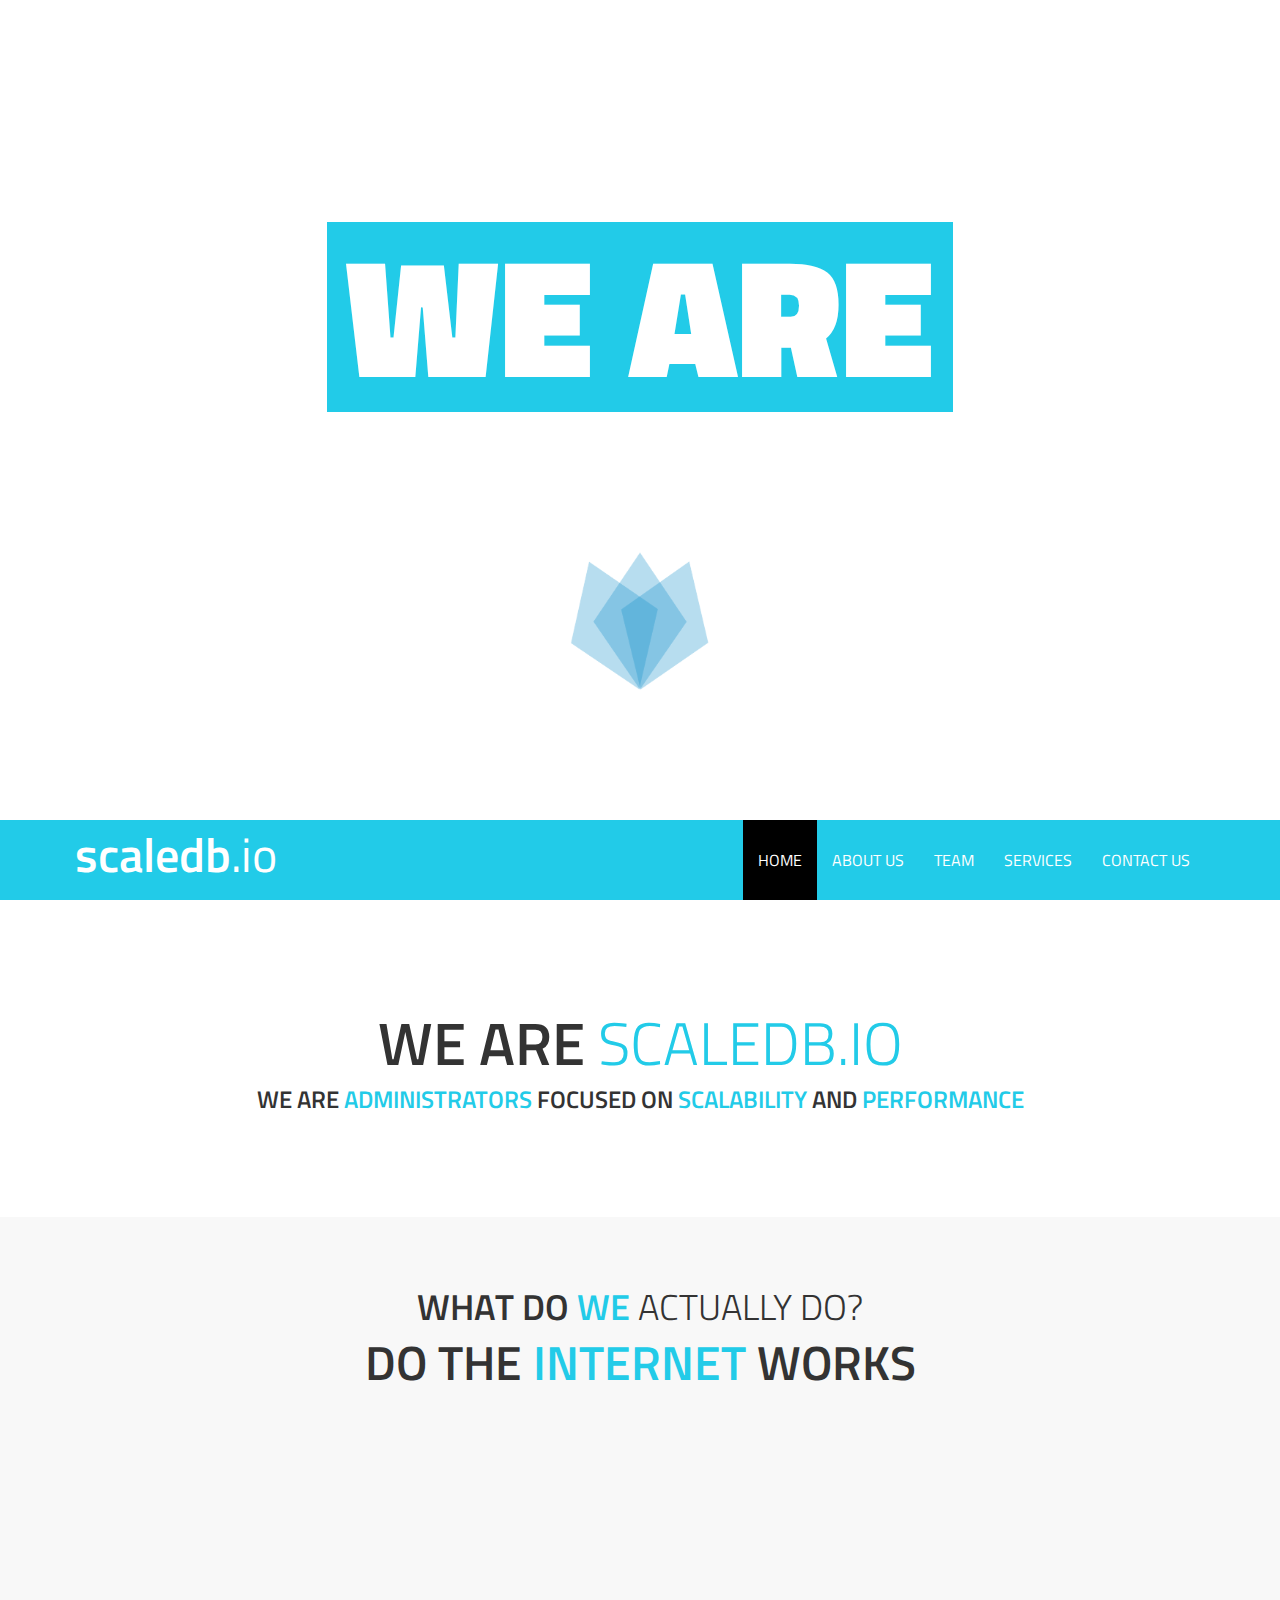
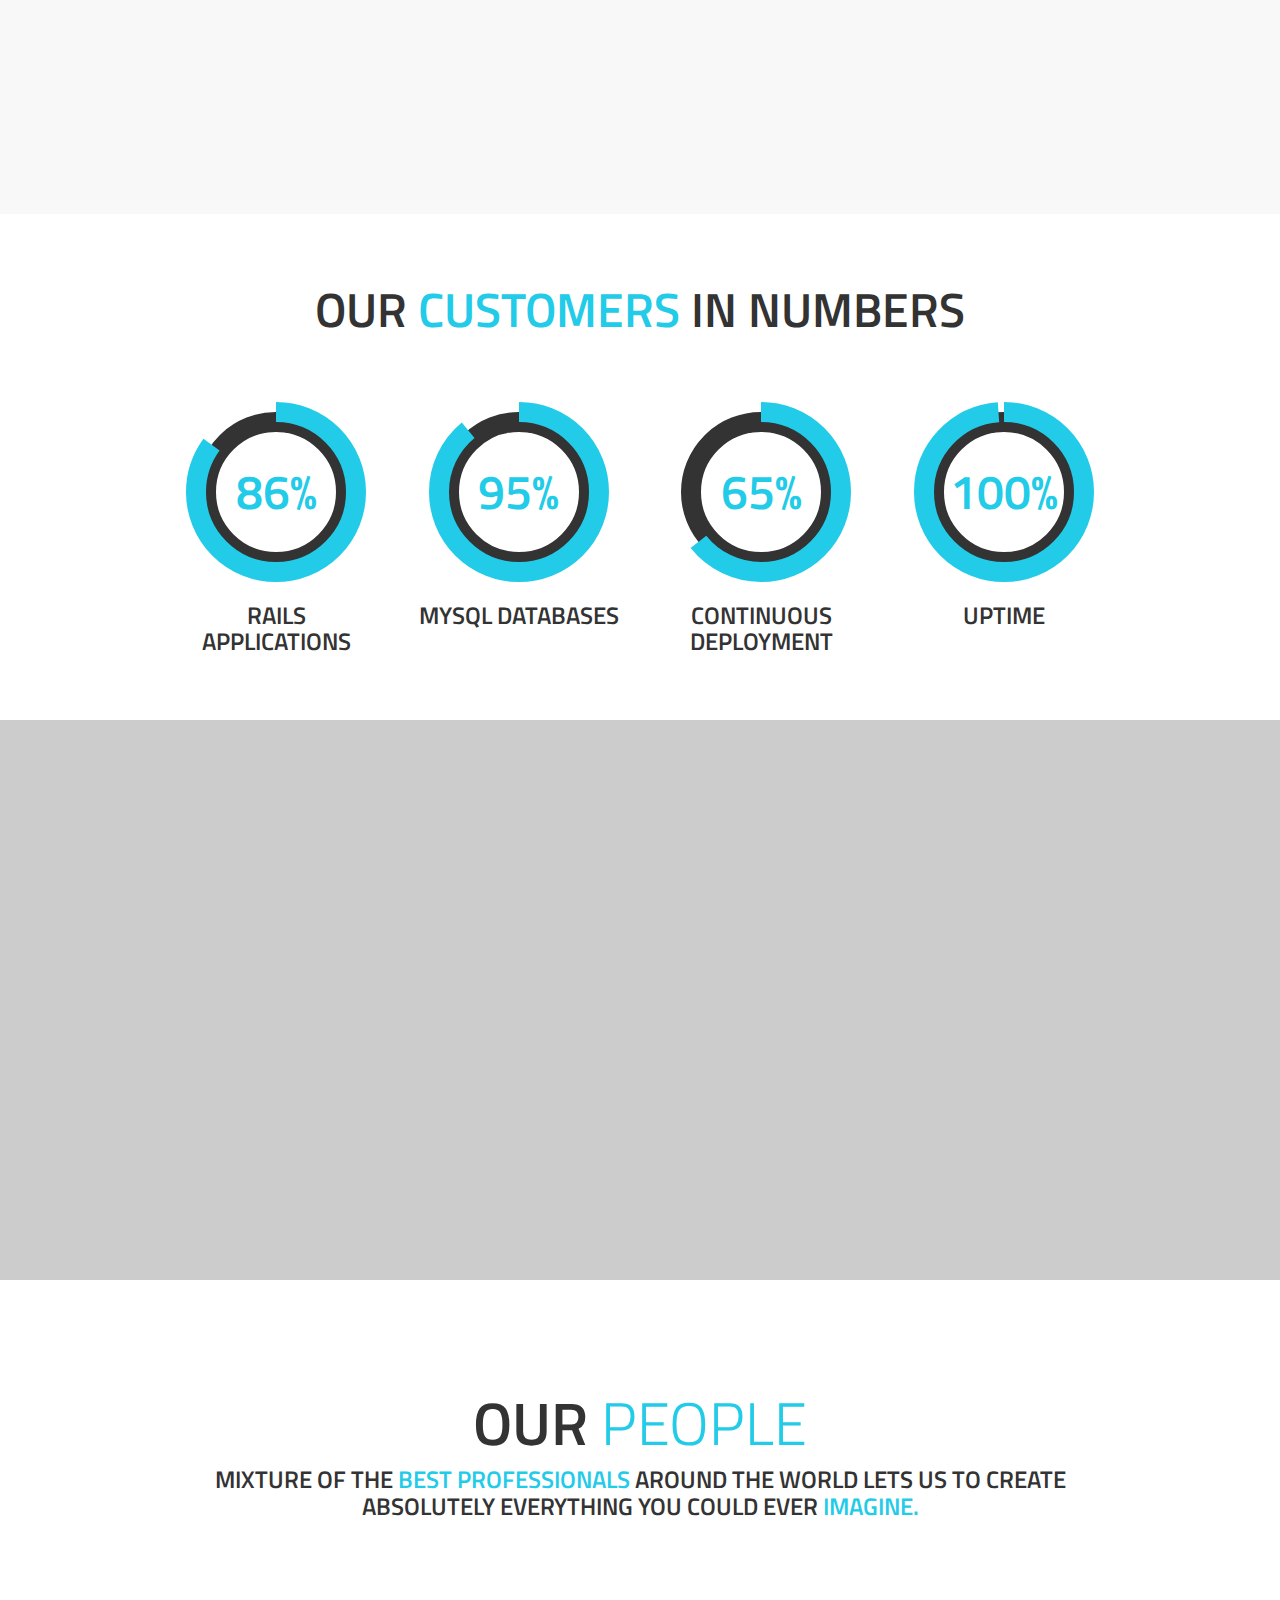
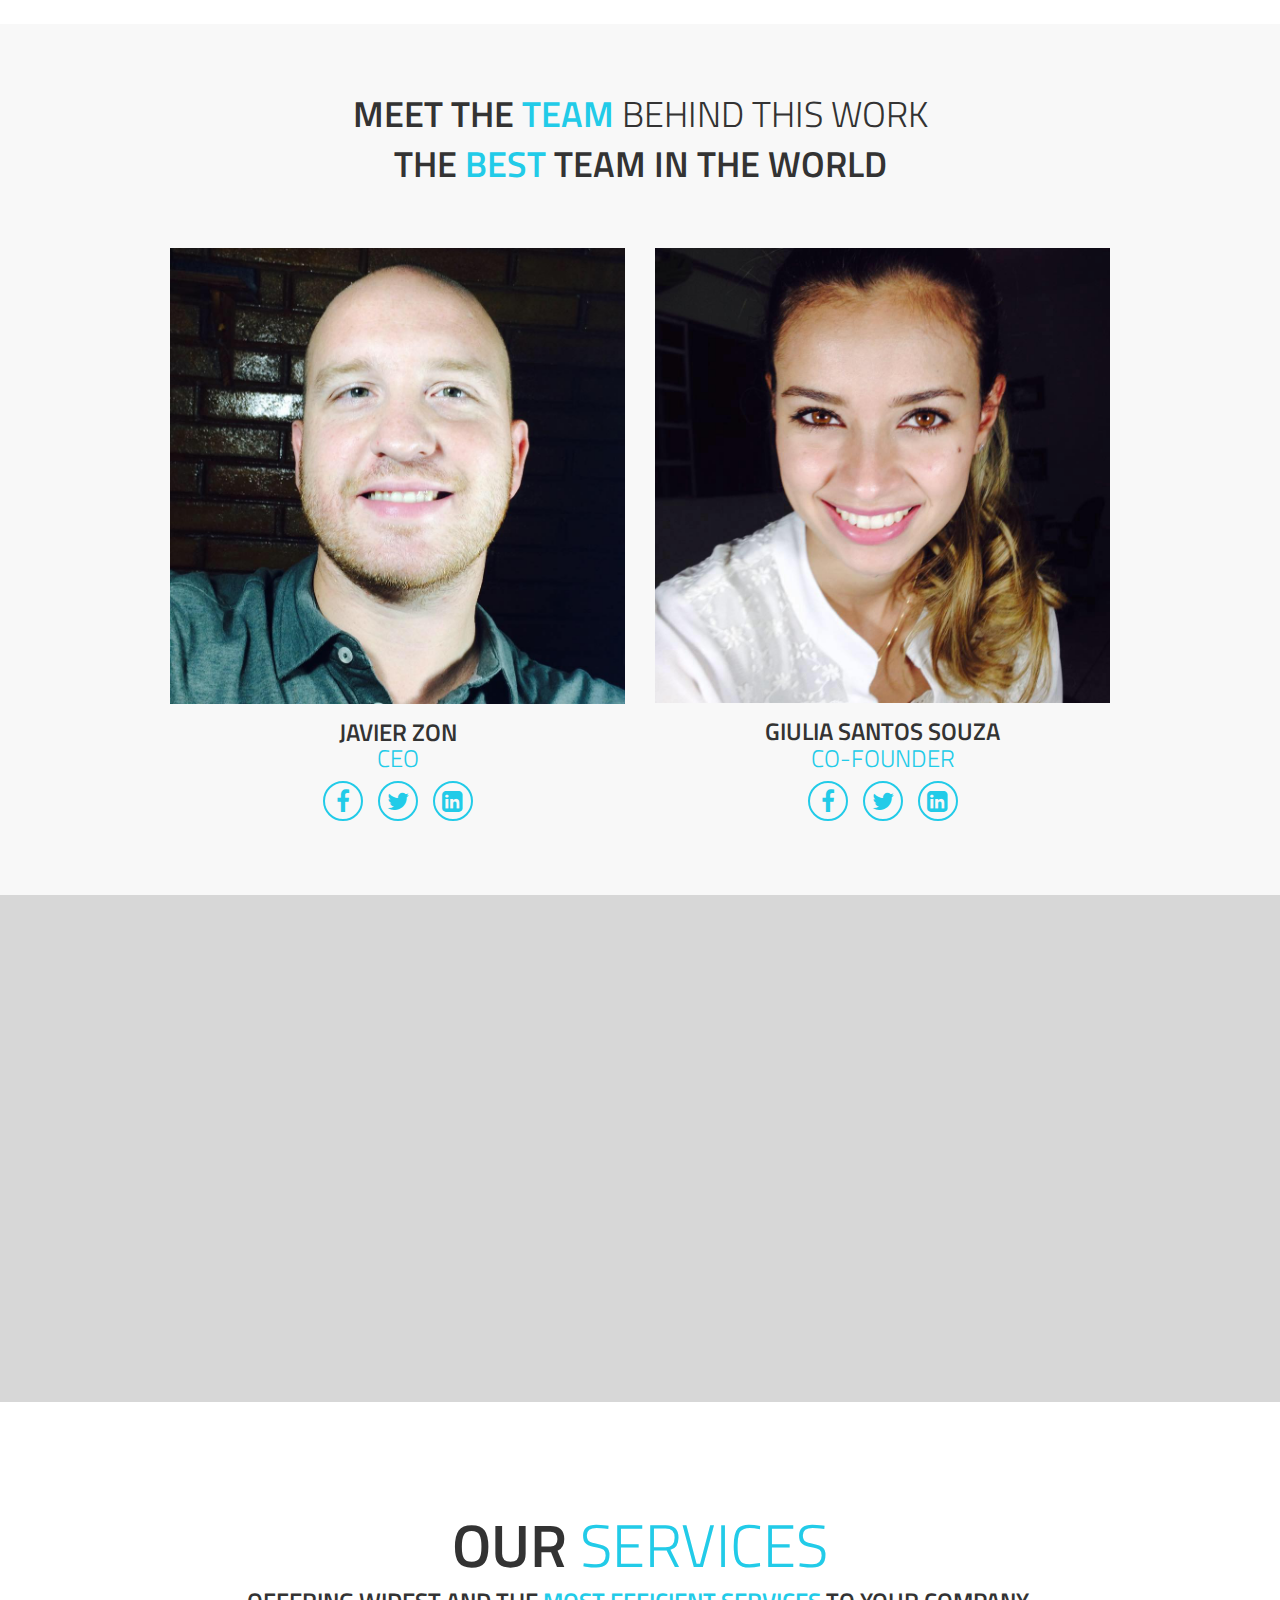
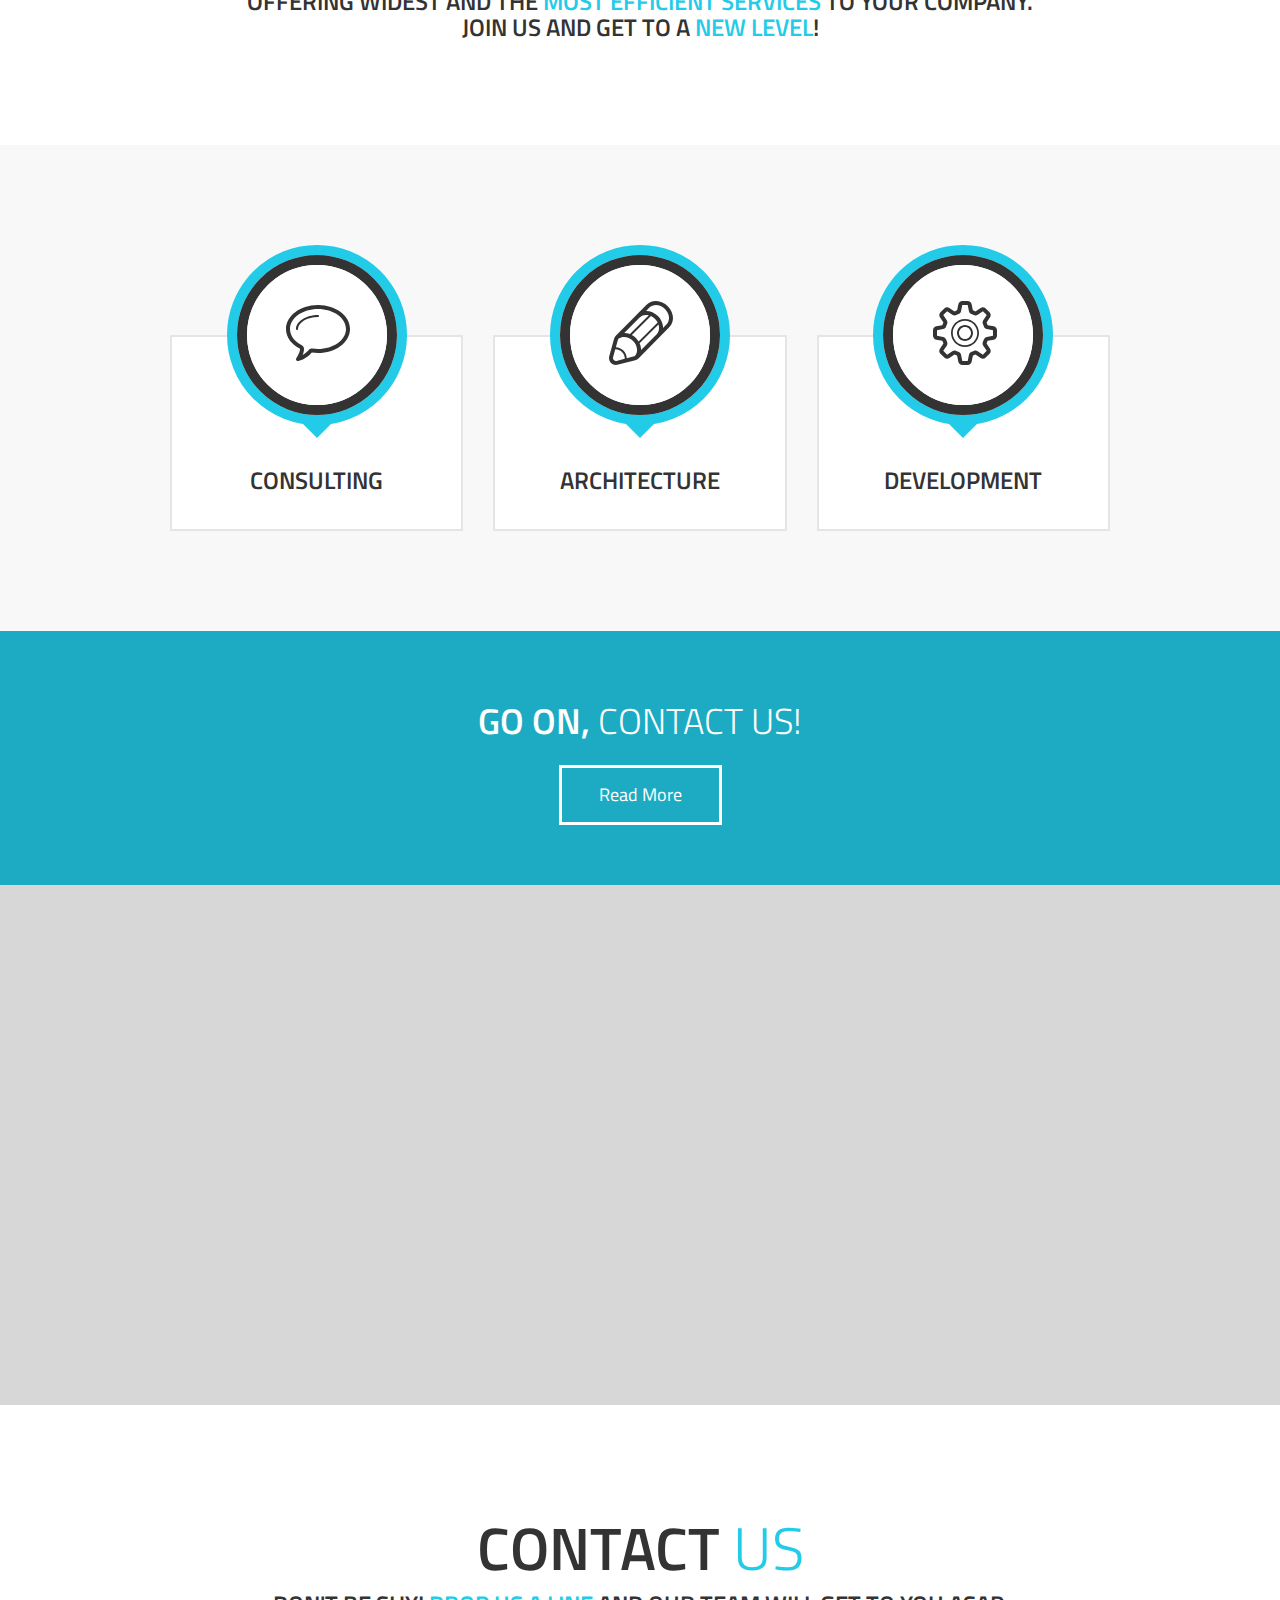
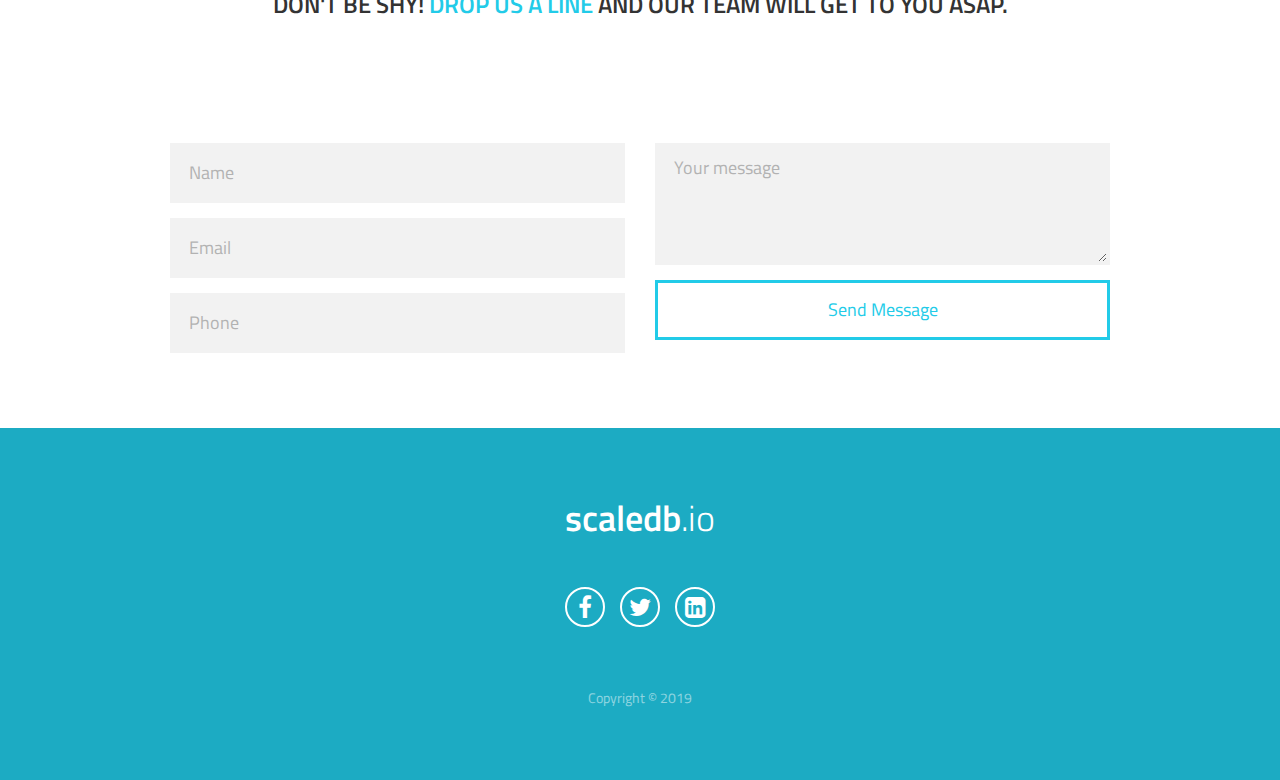
<file: index.html>
<!DOCTYPE html>
<html>
<head>
  <meta charset="utf-8">
  <meta name="description" content=" ">
  <meta name="author" content="CreateIT">
  <meta name="viewport" content="width=device-width, initial-scale=1, maximum-scale=1">
  <meta http-equiv="X-UA-Compatible" content="IE=edge">
  <link rel="stylesheet" type="text/css" href="./css/style.css">
  <link rel="stylesheet" type="text/css" href="./css/animate.css">
  <link rel="stylesheet" type="text/css" href="./css/cyan.css">

  <script src="./js/modernizr.js"></script>
  <script src="./js/device.min.js"></script>

  <title>scaledb.io - Because We Can</title>

</head>
<body class="initAnimate cyan">

<header id="MainHeader" class="chapter height100">
  <div class="slogan">
    <div class="container">
      <div class="col-md-8 col-sm-8 col-md-offset-2 col-sm-offset-2 text-center">
        <p class="h2">TRUST US</br></p>
        <p class="h1 square"><strong>WE ARE</strong></br></p>
        <p class="h3">ENGINEERS</p>
      </div>
      <div class="col-md-2 col-sm-2 col-md-offset-5 col-sm-offset-5 text-center">
        <img src="./images/social-logo.png" alt="">
      </div>
    </div>
  </div>
</header>

<!-- Begin Navigation -->
<nav id="navigation" class="navbar navbar-color remove-left-red" role="navigation">
  <!-- Brand and toggle get grouped for better mobile display -->
  <div class="navbar-header">
    <button type="button" class="navbar-toggle" data-toggle="collapse" data-target="#bs-example-navbar-collapse-1">
      <span class="sr-only">Toggle navigation</span>
      <span class="icon-bar"></span>
      <span class="icon-bar"></span>
      <span class="icon-bar"></span>
    </button>
    <a class="navbar-brand" href="#"><strong>scaledb</strong>.io</a>
  </div>
  <div class="triangle visible-md visible-lg"></div>

  <!-- Collect the nav links, forms, and other content for toggling -->
  <div class="collapse navbar-collapse" id="bs-example-navbar-collapse-1">
    <ul class="nav navbar-nav navbar-right">
      <li class="onepage"><a href="#MainHeader">Home</a></li>
      <li class="onepage"><a href="#about-us">About Us</a></li>
      <li class="onepage"><a href="#team">Team</a></li>
      <li class="onepage"><a href="#services">Services</a></li>
      <li class="onepage"><a href="#contact-us">Contact Us</a></li>
<!--      <li><a href="#">Blog</a></li>-->
    </ul>
  </div>
  <!-- /.navbar-collapse -->
</nav>
<!-- End Navigation -->

<div id="about-us" class="container padding-medium text-center chapter">
  <h2>We are <span class="color-font light">scaledb.io</span></h2>
  <h5>
    We are <span class="color-font">administrators</span> focused on 
    <span class="color-font">scalability</span> and <span class="color-font">performance</span>
  </h5>
</div>

<div class="light-gray-row">
  <div class="container padding-small text-center">
    <h4>What do <span class="color-font">we</span> <span class="light">actually do?</span></h4>

    <h3>Do the <span class="color-font">internet</span> works</h3>

    <div class="row padding-top-small animated" data-fx="fadeInUp">
      <div class="col-md-4 col-sm-4">
        <div class="circleBox">
          <div class="circle-border-outside">
            <div class="circle-border-inside">
              <div class="circle">
                <div class="circle-content">
                  <span><embed src="./images/content/diamond.svg" type="image/svg+xml"></span>
                </div>
              </div>
            </div>
            <div class="circle-triangle"></div>
          </div>
        </div>
        <h5>Linux</h5>

        <p>Keep improving the operating system. <br /> Proactive checks for CPU, memory, disk usage</p>
      </div>
      <div class="col-md-4 col-sm-4">
        <div class="circleBox">
          <div class="circle-border-outside">
            <div class="circle-border-inside">
              <div class="circle">
                <div class="circle-content">
                  <span><embed src="./images/content/paperplane.svg" type="image/svg+xml"></embed></span>
                </div>
              </div>
            </div>
            <div class="circle-triangle"></div>
          </div>
        </div>
        <h5>MySQL</h5>

        <p>Keep using 100% of your DB node power.  <br \> Configuration, Query tuning, High Availability. </p>
      </div>
      <div class="col-md-4 col-sm-4">
        <div class="circleBox">
          <div class="circle-border-outside">
            <div class="circle-border-inside">
              <div class="circle">
                <div class="circle-content">
                  <span><embed src="./images/content/pencil.svg" type="image/svg+xml"></embed></span>
                </div>
              </div>
            </div>
            <div class="circle-triangle"></div>
          </div>
        </div>
        <h5>Deployments</h5>

        <p>Keep focus on your business. <br /> Metrics, build and deploy processes.</p>
      </div>
    </div>
  </div>
</div>

<div class="container padding-small text-center">
  <h3>Our <span class="color-font">customers</span> in numbers</h3>

  <div class="row padding-top-small">
    <div class="col-md-3 col-sm-3">
      <div class="graph-percent pie-chart"
         data-percent="86" data-barcolor="#22cbe8"
         data-scalecolor="false" data-linecap="butt" data-linewidth="20" data-size="180"
         data-animate="1000">
        <div class="border-chart-outer">
          <div class="border-chart"></div>
        </div>
        <span class="text"><strong>86%</strong></span>
      </div>
      <h5>Rails Applications</h5>
    </div>
    <div class="col-md-3 col-sm-3">
      <div class="graph-percent pie-chart"
         data-percent="90" data-barcolor="#22cbe8"
         data-scalecolor="false" data-linecap="butt" data-linewidth="20" data-size="180"
         data-animate="1000">
        <div class="border-chart-outer">
          <div class="border-chart"></div>
        </div>
        <span class="text"><strong>95%</strong></span>
      </div>
      <h5>MySQL Databases</h5>
    </div>
    <div class="col-md-3 col-sm-3">
      <div class="graph-percent pie-chart"
         data-percent="65" data-barcolor="#22cbe8"
         data-scalecolor="false" data-linecap="butt" data-linewidth="20" data-size="180"
         data-animate="1000">
        <div class="border-chart-outer">
          <div class="border-chart"></div>
        </div>
        <span class="text"><strong>65%</strong></span>
      </div>
      <h5>Continuous Deployment</h5>
    </div>
    <div class="col-md-3 col-sm-3">
      <div class="graph-percent pie-chart"
         data-percent="100" data-barcolor="#22cbe8"
         data-scalecolor="false" data-linecap="butt" data-linewidth="20" data-size="180"
         data-animate="1000">
        <div class="border-chart-outer">
          <div class="border-chart"></div>
        </div>
        <span class="text"><strong>100%</strong></span>
      </div>
      <h5>Uptime</h5>
    </div>
  </div>
</div>

<div class="padding-big" style="background-color: #ccc">
  <div class="container text-center animated" data-fx="bounceIn">
    <p class="h3 quote">
      <i class="fa fa-quote-left quote-mark-left"></i>
      When you come to scale your work, operations engineers are worth their weight in gold.
      <i class="fa fa-quote-right quote-mark-right"></i>
    </p>

    <p class="citation"><i>- Anonymous -</i></p>
  </div>
</div>

<div id="team" class="container padding-medium text-center chapter">
  <h2>Our <span class="color-font light">people</span></h2>
  <h5>Mixture of the <span class="color-font">best professionals</span> around the world lets us to create absolutely
    everything you could ever <span class="color-font">imagine.</span></h5>
</div>

<div class="light-gray-row">
  <div class="container padding-small text-center">
    <p>

    <h4>Meet the <span class="color-font">team</span> <span class="light">behind this work</span></h4>

    <h4>The <span class="color-font">best</span> team in the World</h4>
    <div class="row team-container padding-top-small">
      <div class="col-md-6 col-sm-6">
        <div class="person-image">
          <img src="./images/content/jzon.jpg" alt="">
        </div>
        <h5>Javier Zon<br><span class="color-font light">CEO</span></h5>

        <div class="social">
          <ul>
            <li>
              <a href="https://facebook.com/jtomaszon">
                <div class="circle-btn" data-toggle="tooltip" data-placement="bottom" title="Facebook">
                  <p><i class="fa fa-facebook"></i></p>
                </div>
              </a>
            </li>
            <li>
              <a href="https://twitter.com/jtomaszon">
                <div class="circle-btn" data-toggle="tooltip" data-placement="bottom" title="Twitter">
                  <p><i class="fa fa-twitter"></i></p>
                </div>
              </a>
            </li>
            <li>
              <a href="https://br.linkedin.com/in/jtomaszon">
                <div class="circle-btn" data-toggle="tooltip" data-placement="bottom" title="LinkedIn">
                  <p><i class="fa fa-linkedin-square"></i></p>
                </div>
              </a>
            </li>
          </ul>
        </div>
      </div>
      <div class="col-md-6 col-sm-6">
        <div class="person-image">
          <img src="./images/content/gsantos.jpg" alt="">
        </div>
        <h5>Giulia Santos Souza<br><span class="color-font light">Co-Founder</span></h5>

        <div class="social">
          <ul>
            <li>
              <a href="#">
                <div class="circle-btn" data-toggle="tooltip" data-placement="bottom"
                   title="Facebook">
                  <p><i class="fa fa-facebook"></i></p>
                </div>
              </a>
            </li>
            <li>
              <a href="#">
                <div class="circle-btn" data-toggle="tooltip" data-placement="bottom"
                   title="Twitter">
                  <p><i class="fa fa-twitter"></i></p>
                </div>
              </a>
            </li>
            <li>
              <a href="#">
                <div class="circle-btn" data-toggle="tooltip" data-placement="bottom"
                   title="LinkedIn">
                  <p><i class="fa fa-linkedin-square"></i></p>
                </div>
              </a>
            </li>
          </ul>
        </div>
      </div>
    </div>
  </div>
</div>

<div class="parallax padding-big">
  <div class="container">
    <div class="media animated" data-fx="fadeInLeft">
      <div class="media-body">
        <p class="h4">Best automation processes ever!<br>
          We trust all our infrastructure to scaledb.io</p>
        <p class="h5"><i>Michel Amaral</i></p>
        <p class="h5"><i>CEO at Designa</i></p>
      </div>
    </div>
  </div>
</div>

<div id="services" class="container text-center padding-medium chapter">
  <h2>Our <span class="color-font light">Services</span></h2>
  <h5>Offering widest and the <span class="color-font">most efficient services</span> to your
    company. <br />Join us and get to a <span class="color-font">new level</span>!</h5>
</div>

<div class="light-gray-row">
  <div class="container">
    <div class="padding-medium row animated activate fadeInUp" data-fx="fadeInUp">
      <div class="col-sm-4 text-center col-md-4">
        <div class="services">
          <div class="services-box">
            <div class="circleBox">
              <div class="circle-border-outside">
                <div class="circle-border-inside">
                  <div class="circle">
                    <div class="circle-content">
                      <span><embed src="./images/content/bubble.svg" type="image/svg+xml"></span>
                    </div>
                  </div>
                </div>
                <div class="circle-triangle"></div>
              </div>
            </div>
            <div class="text-center">
              <h5>
                Consulting
              </h5>
            </div>
          </div>
        </div>
      </div>
      <div class="col-sm-4 text-center col-md-4">
        <div class="services">
          <div class="services-box">
            <div class="circleBox">
              <div class="circle-border-outside">
                <div class="circle-border-inside">
                  <div class="circle">
                    <div class="circle-content">
                      <span><embed src="./images/content/pencil.svg" type="image/svg+xml"></span>
                    </div>
                  </div>
                </div>
                <div class="circle-triangle"></div>
              </div>
            </div>
            <div class="text-center">
              <h5>
                Architecture
              </h5>
            </div>
          </div>
        </div>
      </div>
      <div class="col-sm-4 text-center col-md-4">
        <div class="services">
          <div class="services-box">
            <div class="circleBox">
              <div class="circle-border-outside">
                <div class="circle-border-inside">
                  <div class="circle">
                    <div class="circle-content">
                      <span><embed src="./images/content/settings.svg" type="image/svg+xml"></span>
                    </div>
                  </div>
                </div>
                <div class="circle-triangle"></div>
              </div>
            </div>
            <div class="text-center">
              <h5>
                Development
              </h5>
            </div>
          </div>
        </div>
      </div>
    </div>
  </div>
</div>

<div class="color-row">
  <div class="container text-center padding-small">
    <h4>Go on, <span class="light">contact us!</span></h4>

    <a href="#contact-us" class="btn btn-white btn-lg btn-scroll btn-top-margin">Read More</a>
  </div>
</div>

<div class="parallax padding-big">
  <div class="container">
    <div class="media-with-icon animated" data-fx="bounceInRight">
      <div class="icon">
        <i class="fa fa-envelope-o icon"></i>
      </div>
      <div class="media-body">
        <div class="col-md-12">
          <p class="h3">Join Our Newsletter</p>
        </div>

        <div class="successMessage alert alert-success" style="display: none">
          <button type="button" class="close" data-dismiss="alert" aria-hidden="true">&times;</button>
          Thank You!
        </div>
        <div class="errorMessage alert alert-error" style="display: none">
          <button type="button" class="close" data-dismiss="alert" aria-hidden="true">&times;</button>
          Ups! An error occured. Please try again later.
        </div>

        <form class="form-inline" role="form" action="https://formspree.io/xjvgpwpe" method="POST">
          <div class="row">
            <div class="col-sm-9 col-xs-12 form-group">
              <input type="email" class="form-control input-lg" name="email"
                   placeholder="Your Email" />
              <input type="hidden" name="_subject" value="NewsLetter scaledb.io" />
	            <input type="hidden" name="_next" value="/#MainHeader" />
            </div>
            <div class="col-sm-3 col-xs-12">
              <button type="submit" class="btn btn-white btn-lg btn-block">Sign Up</button>
            </div>
          </div>
        </form>
      </div>
    </div>
  </div>
</div>

<div id="contact-us" class="container padding-top-medium padding-bottom-small text-center chapter">
  <h2>Contact <span class="color-font light">Us</span></h2>
  <h5>Don't be shy! <span class="color-font">Drop us a line</span> and our team will get to you ASAP.</h5>
</div>

<div class="container padding-small">
  <div class="contactForm">
    <div class="row">
      <div class="successMessage alert alert-success" style="display: none">
        <button type="button" class="close" data-dismiss="alert" aria-hidden="true">&times;</button>
        <p>Thank You! We will contact you shortly.</p>
      </div>
      <div class="errorMessage alert alert-error" style="display: none">
        <button type="button" class="close" data-dismiss="alert" aria-hidden="true">&times;</button>
        <p>Ups! An error occured. Please try again later.</p>
      </div>
    </div>

    <form role="form" action="https://formspree.io/myykbwlv" method="POST" class="contactForm">
      <div class="row">
        <div class="col-md-6 col-sm-6">
          <div class="form-group">
            <input required type="text" name="name" class="form-control input-lg" placeholder="Name">
          </div>
          <div class="form-group">
            <input required type="email" name="email" class="form-control input-lg" placeholder="Email">
          </div>
          <div class="form-group">
            <input type="tel" name="telephone" class="form-control input-lg" placeholder="Phone">
          </div>
        </div>
        <div class="col-md-6 col-sm-6">
          <div class="form-group">
            <textarea class="form-control input-lg" rows="4" name="message" required
                  placeholder="Your message"></textarea>
          </div>
          <button type="submit" class="btn btn-default btn-lg btn-block">Send Message</button>
	        <input type="hidden" name="_subject" value="Message scaledb.io" />
	        <input type="hidden" name="_next" value="/#contact-us" />
        </div>
      </div>
    </form>
  </div>
  <!-- / contactForm -->
</div>

<footer class="color-row">
  <div class="container text-center padding-small">
    <p class="h4">scaledb<span class="light">.io</span></p>

    <div class="social-unit">
      <div class="container text-center">
        <div class="social">
          <ul>
            <li>
              <a href="#">
                <div class="circle-btn" data-toggle="tooltip" data-placement="bottom"
                   title="Facebook">
                  <p><i class="fa fa-facebook"></i></p>
                </div>
              </a>
            </li>
            <li>
              <a href="#">
                <div class="circle-btn" data-toggle="tooltip" data-placement="bottom"
                   title="Twitter">
                  <p><i class="fa fa-twitter"></i></p>
                </div>
              </a>
            </li>
            <li>
              <a href="#">
                <div class="circle-btn" data-toggle="tooltip" data-placement="bottom"
                   title="LinkedIn">
                  <p><i class="fa fa-linkedin-square"></i></p>
                </div>
              </a>
            </li>
          </ul>
        </div>
      </div>
    </div>
    <p class="copy">Copyright © 2019</p>
  </div>
</footer>

<a href="#MainHeader" id="toTop" class="btn-scroll"><i class="fa fa-chevron-up"></i> Back to top</a>
<!-- End Main Container -->
<script src="./js/jquery.min.js"></script>
<script src="./bootstrap/js/bootstrap.min.js"></script>
<script src="./js/jquery.pagescroller.lite.js"></script>
<script src="./js/jquery.easy-pie-chart.js"></script>
<script src="./js/jquery.isotope.min.js"></script>
<script src="./js/jquery.ba-bbq.min.js"></script>

<!-- NavBar -->
<script src="./js/jquery.sticky.js"></script>

<script src="./js/contact-form.js"></script>
<script src="./js/jquery.appear.js"></script>

<script src="./js/main.js"></script>
</body>
</html>
</file>
<file: css/style.css>
@import url(https://fonts.googleapis.com/css?family=Titillium+Web:400,900,700,600italic,700italic,600,400italic,300italic,200italic,300,200&subset=latin,latin-ext);
@import url(https://fonts.googleapis.com/css?family=Gloria+Hallelujah);
/*
TABLE OF CONTENT

1. Bootstrap 3 Library
2. typography
3. buttons
4. MainHeader
5. navigation
7. team
8. services
9. portfolio
10. footer
11. 404
12. twitter
13. contact form
14. social icons
15. circle images
16. isotope
17. gmaps3
18. blockquoteComponent
19. prettyphoto
23. media queries, adjustments
- @media (min-width: 990px) {}
- @media (min-width: 990px) and (max-width: 1280px) {}
- @media (max-width: 990px) {}
- @media (min-width: 767px) and (max-width: 990px) {}
- @media (max-width: 767px) {}
- @media (max-width: 480px) {}
*/
.clearfix:before,
.clearfix:after {
  content: " ";
  display: table;
}
.clearfix:after {
  clear: both;
}
/*! normalize.css v2.1.0 | MIT License | git.io/normalize */
article,
aside,
details,
figcaption,
figure,
footer,
header,
hgroup,
main,
nav,
section,
summary {
  display: block;
}
audio,
canvas,
video {
  display: inline-block;
}
audio:not([controls]) {
  display: none;
  height: 0;
}
[hidden] {
  display: none;
}
html {
  font-family: sans-serif;
  -webkit-text-size-adjust: 100%;
  -ms-text-size-adjust: 100%;
}
body {
  margin: 0;
}
a:focus {
  outline: thin dotted;
}
a:active,
a:hover {
  outline: 0;
}
h1 {
  font-size: 2em;
  margin: 0.67em 0;
}
abbr[title] {
  border-bottom: 1px dotted;
}
b,
strong {
  font-weight: bold;
}
dfn {
  font-style: italic;
}
hr {
  -moz-box-sizing: content-box;
  box-sizing: content-box;
  height: 0;
}
mark {
  background: #ff0;
  color: #000;
}
code,
kbd,
pre,
samp {
  font-family: monospace, serif;
  font-size: 1em;
}
pre {
  white-space: pre-wrap;
}
q {
  quotes: "\201C" "\201D" "\2018" "\2019";
}
small {
  font-size: 80%;
}
sub,
sup {
  font-size: 75%;
  line-height: 0;
  position: relative;
  vertical-align: baseline;
}
sup {
  top: -0.5em;
}
sub {
  bottom: -0.25em;
}
img {
  border: 0;
}
svg:not(:root) {
  overflow: hidden;
}
figure {
  margin: 0;
}
fieldset {
  border: 1px solid #c0c0c0;
  margin: 0 2px;
  padding: 0.35em 0.625em 0.75em;
}
legend {
  border: 0;
  padding: 0;
}
button,
input,
select,
textarea {
  font-family: inherit;
  font-size: 100%;
  margin: 0;
}
button,
input {
  line-height: normal;
}
button,
select {
  text-transform: none;
}
button,
html input[type="button"],
input[type="reset"],
input[type="submit"] {
  -webkit-appearance: button;
  cursor: pointer;
}
button[disabled],
html input[disabled] {
  cursor: default;
}
input[type="checkbox"],
input[type="radio"] {
  box-sizing: border-box;
  padding: 0;
}
input[type="search"] {
  -webkit-appearance: textfield;
  -moz-box-sizing: content-box;
  -webkit-box-sizing: content-box;
  box-sizing: content-box;
}
input[type="search"]::-webkit-search-cancel-button,
input[type="search"]::-webkit-search-decoration {
  -webkit-appearance: none;
}
button::-moz-focus-inner,
input::-moz-focus-inner {
  border: 0;
  padding: 0;
}
textarea {
  overflow: auto;
  vertical-align: top;
}
table {
  border-collapse: collapse;
  border-spacing: 0;
}
@media print {
  * {
    text-shadow: none !important;
    color: #000 !important;
    background: transparent !important;
    box-shadow: none !important;
  }
  a,
  a:visited {
    text-decoration: underline;
  }
  a[href]:after {
    content: " (" attr(href) ")";
  }
  abbr[title]:after {
    content: " (" attr(title) ")";
  }
  .ir a:after,
  a[href^="javascript:"]:after,
  a[href^="#"]:after {
    content: "";
  }
  pre,
  blockquote {
    border: 1px solid #999;
    page-break-inside: avoid;
  }
  thead {
    display: table-header-group;
  }
  tr,
  img {
    page-break-inside: avoid;
  }
  img {
    max-width: 100% !important;
  }
  @page {
    margin: 2cm .5cm;
  }
  p,
  h2,
  h3 {
    orphans: 3;
    widows: 3;
  }
  h2,
  h3 {
    page-break-after: avoid;
  }
  .navbar {
    display: none;
  }
  .table td,
  .table th {
    background-color: #fff !important;
  }
  .btn > .caret,
  .dropup > .btn > .caret {
    border-top-color: #000 !important;
  }
  .label {
    border: 1px solid #000;
  }
  .table {
    border-collapse: collapse !important;
  }
  .table-bordered th,
  .table-bordered td {
    border: 1px solid #ddd !important;
  }
}
*,
*:before,
*:after {
  -webkit-box-sizing: border-box;
  -moz-box-sizing: border-box;
  box-sizing: border-box;
  -ms-box-sizing: border-box;
}
html {
  font-size: 62.5%;
  -webkit-tap-highlight-color: rgba(0,0,0,0);
}
body {
  font-family: 'Titillium Web', sans-serif;
  font-size: 14px;
  line-height: 1.428571429;
  color: #333333;
  background-color: #fff;
}
input,
button,
select,
textarea {
  font-family: inherit;
  font-size: inherit;
  line-height: inherit;
}
button,
input,
select[multiple],
textarea {
  background-image: none;
}
a {
  color: #ce0000;
  text-decoration: none;
}
a:hover,
a:focus {
  color: #820000;
  text-decoration: underline;
}
a:focus {
  outline: thin dotted #333;
  outline: 5px auto -webkit-focus-ring-color;
  outline-offset: -2px;
}
img {
  vertical-align: middle;
}
.img-responsive {
  display: block;
  max-width: 100%;
  height: auto;
}
.img-rounded {
  border-radius: 0px;
}
.img-thumbnail {
  padding: 4px;
  line-height: 1.428571429;
  background-color: #fff;
  border: 1px solid #ddd;
  border-radius: 0px;
  -webkit-transition: all .2s ease-in-out;
  transition: all .2s ease-in-out;
  -webkit-transition: all all .2s ease-in-out ease-out;
  -moz-transition: all all .2s ease-in-out ease-out;
  -o-transition: all all .2s ease-in-out ease-out;
  transition: all all .2s ease-in-out ease-out;
  display: inline-block;
  max-width: 100%;
  height: auto;
}
.img-circle {
  border-radius: 50%;
}
hr {
  margin-top: 20px;
  margin-bottom: 20px;
  border: 0;
  border-top: 1px solid #eeeeee;
}
.sr-only {
  position: absolute;
  width: 1px;
  height: 1px;
  margin: -1px;
  padding: 0;
  overflow: hidden;
  clip: rect(0 0 0 0);
  border: 0;
}
p {
  margin: 0 0 10px;
}
.lead {
  margin-bottom: 20px;
  font-size: 16.1px;
  font-weight: 200;
  line-height: 1.4;
}
@media (min-width: 768px) {
  .lead {
    font-size: 21px;
  }
}
small {
  font-size: 85%;
}
cite {
  font-style: normal;
}
.text-muted {
  color: #999999;
}
.text-primary {
  color: #ce0000;
}
.text-warning {
  color: #c09853;
}
.text-danger {
  color: #b94a48;
}
.text-success {
  color: #468847;
}
.text-info {
  color: #3a87ad;
}
.text-left {
  text-align: left;
}
.text-right {
  text-align: right;
}
.text-center {
  text-align: center;
}
h1,
h2,
h3,
h4,
h5,
h6,
.h1,
.h2,
.h3,
.h4,
.h5,
.h6 {
  font-family: 'Titillium Web', sans-serif;
  font-weight: 500;
  line-height: 1.1;
}
h1 small,
h2 small,
h3 small,
h4 small,
h5 small,
h6 small,
.h1 small,
.h2 small,
.h3 small,
.h4 small,
.h5 small,
.h6 small {
  font-weight: normal;
  line-height: 1;
  color: #999999;
}
h1,
h2,
h3 {
  margin-top: 20px;
  margin-bottom: 10px;
}
h4,
h5,
h6 {
  margin-top: 10px;
  margin-bottom: 10px;
}
h1,
.h1 {
  font-size: 36px;
}
h2,
.h2 {
  font-size: 30px;
}
h3,
.h3 {
  font-size: 24px;
}
h4,
.h4 {
  font-size: 18px;
}
h5,
.h5 {
  font-size: 14px;
}
h6,
.h6 {
  font-size: 12px;
}
h1 small,
.h1 small {
  font-size: 24px;
}
h2 small,
.h2 small {
  font-size: 18px;
}
h3 small,
.h3 small,
h4 small,
.h4 small {
  font-size: 14px;
}
.page-header {
  padding-bottom: 9px;
  margin: 40px 0 20px;
  border-bottom: 1px solid #eeeeee;
}
ul,
ol {
  margin-top: 0;
  margin-bottom: 10px;
}
ul ul,
ul ol,
ol ul,
ol ol {
  margin-bottom: 0;
}
.list-unstyled {
  padding-left: 0;
  list-style: none;
}
.list-inline {
  padding-left: 0;
  list-style: none;
}
.list-inline > li {
  display: inline-block;
  padding-left: 5px;
  padding-right: 5px;
}
dl {
  margin-bottom: 20px;
}
dt,
dd {
  line-height: 1.428571429;
}
dt {
  font-weight: bold;
}
dd {
  margin-left: 0;
}
@media (min-width: 992px) {
  .dl-horizontal dt {
    float: left;
    width: 160px;
    clear: left;
    text-align: right;
    overflow: hidden;
    text-overflow: ellipsis;
    white-space: nowrap;
  }
  .dl-horizontal dd {
    margin-left: 180px;
  }
  .dl-horizontal dd:before,
  .dl-horizontal dd:after {
    content: " ";
    display: table;
  }
  .dl-horizontal dd:after {
    clear: both;
  }
  .dl-horizontal dd:before,
  .dl-horizontal dd:after {
    content: " ";
    display: table;
  }
  .dl-horizontal dd:after {
    clear: both;
  }
}
abbr[title],
abbr[data-original-title] {
  cursor: help;
  border-bottom: 1px dotted #999999;
}
abbr.initialism {
  font-size: 90%;
  text-transform: uppercase;
}
blockquote {
  padding: 10px 20px;
  margin: 0 0 20px;
  border-left: 5px solid #eeeeee;
}
blockquote p {
  font-size: 17.5px;
  font-weight: 300;
  line-height: 1.25;
}
blockquote p:last-child {
  margin-bottom: 0;
}
blockquote small {
  display: block;
  line-height: 1.428571429;
  color: #999999;
}
blockquote small:before {
  content: '\2014 \00A0';
}
blockquote.pull-right {
  padding-right: 15px;
  padding-left: 0;
  border-right: 5px solid #eeeeee;
  border-left: 0;
}
blockquote.pull-right p,
blockquote.pull-right small {
  text-align: right;
}
blockquote.pull-right small:before {
  content: '';
}
blockquote.pull-right small:after {
  content: '\00A0 \2014';
}
q:before,
q:after,
blockquote:before,
blockquote:after {
  content: "";
}
address {
  display: block;
  margin-bottom: 20px;
  font-style: normal;
  line-height: 1.428571429;
}
code,
pre {
  font-family: Monaco, Menlo, Consolas, "Courier New", monospace;
}
code {
  padding: 2px 4px;
  font-size: 90%;
  color: #c7254e;
  background-color: #f9f2f4;
  white-space: nowrap;
  border-radius: 0px;
}
pre {
  display: block;
  padding: 9.5px;
  margin: 0 0 10px;
  font-size: 13px;
  line-height: 1.428571429;
  word-break: break-all;
  word-wrap: break-word;
  color: #333333;
  background-color: #f5f5f5;
  border: 1px solid #ccc;
  border-radius: 0px;
}
pre.prettyprint {
  margin-bottom: 20px;
}
pre code {
  padding: 0;
  font-size: inherit;
  color: inherit;
  white-space: pre-wrap;
  background-color: transparent;
  border: 0;
}
.pre-scrollable {
  max-height: 340px;
  overflow-y: scroll;
}
.container {
  margin-right: auto;
  margin-left: auto;
  padding-left: 15px;
  padding-right: 15px;
}
.container:before,
.container:after {
  content: " ";
  display: table;
}
.container:after {
  clear: both;
}
.row {
  margin-left: -15px;
  margin-right: -15px;
}
.row:before,
.row:after {
  content: " ";
  display: table;
}
.row:after {
  clear: both;
}
.col-xs-1,
.col-xs-2,
.col-xs-3,
.col-xs-4,
.col-xs-5,
.col-xs-6,
.col-xs-7,
.col-xs-8,
.col-xs-9,
.col-xs-10,
.col-xs-11,
.col-xs-12,
.col-sm-1,
.col-sm-2,
.col-sm-3,
.col-sm-4,
.col-sm-5,
.col-sm-6,
.col-sm-7,
.col-sm-8,
.col-sm-9,
.col-sm-10,
.col-sm-11,
.col-sm-12,
.col-md-1,
.col-md-2,
.col-md-3,
.col-md-4,
.col-md-5,
.col-md-6,
.col-md-7,
.col-md-8,
.col-md-9,
.col-md-10,
.col-md-11,
.col-md-12,
.col-lg-1,
.col-lg-2,
.col-lg-3,
.col-lg-4,
.col-lg-5,
.col-lg-6,
.col-lg-7,
.col-lg-8,
.col-lg-9,
.col-lg-10,
.col-lg-11,
.col-lg-12 {
  position: relative;
  min-height: 1px;
  padding-left: 15px;
  padding-right: 15px;
}
.col-xs-1,
.col-xs-2,
.col-xs-3,
.col-xs-4,
.col-xs-5,
.col-xs-6,
.col-xs-7,
.col-xs-8,
.col-xs-9,
.col-xs-10,
.col-xs-11 {
  float: left;
}
.col-xs-1 {
  width: 8.3333333333333%;
}
.col-xs-2 {
  width: 16.666666666667%;
}
.col-xs-3 {
  width: 25%;
}
.col-xs-4 {
  width: 33.333333333333%;
}
.col-xs-5 {
  width: 41.666666666667%;
}
.col-xs-6 {
  width: 50%;
}
.col-xs-7 {
  width: 58.333333333333%;
}
.col-xs-8 {
  width: 66.666666666667%;
}
.col-xs-9 {
  width: 75%;
}
.col-xs-10 {
  width: 83.333333333333%;
}
.col-xs-11 {
  width: 91.666666666667%;
}
.col-xs-12 {
  width: 100%;
}
@media (min-width: 768px) {
  .container {
    max-width: 750px;
  }
  .col-sm-1,
  .col-sm-2,
  .col-sm-3,
  .col-sm-4,
  .col-sm-5,
  .col-sm-6,
  .col-sm-7,
  .col-sm-8,
  .col-sm-9,
  .col-sm-10,
  .col-sm-11 {
    float: left;
  }
  .col-sm-1 {
    width: 8.3333333333333%;
  }
  .col-sm-2 {
    width: 16.666666666667%;
  }
  .col-sm-3 {
    width: 25%;
  }
  .col-sm-4 {
    width: 33.333333333333%;
  }
  .col-sm-5 {
    width: 41.666666666667%;
  }
  .col-sm-6 {
    width: 50%;
  }
  .col-sm-7 {
    width: 58.333333333333%;
  }
  .col-sm-8 {
    width: 66.666666666667%;
  }
  .col-sm-9 {
    width: 75%;
  }
  .col-sm-10 {
    width: 83.333333333333%;
  }
  .col-sm-11 {
    width: 91.666666666667%;
  }
  .col-sm-12 {
    width: 100%;
  }
  .col-sm-push-1 {
    left: 8.3333333333333%;
  }
  .col-sm-push-2 {
    left: 16.666666666667%;
  }
  .col-sm-push-3 {
    left: 25%;
  }
  .col-sm-push-4 {
    left: 33.333333333333%;
  }
  .col-sm-push-5 {
    left: 41.666666666667%;
  }
  .col-sm-push-6 {
    left: 50%;
  }
  .col-sm-push-7 {
    left: 58.333333333333%;
  }
  .col-sm-push-8 {
    left: 66.666666666667%;
  }
  .col-sm-push-9 {
    left: 75%;
  }
  .col-sm-push-10 {
    left: 83.333333333333%;
  }
  .col-sm-push-11 {
    left: 91.666666666667%;
  }
  .col-sm-pull-1 {
    right: 8.3333333333333%;
  }
  .col-sm-pull-2 {
    right: 16.666666666667%;
  }
  .col-sm-pull-3 {
    right: 25%;
  }
  .col-sm-pull-4 {
    right: 33.333333333333%;
  }
  .col-sm-pull-5 {
    right: 41.666666666667%;
  }
  .col-sm-pull-6 {
    right: 50%;
  }
  .col-sm-pull-7 {
    right: 58.333333333333%;
  }
  .col-sm-pull-8 {
    right: 66.666666666667%;
  }
  .col-sm-pull-9 {
    right: 75%;
  }
  .col-sm-pull-10 {
    right: 83.333333333333%;
  }
  .col-sm-pull-11 {
    right: 91.666666666667%;
  }
  .col-sm-offset-1 {
    margin-left: 8.3333333333333%;
  }
  .col-sm-offset-2 {
    margin-left: 16.666666666667%;
  }
  .col-sm-offset-3 {
    margin-left: 25%;
  }
  .col-sm-offset-4 {
    margin-left: 33.333333333333%;
  }
  .col-sm-offset-5 {
    margin-left: 41.666666666667%;
  }
  .col-sm-offset-6 {
    margin-left: 50%;
  }
  .col-sm-offset-7 {
    margin-left: 58.333333333333%;
  }
  .col-sm-offset-8 {
    margin-left: 66.666666666667%;
  }
  .col-sm-offset-9 {
    margin-left: 75%;
  }
  .col-sm-offset-10 {
    margin-left: 83.333333333333%;
  }
  .col-sm-offset-11 {
    margin-left: 91.666666666667%;
  }
}
@media (min-width: 992px) {
  .container {
    max-width: 970px;
  }
  .col-md-1,
  .col-md-2,
  .col-md-3,
  .col-md-4,
  .col-md-5,
  .col-md-6,
  .col-md-7,
  .col-md-8,
  .col-md-9,
  .col-md-10,
  .col-md-11 {
    float: left;
  }
  .col-md-1 {
    width: 8.3333333333333%;
  }
  .col-md-2 {
    width: 16.666666666667%;
  }
  .col-md-3 {
    width: 25%;
  }
  .col-md-4 {
    width: 33.333333333333%;
  }
  .col-md-5 {
    width: 41.666666666667%;
  }
  .col-md-6 {
    width: 50%;
  }
  .col-md-7 {
    width: 58.333333333333%;
  }
  .col-md-8 {
    width: 66.666666666667%;
  }
  .col-md-9 {
    width: 75%;
  }
  .col-md-10 {
    width: 83.333333333333%;
  }
  .col-md-11 {
    width: 91.666666666667%;
  }
  .col-md-12 {
    width: 100%;
  }
  .col-md-push-0 {
    left: auto;
  }
  .col-md-push-1 {
    left: 8.3333333333333%;
  }
  .col-md-push-2 {
    left: 16.666666666667%;
  }
  .col-md-push-3 {
    left: 25%;
  }
  .col-md-push-4 {
    left: 33.333333333333%;
  }
  .col-md-push-5 {
    left: 41.666666666667%;
  }
  .col-md-push-6 {
    left: 50%;
  }
  .col-md-push-7 {
    left: 58.333333333333%;
  }
  .col-md-push-8 {
    left: 66.666666666667%;
  }
  .col-md-push-9 {
    left: 75%;
  }
  .col-md-push-10 {
    left: 83.333333333333%;
  }
  .col-md-push-11 {
    left: 91.666666666667%;
  }
  .col-md-pull-0 {
    right: auto;
  }
  .col-md-pull-1 {
    right: 8.3333333333333%;
  }
  .col-md-pull-2 {
    right: 16.666666666667%;
  }
  .col-md-pull-3 {
    right: 25%;
  }
  .col-md-pull-4 {
    right: 33.333333333333%;
  }
  .col-md-pull-5 {
    right: 41.666666666667%;
  }
  .col-md-pull-6 {
    right: 50%;
  }
  .col-md-pull-7 {
    right: 58.333333333333%;
  }
  .col-md-pull-8 {
    right: 66.666666666667%;
  }
  .col-md-pull-9 {
    right: 75%;
  }
  .col-md-pull-10 {
    right: 83.333333333333%;
  }
  .col-md-pull-11 {
    right: 91.666666666667%;
  }
  .col-md-offset-0 {
    margin-left: 0;
  }
  .col-md-offset-1 {
    margin-left: 8.3333333333333%;
  }
  .col-md-offset-2 {
    margin-left: 16.666666666667%;
  }
  .col-md-offset-3 {
    margin-left: 25%;
  }
  .col-md-offset-4 {
    margin-left: 33.333333333333%;
  }
  .col-md-offset-5 {
    margin-left: 41.666666666667%;
  }
  .col-md-offset-6 {
    margin-left: 50%;
  }
  .col-md-offset-7 {
    margin-left: 58.333333333333%;
  }
  .col-md-offset-8 {
    margin-left: 66.666666666667%;
  }
  .col-md-offset-9 {
    margin-left: 75%;
  }
  .col-md-offset-10 {
    margin-left: 83.333333333333%;
  }
  .col-md-offset-11 {
    margin-left: 91.666666666667%;
  }
}
@media (min-width: 1200px) {
  .container {
    max-width: 970px;
  }
  .col-lg-1,
  .col-lg-2,
  .col-lg-3,
  .col-lg-4,
  .col-lg-5,
  .col-lg-6,
  .col-lg-7,
  .col-lg-8,
  .col-lg-9,
  .col-lg-10,
  .col-lg-11 {
    float: left;
  }
  .col-lg-1 {
    width: 8.3333333333333%;
  }
  .col-lg-2 {
    width: 16.666666666667%;
  }
  .col-lg-3 {
    width: 25%;
  }
  .col-lg-4 {
    width: 33.333333333333%;
  }
  .col-lg-5 {
    width: 41.666666666667%;
  }
  .col-lg-6 {
    width: 50%;
  }
  .col-lg-7 {
    width: 58.333333333333%;
  }
  .col-lg-8 {
    width: 66.666666666667%;
  }
  .col-lg-9 {
    width: 75%;
  }
  .col-lg-10 {
    width: 83.333333333333%;
  }
  .col-lg-11 {
    width: 91.666666666667%;
  }
  .col-lg-12 {
    width: 100%;
  }
  .col-lg-push-0 {
    left: auto;
  }
  .col-lg-push-1 {
    left: 8.3333333333333%;
  }
  .col-lg-push-2 {
    left: 16.666666666667%;
  }
  .col-lg-push-3 {
    left: 25%;
  }
  .col-lg-push-4 {
    left: 33.333333333333%;
  }
  .col-lg-push-5 {
    left: 41.666666666667%;
  }
  .col-lg-push-6 {
    left: 50%;
  }
  .col-lg-push-7 {
    left: 58.333333333333%;
  }
  .col-lg-push-8 {
    left: 66.666666666667%;
  }
  .col-lg-push-9 {
    left: 75%;
  }
  .col-lg-push-10 {
    left: 83.333333333333%;
  }
  .col-lg-push-11 {
    left: 91.666666666667%;
  }
  .col-lg-pull-0 {
    right: auto;
  }
  .col-lg-pull-1 {
    right: 8.3333333333333%;
  }
  .col-lg-pull-2 {
    right: 16.666666666667%;
  }
  .col-lg-pull-3 {
    right: 25%;
  }
  .col-lg-pull-4 {
    right: 33.333333333333%;
  }
  .col-lg-pull-5 {
    right: 41.666666666667%;
  }
  .col-lg-pull-6 {
    right: 50%;
  }
  .col-lg-pull-7 {
    right: 58.333333333333%;
  }
  .col-lg-pull-8 {
    right: 66.666666666667%;
  }
  .col-lg-pull-9 {
    right: 75%;
  }
  .col-lg-pull-10 {
    right: 83.333333333333%;
  }
  .col-lg-pull-11 {
    right: 91.666666666667%;
  }
  .col-lg-offset-0 {
    margin-left: 0;
  }
  .col-lg-offset-1 {
    margin-left: 8.3333333333333%;
  }
  .col-lg-offset-2 {
    margin-left: 16.666666666667%;
  }
  .col-lg-offset-3 {
    margin-left: 25%;
  }
  .col-lg-offset-4 {
    margin-left: 33.333333333333%;
  }
  .col-lg-offset-5 {
    margin-left: 41.666666666667%;
  }
  .col-lg-offset-6 {
    margin-left: 50%;
  }
  .col-lg-offset-7 {
    margin-left: 58.333333333333%;
  }
  .col-lg-offset-8 {
    margin-left: 66.666666666667%;
  }
  .col-lg-offset-9 {
    margin-left: 75%;
  }
  .col-lg-offset-10 {
    margin-left: 83.333333333333%;
  }
  .col-lg-offset-11 {
    margin-left: 91.666666666667%;
  }
}
table {
  max-width: 100%;
  background-color: transparent;
}
th {
  text-align: left;
}
.table {
  width: 100%;
  margin-bottom: 20px;
}
.table thead > tr > th,
.table thead > tr > td,
.table tbody > tr > th,
.table tbody > tr > td,
.table tfoot > tr > th,
.table tfoot > tr > td {
  padding: 8px;
  line-height: 1.428571429;
  vertical-align: top;
  border-top: 1px solid #ddd;
}
.table thead > tr > th {
  vertical-align: bottom;
  border-bottom: 2px solid #ddd;
}
.table caption + thead tr:first-child th,
.table caption + thead tr:first-child td,
.table colgroup + thead tr:first-child th,
.table colgroup + thead tr:first-child td,
.table thead:first-child tr:first-child th,
.table thead:first-child tr:first-child td {
  border-top: 0;
}
.table tbody + tbody {
  border-top: 2px solid #ddd;
}
.table .table {
  background-color: #fff;
}
.table-condensed thead > tr > th,
.table-condensed thead > tr > td,
.table-condensed tbody > tr > th,
.table-condensed tbody > tr > td,
.table-condensed tfoot > tr > th,
.table-condensed tfoot > tr > td {
  padding: 5px;
}
.table-bordered {
  border: 1px solid #ddd;
}
.table-bordered > thead > tr > th,
.table-bordered > thead > tr > td,
.table-bordered > tbody > tr > th,
.table-bordered > tbody > tr > td,
.table-bordered > tfoot > tr > th,
.table-bordered > tfoot > tr > td {
  border: 1px solid #ddd;
}
.table-bordered > thead > tr > th,
.table-bordered > thead > tr > td {
  border-bottom-width: 2px;
}
.table-striped > tbody > tr:nth-child(odd) > td,
.table-striped > tbody > tr:nth-child(odd) > th {
  background-color: #f9f9f9;
}
.table-hover > tbody > tr:hover > td,
.table-hover > tbody > tr:hover > th {
  background-color: #f5f5f5;
}
table col[class*="col-"] {
  float: none;
  display: table-column;
}
table td[class*="col-"],
table th[class*="col-"] {
  float: none;
  display: table-cell;
}
.table > thead > tr > td.active,
.table > thead > tr > th.active,
.table > thead > tr.active > td,
.table > thead > tr.active > th,
.table > tbody > tr > td.active,
.table > tbody > tr > th.active,
.table > tbody > tr.active > td,
.table > tbody > tr.active > th,
.table > tfoot > tr > td.active,
.table > tfoot > tr > th.active,
.table > tfoot > tr.active > td,
.table > tfoot > tr.active > th {
  background-color: #f5f5f5;
}
.table > thead > tr > td.success,
.table > thead > tr > th.success,
.table > thead > tr.success > td,
.table > thead > tr.success > th,
.table > tbody > tr > td.success,
.table > tbody > tr > th.success,
.table > tbody > tr.success > td,
.table > tbody > tr.success > th,
.table > tfoot > tr > td.success,
.table > tfoot > tr > th.success,
.table > tfoot > tr.success > td,
.table > tfoot > tr.success > th {
  background-color: #dff0d8;
  border-color: #d6e9c6;
}
.table-hover > tbody > tr > td.success:hover,
.table-hover > tbody > tr > th.success:hover,
.table-hover > tbody > tr.success:hover > td {
  background-color: #d0e9c6;
  border-color: #c9e2b3;
}
.table > thead > tr > td.danger,
.table > thead > tr > th.danger,
.table > thead > tr.danger > td,
.table > thead > tr.danger > th,
.table > tbody > tr > td.danger,
.table > tbody > tr > th.danger,
.table > tbody > tr.danger > td,
.table > tbody > tr.danger > th,
.table > tfoot > tr > td.danger,
.table > tfoot > tr > th.danger,
.table > tfoot > tr.danger > td,
.table > tfoot > tr.danger > th {
  background-color: #f2dede;
  border-color: #eed3d7;
}
.table-hover > tbody > tr > td.danger:hover,
.table-hover > tbody > tr > th.danger:hover,
.table-hover > tbody > tr.danger:hover > td {
  background-color: #ebcccc;
  border-color: #e6c1c7;
}
.table > thead > tr > td.warning,
.table > thead > tr > th.warning,
.table > thead > tr.warning > td,
.table > thead > tr.warning > th,
.table > tbody > tr > td.warning,
.table > tbody > tr > th.warning,
.table > tbody > tr.warning > td,
.table > tbody > tr.warning > th,
.table > tfoot > tr > td.warning,
.table > tfoot > tr > th.warning,
.table > tfoot > tr.warning > td,
.table > tfoot > tr.warning > th {
  background-color: #fcf8e3;
  border-color: #fbeed5;
}
.table-hover > tbody > tr > td.warning:hover,
.table-hover > tbody > tr > th.warning:hover,
.table-hover > tbody > tr.warning:hover > td {
  background-color: #faf2cc;
  border-color: #f8e5be;
}
@media (max-width: 768px) {
  .table-responsive {
    width: 100%;
    margin-bottom: 15px;
    overflow-y: hidden;
    overflow-x: scroll;
    border: 1px solid #ddd;
  }
  .table-responsive > .table {
    margin-bottom: 0;
    background-color: #fff;
  }
  .table-responsive > .table > thead > tr > th,
  .table-responsive > .table > thead > tr > td,
  .table-responsive > .table > tbody > tr > th,
  .table-responsive > .table > tbody > tr > td,
  .table-responsive > .table > tfoot > tr > th,
  .table-responsive > .table > tfoot > tr > td {
    white-space: nowrap;
  }
  .table-responsive > .table-bordered {
    border: 0;
  }
  .table-responsive > .table-bordered > thead > tr > th:first-child,
  .table-responsive > .table-bordered > thead > tr > td:first-child,
  .table-responsive > .table-bordered > tbody > tr > th:first-child,
  .table-responsive > .table-bordered > tbody > tr > td:first-child,
  .table-responsive > .table-bordered > tfoot > tr > th:first-child,
  .table-responsive > .table-bordered > tfoot > tr > td:first-child {
    border-left: 0;
  }
  .table-responsive > .table-bordered > thead > tr > th:last-child,
  .table-responsive > .table-bordered > thead > tr > td:last-child,
  .table-responsive > .table-bordered > tbody > tr > th:last-child,
  .table-responsive > .table-bordered > tbody > tr > td:last-child,
  .table-responsive > .table-bordered > tfoot > tr > th:last-child,
  .table-responsive > .table-bordered > tfoot > tr > td:last-child {
    border-right: 0;
  }
  .table-responsive > .table-bordered > thead > tr:last-child > th,
  .table-responsive > .table-bordered > thead > tr:last-child > td,
  .table-responsive > .table-bordered > tbody > tr:last-child > th,
  .table-responsive > .table-bordered > tbody > tr:last-child > td,
  .table-responsive > .table-bordered > tfoot > tr:last-child > th,
  .table-responsive > .table-bordered > tfoot > tr:last-child > td {
    border-bottom: 0;
  }
}
fieldset {
  padding: 0;
  margin: 0;
  border: 0;
}
legend {
  display: block;
  width: 100%;
  padding: 0;
  margin-bottom: 20px;
  font-size: 21px;
  line-height: inherit;
  color: #333333;
  border: 0;
  border-bottom: 1px solid #e5e5e5;
}
label {
  display: inline-block;
  margin-bottom: 5px;
  font-weight: bold;
}
input[type="search"] {
  -webkit-box-sizing: border-box;
  -moz-box-sizing: border-box;
  box-sizing: border-box;
  -ms-box-sizing: border-box;
}
input[type="radio"],
input[type="checkbox"] {
  margin: 4px 0 0;
  margin-top: 1px \9;
  line-height: normal;
}
/* IE8-9 */
input[type="file"] {
  display: block;
}
select[multiple],
select[size] {
  height: auto;
}
select optgroup {
  font-size: inherit;
  font-style: inherit;
  font-family: inherit;
}
input[type="file"]:focus,
input[type="radio"]:focus,
input[type="checkbox"]:focus {
  outline: thin dotted #333;
  outline: 5px auto -webkit-focus-ring-color;
  outline-offset: -2px;
}
input[type="number"]::-webkit-outer-spin-button,
input[type="number"]::-webkit-inner-spin-button {
  height: auto;
}
.form-control:-moz-placeholder {
  color: #b2b2b2;
}
.form-control::-moz-placeholder {
  color: #b2b2b2;
}
.form-control:-ms-input-placeholder {
  color: #b2b2b2;
}
.form-control::-webkit-input-placeholder {
  color: #b2b2b2;
}
.form-control {
  display: block;
  width: 100%;
  height: 34px;
  padding: 6px 12px;
  font-size: 14px;
  line-height: 1.428571429;
  color: #b2b2b2;
  vertical-align: middle;
  background-color: #f2f2f2;
  border: 1px solid #ccc;
  border-radius: 0px;
  -webkit-box-shadow: inset 0 1px 1px rgba(0,0,0,0.075);
  box-shadow: inset 0 1px 1px rgba(0,0,0,0.075);
  -moz-box-shadow: inset 0 1px 1px rgba(0,0,0,0.075);
  -webkit-transition: border-color ease-in-out .15s, box-shadow ease-in-out .15s;
  transition: border-color ease-in-out .15s, box-shadow ease-in-out .15s;
  -webkit-transition: all border-color ease-in-out .15s, box-shadow ease-in-out .15s ease-out;
  -moz-transition: all border-color ease-in-out .15s, box-shadow ease-in-out .15s ease-out;
  -o-transition: all border-color ease-in-out .15s, box-shadow ease-in-out .15s ease-out;
  transition: all border-color ease-in-out .15s, box-shadow ease-in-out .15s ease-out;
}
.form-control:focus {
  border-color: #ce0000;
  outline: 0;
  -webkit-box-shadow: inset 0 1px 1px rgba(0,0,0,.075), 0 0 8px rgba(206,0,0,0.6);
  box-shadow: inset 0 1px 1px rgba(0,0,0,.075), 0 0 8px rgba(206,0,0,0.6);
}
.form-control[disabled],
.form-control[readonly],
fieldset[disabled] .form-control {
  cursor: not-allowed;
  background-color: #eeeeee;
}
textarea.form-control {
  height: auto;
}
.form-group {
  margin-bottom: 15px;
}
.radio,
.checkbox {
  display: block;
  min-height: 20px;
  margin-top: 10px;
  margin-bottom: 10px;
  padding-left: 20px;
  vertical-align: middle;
}
.radio label,
.checkbox label {
  display: inline;
  margin-bottom: 0;
  font-weight: normal;
  cursor: pointer;
}
.radio input[type="radio"],
.radio-inline input[type="radio"],
.checkbox input[type="checkbox"],
.checkbox-inline input[type="checkbox"] {
  float: left;
  margin-left: -20px;
}
.radio + .radio,
.checkbox + .checkbox {
  margin-top: -5px;
}
.radio-inline,
.checkbox-inline {
  display: inline-block;
  padding-left: 20px;
  margin-bottom: 0;
  vertical-align: middle;
  font-weight: normal;
  cursor: pointer;
}
.radio-inline + .radio-inline,
.checkbox-inline + .checkbox-inline {
  margin-top: 0;
  margin-left: 10px;
}
input[type="radio"][disabled],
fieldset[disabled] input[type="radio"],
input[type="checkbox"][disabled],
fieldset[disabled] input[type="checkbox"],
.radio[disabled],
fieldset[disabled] .radio,
.radio-inline[disabled],
fieldset[disabled] .radio-inline,
.checkbox[disabled],
fieldset[disabled] .checkbox,
.checkbox-inline[disabled],
fieldset[disabled] .checkbox-inline {
  cursor: not-allowed;
}
.input-sm {
  height: 30px;
  padding: 5px 10px;
  font-size: 12px;
  line-height: 1.5;
  border-radius: 0px;
}
select.input-sm {
  height: 30px;
  line-height: 30px;
}
textarea.input-sm {
  height: auto;
}
.input-lg {
  height: 60px;
  padding: 10px 16px;
  font-size: 18px;
  line-height: 1.33;
  border-radius: 0px;
}
select.input-lg {
  height: 60px;
  line-height: 60px;
}
textarea.input-lg {
  height: auto;
}
.has-warning .help-block,
.has-warning .control-label {
  color: #c09853;
}
.has-warning .form-control {
  border-color: #c09853;
  -webkit-box-shadow: inset 0 1px 1px rgba(0,0,0,0.075);
  box-shadow: inset 0 1px 1px rgba(0,0,0,0.075);
}
.has-warning .form-control:focus {
  border-color: #a47e3c;
  -webkit-box-shadow: inset 0 1px 1px rgba(0,0,0,0.075), 0 0 6px #dbc59e;
  box-shadow: inset 0 1px 1px rgba(0,0,0,0.075), 0 0 6px #dbc59e;
}
.has-warning .input-group-addon {
  color: #c09853;
  border-color: #c09853;
  background-color: #fcf8e3;
}
.has-error .help-block,
.has-error .control-label {
  color: #b94a48;
}
.has-error .form-control {
  border-color: #b94a48;
  -webkit-box-shadow: inset 0 1px 1px rgba(0,0,0,0.075);
  box-shadow: inset 0 1px 1px rgba(0,0,0,0.075);
}
.has-error .form-control:focus {
  border-color: #953b39;
  -webkit-box-shadow: inset 0 1px 1px rgba(0,0,0,0.075), 0 0 6px #d59392;
  box-shadow: inset 0 1px 1px rgba(0,0,0,0.075), 0 0 6px #d59392;
}
.has-error .input-group-addon {
  color: #b94a48;
  border-color: #b94a48;
  background-color: #f2dede;
}
.has-success .help-block,
.has-success .control-label {
  color: #468847;
}
.has-success .form-control {
  border-color: #468847;
  -webkit-box-shadow: inset 0 1px 1px rgba(0,0,0,0.075);
  box-shadow: inset 0 1px 1px rgba(0,0,0,0.075);
}
.has-success .form-control:focus {
  border-color: #356635;
  -webkit-box-shadow: inset 0 1px 1px rgba(0,0,0,0.075), 0 0 6px #7aba7b;
  box-shadow: inset 0 1px 1px rgba(0,0,0,0.075), 0 0 6px #7aba7b;
}
.has-success .input-group-addon {
  color: #468847;
  border-color: #468847;
  background-color: #dff0d8;
}
.form-control-static {
  margin-bottom: 0;
  padding-top: 7px;
}
.help-block {
  display: block;
  margin-top: 5px;
  margin-bottom: 10px;
  color: #737373;
}
@media (min-width: 768px) {
  .form-inline .form-group {
    display: inline-block;
    margin-bottom: 0;
    vertical-align: middle;
  }
  .form-inline .form-control {
    display: inline-block;
  }
  .form-inline .radio,
  .form-inline .checkbox {
    display: inline-block;
    margin-top: 0;
    margin-bottom: 0;
    padding-left: 0;
  }
  .form-inline .radio input[type="radio"],
  .form-inline .checkbox input[type="checkbox"] {
    float: none;
    margin-left: 0;
  }
}
.form-horizontal .control-label,
.form-horizontal .radio,
.form-horizontal .checkbox,
.form-horizontal .radio-inline,
.form-horizontal .checkbox-inline {
  margin-top: 0;
  margin-bottom: 0;
  padding-top: 7px;
}
.form-horizontal .form-group {
  margin-left: -15px;
  margin-right: -15px;
}
.form-horizontal .form-group:before,
.form-horizontal .form-group:after {
  content: " ";
  display: table;
}
.form-horizontal .form-group:after {
  clear: both;
}
@media (min-width: 768px) {
  .form-horizontal .control-label {
    text-align: right;
  }
}
.btn {
  display: inline-block;
  padding: 6px 12px;
  margin-bottom: 0;
  font-size: 14px;
  font-weight: normal;
  line-height: 1.428571429;
  text-align: center;
  vertical-align: middle;
  cursor: pointer;
  border: 1px solid transparent;
  border-radius: 0px;
  white-space: nowrap;
  -webkit-user-select: none;
  -moz-user-select: none;
  -ms-user-select: none;
  -o-user-select: none;
  user-select: none;
}
.btn:focus {
  outline: thin dotted #333;
  outline: 5px auto -webkit-focus-ring-color;
  outline-offset: -2px;
}
.btn:hover,
.btn:focus {
  color: #333;
  text-decoration: none;
}
.btn:active,
.btn.active {
  outline: 0;
  background-image: none;
  -webkit-box-shadow: inset 0 3px 5px rgba(0,0,0,0.125);
  box-shadow: inset 0 3px 5px rgba(0,0,0,0.125);
  -moz-box-shadow: inset 0 3px 5px rgba(0,0,0,0.125);
}
.btn.disabled,
.btn[disabled],
fieldset[disabled] .btn {
  cursor: not-allowed;
  pointer-events: none;
  opacity: .65;
  filter: alpha(opacity=65);
  -moz-opacity: .65;
  -khtml-opacity: .65;
  -webkit-opacity: .65;
  -ms-filter: progid:DXImageTransform.Microsoft.Alpha(opacity=65);
  -webkit-box-shadow: none;
  box-shadow: none;
  -moz-box-shadow: none;
}
.btn-default {
  color: #333;
  background-color: #fff;
  border-color: #ccc;
}
.btn-default:hover,
.btn-default:focus,
.btn-default:active,
.btn-default.active,
.open .dropdown-toggle.btn-default {
  color: #333;
  background-color: #ebebeb;
  border-color: #adadad;
}
.btn-default:active,
.btn-default.active,
.open .dropdown-toggle.btn-default {
  background-image: none;
}
.btn-default.disabled,
.btn-default.disabled:hover,
.btn-default.disabled:focus,
.btn-default.disabled:active,
.btn-default.disabled.active,
.btn-default[disabled],
.btn-default[disabled]:hover,
.btn-default[disabled]:focus,
.btn-default[disabled]:active,
.btn-default[disabled].active,
fieldset[disabled] .btn-default,
fieldset[disabled] .btn-default:hover,
fieldset[disabled] .btn-default:focus,
fieldset[disabled] .btn-default:active,
fieldset[disabled] .btn-default.active {
  background-color: #fff;
  border-color: #ccc;
}
.btn-primary {
  color: #fff;
  background-color: #ce0000;
  border-color: #b50000;
}
.btn-primary:hover,
.btn-primary:focus,
.btn-primary:active,
.btn-primary.active,
.open .dropdown-toggle.btn-primary {
  color: #fff;
  background-color: #a50000;
  border-color: #770000;
}
.btn-primary:active,
.btn-primary.active,
.open .dropdown-toggle.btn-primary {
  background-image: none;
}
.btn-primary.disabled,
.btn-primary.disabled:hover,
.btn-primary.disabled:focus,
.btn-primary.disabled:active,
.btn-primary.disabled.active,
.btn-primary[disabled],
.btn-primary[disabled]:hover,
.btn-primary[disabled]:focus,
.btn-primary[disabled]:active,
.btn-primary[disabled].active,
fieldset[disabled] .btn-primary,
fieldset[disabled] .btn-primary:hover,
fieldset[disabled] .btn-primary:focus,
fieldset[disabled] .btn-primary:active,
fieldset[disabled] .btn-primary.active {
  background-color: #ce0000;
  border-color: #b50000;
}
.btn-warning {
  color: #fff;
  background-color: #f0ad4e;
  border-color: #eea236;
}
.btn-warning:hover,
.btn-warning:focus,
.btn-warning:active,
.btn-warning.active,
.open .dropdown-toggle.btn-warning {
  color: #fff;
  background-color: #ed9c28;
  border-color: #d58512;
}
.btn-warning:active,
.btn-warning.active,
.open .dropdown-toggle.btn-warning {
  background-image: none;
}
.btn-warning.disabled,
.btn-warning.disabled:hover,
.btn-warning.disabled:focus,
.btn-warning.disabled:active,
.btn-warning.disabled.active,
.btn-warning[disabled],
.btn-warning[disabled]:hover,
.btn-warning[disabled]:focus,
.btn-warning[disabled]:active,
.btn-warning[disabled].active,
fieldset[disabled] .btn-warning,
fieldset[disabled] .btn-warning:hover,
fieldset[disabled] .btn-warning:focus,
fieldset[disabled] .btn-warning:active,
fieldset[disabled] .btn-warning.active {
  background-color: #f0ad4e;
  border-color: #eea236;
}
.btn-danger {
  color: #fff;
  background-color: #d9534f;
  border-color: #d43f3a;
}
.btn-danger:hover,
.btn-danger:focus,
.btn-danger:active,
.btn-danger.active,
.open .dropdown-toggle.btn-danger {
  color: #fff;
  background-color: #d2322d;
  border-color: #ac2925;
}
.btn-danger:active,
.btn-danger.active,
.open .dropdown-toggle.btn-danger {
  background-image: none;
}
.btn-danger.disabled,
.btn-danger.disabled:hover,
.btn-danger.disabled:focus,
.btn-danger.disabled:active,
.btn-danger.disabled.active,
.btn-danger[disabled],
.btn-danger[disabled]:hover,
.btn-danger[disabled]:focus,
.btn-danger[disabled]:active,
.btn-danger[disabled].active,
fieldset[disabled] .btn-danger,
fieldset[disabled] .btn-danger:hover,
fieldset[disabled] .btn-danger:focus,
fieldset[disabled] .btn-danger:active,
fieldset[disabled] .btn-danger.active {
  background-color: #d9534f;
  border-color: #d43f3a;
}
.btn-success {
  color: #fff;
  background-color: #5cb85c;
  border-color: #4cae4c;
}
.btn-success:hover,
.btn-success:focus,
.btn-success:active,
.btn-success.active,
.open .dropdown-toggle.btn-success {
  color: #fff;
  background-color: #47a447;
  border-color: #398439;
}
.btn-success:active,
.btn-success.active,
.open .dropdown-toggle.btn-success {
  background-image: none;
}
.btn-success.disabled,
.btn-success.disabled:hover,
.btn-success.disabled:focus,
.btn-success.disabled:active,
.btn-success.disabled.active,
.btn-success[disabled],
.btn-success[disabled]:hover,
.btn-success[disabled]:focus,
.btn-success[disabled]:active,
.btn-success[disabled].active,
fieldset[disabled] .btn-success,
fieldset[disabled] .btn-success:hover,
fieldset[disabled] .btn-success:focus,
fieldset[disabled] .btn-success:active,
fieldset[disabled] .btn-success.active {
  background-color: #5cb85c;
  border-color: #4cae4c;
}
.btn-info {
  color: #fff;
  background-color: #5bc0de;
  border-color: #46b8da;
}
.btn-info:hover,
.btn-info:focus,
.btn-info:active,
.btn-info.active,
.open .dropdown-toggle.btn-info {
  color: #fff;
  background-color: #39b3d7;
  border-color: #269abc;
}
.btn-info:active,
.btn-info.active,
.open .dropdown-toggle.btn-info {
  background-image: none;
}
.btn-info.disabled,
.btn-info.disabled:hover,
.btn-info.disabled:focus,
.btn-info.disabled:active,
.btn-info.disabled.active,
.btn-info[disabled],
.btn-info[disabled]:hover,
.btn-info[disabled]:focus,
.btn-info[disabled]:active,
.btn-info[disabled].active,
fieldset[disabled] .btn-info,
fieldset[disabled] .btn-info:hover,
fieldset[disabled] .btn-info:focus,
fieldset[disabled] .btn-info:active,
fieldset[disabled] .btn-info.active {
  background-color: #5bc0de;
  border-color: #46b8da;
}
.btn-link {
  color: #ce0000;
  font-weight: normal;
  cursor: pointer;
  border-radius: 0;
}
.btn-link,
.btn-link:active,
.btn-link[disabled],
fieldset[disabled] .btn-link {
  background-color: transparent;
  -webkit-box-shadow: none;
  box-shadow: none;
  -moz-box-shadow: none;
}
.btn-link,
.btn-link:hover,
.btn-link:focus,
.btn-link:active {
  border-color: transparent;
}
.btn-link:hover,
.btn-link:focus {
  color: #820000;
  text-decoration: underline;
  background-color: transparent;
}
.btn-link[disabled]:hover,
.btn-link[disabled]:focus,
fieldset[disabled] .btn-link:hover,
fieldset[disabled] .btn-link:focus {
  color: #999999;
  text-decoration: none;
}
.btn-lg {
  padding: 10px 16px;
  font-size: 18px;
  line-height: 1.33;
  border-radius: 0px;
}
.btn-sm,
.btn-xs {
  padding: 5px 10px;
  font-size: 12px;
  line-height: 1.5;
  border-radius: 0px;
}
.btn-xs {
  padding: 1px 5px;
}
.btn-block {
  display: block;
  width: 100%;
  padding-left: 0;
  padding-right: 0;
}
.btn-block + .btn-block {
  margin-top: 5px;
}
input[type="submit"].btn-block,
input[type="reset"].btn-block,
input[type="button"].btn-block {
  width: 100%;
}
.fade {
  opacity: 0;
  -webkit-transition: opacity .15s linear;
  transition: opacity .15s linear;
  -webkit-transition: all opacity .15s linear ease-out;
  -moz-transition: all opacity .15s linear ease-out;
  -o-transition: all opacity .15s linear ease-out;
  transition: all opacity .15s linear ease-out;
}
.fade.in {
  opacity: 1;
}
.collapse {
  display: none;
}
.collapse.in {
  display: block;
}
.collapsing {
  position: relative;
  height: 0;
  overflow: hidden;
  -webkit-transition: height .35s ease;
  transition: height .35s ease;
  -webkit-transition: all height .35s ease ease-out;
  -moz-transition: all height .35s ease ease-out;
  -o-transition: all height .35s ease ease-out;
  transition: all height .35s ease ease-out;
}
@font-face {
  font-family: 'Glyphicons Halflings';
  src: url('../bootstrap/fonts/glyphicons-halflings-regular.eot');
  src: url('../bootstrap/fonts/glyphicons-halflings-regular.eot?#iefix') format('embedded-opentype'), url('../bootstrap/fonts/glyphicons-halflings-regular.woff') format('woff'), url('../bootstrap/fonts/glyphicons-halflings-regular.ttf') format('truetype'), url('../bootstrap/fonts/glyphicons-halflings-regular.svg#glyphicons-halflingsregular') format('svg');
}
.glyphicon {
  position: relative;
  top: 1px;
  display: inline-block;
  font-family: 'Glyphicons Halflings';
  font-style: normal;
  font-weight: normal;
  line-height: 1;
  -webkit-font-smoothing: antialiased;
}
.glyphicon-asterisk:before {
  content: "\2a";
}
.glyphicon-plus:before {
  content: "\2b";
}
.glyphicon-euro:before {
  content: "\20ac";
}
.glyphicon-minus:before {
  content: "\2212";
}
.glyphicon-cloud:before {
  content: "\2601";
}
.glyphicon-envelope:before {
  content: "\2709";
}
.glyphicon-pencil:before {
  content: "\270f";
}
.glyphicon-glass:before {
  content: "\e001";
}
.glyphicon-music:before {
  content: "\e002";
}
.glyphicon-search:before {
  content: "\e003";
}
.glyphicon-heart:before {
  content: "\e005";
}
.glyphicon-star:before {
  content: "\e006";
}
.glyphicon-star-empty:before {
  content: "\e007";
}
.glyphicon-user:before {
  content: "\e008";
}
.glyphicon-film:before {
  content: "\e009";
}
.glyphicon-th-large:before {
  content: "\e010";
}
.glyphicon-th:before {
  content: "\e011";
}
.glyphicon-th-list:before {
  content: "\e012";
}
.glyphicon-ok:before {
  content: "\e013";
}
.glyphicon-remove:before {
  content: "\e014";
}
.glyphicon-zoom-in:before {
  content: "\e015";
}
.glyphicon-zoom-out:before {
  content: "\e016";
}
.glyphicon-off:before {
  content: "\e017";
}
.glyphicon-signal:before {
  content: "\e018";
}
.glyphicon-cog:before {
  content: "\e019";
}
.glyphicon-trash:before {
  content: "\e020";
}
.glyphicon-home:before {
  content: "\e021";
}
.glyphicon-file:before {
  content: "\e022";
}
.glyphicon-time:before {
  content: "\e023";
}
.glyphicon-road:before {
  content: "\e024";
}
.glyphicon-download-alt:before {
  content: "\e025";
}
.glyphicon-download:before {
  content: "\e026";
}
.glyphicon-upload:before {
  content: "\e027";
}
.glyphicon-inbox:before {
  content: "\e028";
}
.glyphicon-play-circle:before {
  content: "\e029";
}
.glyphicon-repeat:before {
  content: "\e030";
}
.glyphicon-refresh:before {
  content: "\e031";
}
.glyphicon-list-alt:before {
  content: "\e032";
}
.glyphicon-flag:before {
  content: "\e034";
}
.glyphicon-headphones:before {
  content: "\e035";
}
.glyphicon-volume-off:before {
  content: "\e036";
}
.glyphicon-volume-down:before {
  content: "\e037";
}
.glyphicon-volume-up:before {
  content: "\e038";
}
.glyphicon-qrcode:before {
  content: "\e039";
}
.glyphicon-barcode:before {
  content: "\e040";
}
.glyphicon-tag:before {
  content: "\e041";
}
.glyphicon-tags:before {
  content: "\e042";
}
.glyphicon-book:before {
  content: "\e043";
}
.glyphicon-print:before {
  content: "\e045";
}
.glyphicon-font:before {
  content: "\e047";
}
.glyphicon-bold:before {
  content: "\e048";
}
.glyphicon-italic:before {
  content: "\e049";
}
.glyphicon-text-height:before {
  content: "\e050";
}
.glyphicon-text-width:before {
  content: "\e051";
}
.glyphicon-align-left:before {
  content: "\e052";
}
.glyphicon-align-center:before {
  content: "\e053";
}
.glyphicon-align-right:before {
  content: "\e054";
}
.glyphicon-align-justify:before {
  content: "\e055";
}
.glyphicon-list:before {
  content: "\e056";
}
.glyphicon-indent-left:before {
  content: "\e057";
}
.glyphicon-indent-right:before {
  content: "\e058";
}
.glyphicon-facetime-video:before {
  content: "\e059";
}
.glyphicon-picture:before {
  content: "\e060";
}
.glyphicon-map-marker:before {
  content: "\e062";
}
.glyphicon-adjust:before {
  content: "\e063";
}
.glyphicon-tint:before {
  content: "\e064";
}
.glyphicon-edit:before {
  content: "\e065";
}
.glyphicon-share:before {
  content: "\e066";
}
.glyphicon-check:before {
  content: "\e067";
}
.glyphicon-move:before {
  content: "\e068";
}
.glyphicon-step-backward:before {
  content: "\e069";
}
.glyphicon-fast-backward:before {
  content: "\e070";
}
.glyphicon-backward:before {
  content: "\e071";
}
.glyphicon-play:before {
  content: "\e072";
}
.glyphicon-pause:before {
  content: "\e073";
}
.glyphicon-stop:before {
  content: "\e074";
}
.glyphicon-forward:before {
  content: "\e075";
}
.glyphicon-fast-forward:before {
  content: "\e076";
}
.glyphicon-step-forward:before {
  content: "\e077";
}
.glyphicon-eject:before {
  content: "\e078";
}
.glyphicon-chevron-left:before {
  content: "\e079";
}
.glyphicon-chevron-right:before {
  content: "\e080";
}
.glyphicon-plus-sign:before {
  content: "\e081";
}
.glyphicon-minus-sign:before {
  content: "\e082";
}
.glyphicon-remove-sign:before {
  content: "\e083";
}
.glyphicon-ok-sign:before {
  content: "\e084";
}
.glyphicon-question-sign:before {
  content: "\e085";
}
.glyphicon-info-sign:before {
  content: "\e086";
}
.glyphicon-screenshot:before {
  content: "\e087";
}
.glyphicon-remove-circle:before {
  content: "\e088";
}
.glyphicon-ok-circle:before {
  content: "\e089";
}
.glyphicon-ban-circle:before {
  content: "\e090";
}
.glyphicon-arrow-left:before {
  content: "\e091";
}
.glyphicon-arrow-right:before {
  content: "\e092";
}
.glyphicon-arrow-up:before {
  content: "\e093";
}
.glyphicon-arrow-down:before {
  content: "\e094";
}
.glyphicon-share-alt:before {
  content: "\e095";
}
.glyphicon-resize-full:before {
  content: "\e096";
}
.glyphicon-resize-small:before {
  content: "\e097";
}
.glyphicon-exclamation-sign:before {
  content: "\e101";
}
.glyphicon-gift:before {
  content: "\e102";
}
.glyphicon-leaf:before {
  content: "\e103";
}
.glyphicon-eye-open:before {
  content: "\e105";
}
.glyphicon-eye-close:before {
  content: "\e106";
}
.glyphicon-warning-sign:before {
  content: "\e107";
}
.glyphicon-plane:before {
  content: "\e108";
}
.glyphicon-random:before {
  content: "\e110";
}
.glyphicon-comment:before {
  content: "\e111";
}
.glyphicon-magnet:before {
  content: "\e112";
}
.glyphicon-chevron-up:before {
  content: "\e113";
}
.glyphicon-chevron-down:before {
  content: "\e114";
}
.glyphicon-retweet:before {
  content: "\e115";
}
.glyphicon-shopping-cart:before {
  content: "\e116";
}
.glyphicon-folder-close:before {
  content: "\e117";
}
.glyphicon-folder-open:before {
  content: "\e118";
}
.glyphicon-resize-vertical:before {
  content: "\e119";
}
.glyphicon-resize-horizontal:before {
  content: "\e120";
}
.glyphicon-hdd:before {
  content: "\e121";
}
.glyphicon-bullhorn:before {
  content: "\e122";
}
.glyphicon-certificate:before {
  content: "\e124";
}
.glyphicon-thumbs-up:before {
  content: "\e125";
}
.glyphicon-thumbs-down:before {
  content: "\e126";
}
.glyphicon-hand-right:before {
  content: "\e127";
}
.glyphicon-hand-left:before {
  content: "\e128";
}
.glyphicon-hand-up:before {
  content: "\e129";
}
.glyphicon-hand-down:before {
  content: "\e130";
}
.glyphicon-circle-arrow-right:before {
  content: "\e131";
}
.glyphicon-circle-arrow-left:before {
  content: "\e132";
}
.glyphicon-circle-arrow-up:before {
  content: "\e133";
}
.glyphicon-circle-arrow-down:before {
  content: "\e134";
}
.glyphicon-globe:before {
  content: "\e135";
}
.glyphicon-tasks:before {
  content: "\e137";
}
.glyphicon-filter:before {
  content: "\e138";
}
.glyphicon-fullscreen:before {
  content: "\e140";
}
.glyphicon-dashboard:before {
  content: "\e141";
}
.glyphicon-heart-empty:before {
  content: "\e143";
}
.glyphicon-link:before {
  content: "\e144";
}
.glyphicon-phone:before {
  content: "\e145";
}
.glyphicon-usd:before {
  content: "\e148";
}
.glyphicon-gbp:before {
  content: "\e149";
}
.glyphicon-sort:before {
  content: "\e150";
}
.glyphicon-sort-by-alphabet:before {
  content: "\e151";
}
.glyphicon-sort-by-alphabet-alt:before {
  content: "\e152";
}
.glyphicon-sort-by-order:before {
  content: "\e153";
}
.glyphicon-sort-by-order-alt:before {
  content: "\e154";
}
.glyphicon-sort-by-attributes:before {
  content: "\e155";
}
.glyphicon-sort-by-attributes-alt:before {
  content: "\e156";
}
.glyphicon-unchecked:before {
  content: "\e157";
}
.glyphicon-expand:before {
  content: "\e158";
}
.glyphicon-collapse-down:before {
  content: "\e159";
}
.glyphicon-collapse-up:before {
  content: "\e160";
}
.glyphicon-log-in:before {
  content: "\e161";
}
.glyphicon-flash:before {
  content: "\e162";
}
.glyphicon-log-out:before {
  content: "\e163";
}
.glyphicon-new-window:before {
  content: "\e164";
}
.glyphicon-record:before {
  content: "\e165";
}
.glyphicon-save:before {
  content: "\e166";
}
.glyphicon-open:before {
  content: "\e167";
}
.glyphicon-saved:before {
  content: "\e168";
}
.glyphicon-import:before {
  content: "\e169";
}
.glyphicon-export:before {
  content: "\e170";
}
.glyphicon-send:before {
  content: "\e171";
}
.glyphicon-floppy-disk:before {
  content: "\e172";
}
.glyphicon-floppy-saved:before {
  content: "\e173";
}
.glyphicon-floppy-remove:before {
  content: "\e174";
}
.glyphicon-floppy-save:before {
  content: "\e175";
}
.glyphicon-floppy-open:before {
  content: "\e176";
}
.glyphicon-credit-card:before {
  content: "\e177";
}
.glyphicon-transfer:before {
  content: "\e178";
}
.glyphicon-cutlery:before {
  content: "\e179";
}
.glyphicon-header:before {
  content: "\e180";
}
.glyphicon-compressed:before {
  content: "\e181";
}
.glyphicon-earphone:before {
  content: "\e182";
}
.glyphicon-phone-alt:before {
  content: "\e183";
}
.glyphicon-tower:before {
  content: "\e184";
}
.glyphicon-stats:before {
  content: "\e185";
}
.glyphicon-sd-video:before {
  content: "\e186";
}
.glyphicon-hd-video:before {
  content: "\e187";
}
.glyphicon-subtitles:before {
  content: "\e188";
}
.glyphicon-sound-stereo:before {
  content: "\e189";
}
.glyphicon-sound-dolby:before {
  content: "\e190";
}
.glyphicon-sound-5-1:before {
  content: "\e191";
}
.glyphicon-sound-6-1:before {
  content: "\e192";
}
.glyphicon-sound-7-1:before {
  content: "\e193";
}
.glyphicon-copyright-mark:before {
  content: "\e194";
}
.glyphicon-registration-mark:before {
  content: "\e195";
}
.glyphicon-cloud-download:before {
  content: "\e197";
}
.glyphicon-cloud-upload:before {
  content: "\e198";
}
.glyphicon-tree-conifer:before {
  content: "\e199";
}
.glyphicon-tree-deciduous:before {
  content: "\e200";
}
.glyphicon-briefcase:before {
  content: "\1f4bc";
}
.glyphicon-calendar:before {
  content: "\1f4c5";
}
.glyphicon-pushpin:before {
  content: "\1f4cc";
}
.glyphicon-paperclip:before {
  content: "\1f4ce";
}
.glyphicon-camera:before {
  content: "\1f4f7";
}
.glyphicon-lock:before {
  content: "\1f512";
}
.glyphicon-bell:before {
  content: "\1f514";
}
.glyphicon-bookmark:before {
  content: "\1f516";
}
.glyphicon-fire:before {
  content: "\1f525";
}
.glyphicon-wrench:before {
  content: "\1f527";
}
.caret {
  display: inline-block;
  width: 0;
  height: 0;
  margin-left: 2px;
  vertical-align: middle;
  border-top: 4px solid #000;
  border-right: 4px solid transparent;
  border-left: 4px solid transparent;
  border-bottom: 0 dotted;
  content: "";
}
.dropdown {
  position: relative;
}
.dropdown-toggle:focus {
  outline: 0;
}
.dropdown-menu {
  position: absolute;
  top: 100%;
  left: 0;
  z-index: 1000;
  display: none;
  float: left;
  min-width: 160px;
  padding: 5px 0;
  margin: 2px 0 0;
  list-style: none;
  font-size: 14px;
  background-color: #fff;
  border: 1px solid #ccc;
  border: 1px solid rgba(0,0,0,0.15);
  border-radius: 0px;
  -webkit-box-shadow: 0 6px 12px rgba(0,0,0,0.175);
  box-shadow: 0 6px 12px rgba(0,0,0,0.175);
  -moz-box-shadow: 0 6px 12px rgba(0,0,0,0.175);
  background-clip: padding-box;
}
.dropdown-menu.pull-right {
  right: 0;
  left: auto;
}
.dropdown-menu .divider {
  height: 1px;
  margin: 9px 0;
  overflow: hidden;
  background-color: #e5e5e5;
}
.dropdown-menu > li > a {
  display: block;
  padding: 3px 20px;
  clear: both;
  font-weight: normal;
  line-height: 1.428571429;
  color: #333333;
  white-space: nowrap;
}
.dropdown-menu > li > a:hover,
.dropdown-menu > li > a:focus {
  text-decoration: none;
  color: #fff;
  background-color: #ce0000;
}
.dropdown-menu > .active > a,
.dropdown-menu > .active > a:hover,
.dropdown-menu > .active > a:focus {
  color: #fff;
  text-decoration: none;
  outline: 0;
  background-color: #ce0000;
}
.dropdown-menu > .disabled > a,
.dropdown-menu > .disabled > a:hover,
.dropdown-menu > .disabled > a:focus {
  color: #999999;
}
.dropdown-menu > .disabled > a:hover,
.dropdown-menu > .disabled > a:focus {
  text-decoration: none;
  background-color: transparent;
  background-image: none;
  filter: progid:DXImageTransform.Microsoft.gradient(enabled = false);
  cursor: not-allowed;
}
.open > .dropdown-menu {
  display: block;
}
.open > a {
  outline: 0;
}
.dropdown-header {
  display: block;
  padding: 3px 20px;
  font-size: 12px;
  line-height: 1.428571429;
  color: #999999;
}
.dropdown-backdrop {
  position: fixed;
  left: 0;
  right: 0;
  bottom: 0;
  top: 0;
  z-index: 990;
}
.pull-right > .dropdown-menu {
  right: 0;
  left: auto;
}
.dropup .caret,
.navbar-fixed-bottom .dropdown .caret {
  border-top: 0 dotted;
  border-bottom: 4px solid #000;
  content: "";
}
.dropup .dropdown-menu,
.navbar-fixed-bottom .dropdown .dropdown-menu {
  top: auto;
  bottom: 100%;
  margin-bottom: 1px;
}
.btn-default .caret {
  border-top-color: #333;
}
.btn-primary .caret,
.btn-success .caret,
.btn-warning .caret,
.btn-danger .caret,
.btn-info .caret {
  border-top-color: #fff;
}
.dropup .btn-default .caret {
  border-bottom-color: #333;
}
.dropup .btn-primary .caret,
.dropup .btn-success .caret,
.dropup .btn-warning .caret,
.dropup .btn-danger .caret,
.dropup .btn-info .caret {
  border-bottom-color: #fff;
}
.btn-group,
.btn-group-vertical {
  position: relative;
  display: inline-block;
  vertical-align: middle;
}
.btn-group > .btn,
.btn-group-vertical > .btn {
  position: relative;
  float: left;
}
.btn-group > .btn:hover,
.btn-group > .btn:focus,
.btn-group > .btn:active,
.btn-group > .btn.active,
.btn-group-vertical > .btn:hover,
.btn-group-vertical > .btn:focus,
.btn-group-vertical > .btn:active,
.btn-group-vertical > .btn.active {
  z-index: 2;
}
.btn-group > .btn:focus,
.btn-group-vertical > .btn:focus {
  outline: none;
}
.btn-group .btn + .btn,
.btn-group .btn + .btn-group,
.btn-group .btn-group + .btn,
.btn-group .btn-group + .btn-group {
  margin-left: -1px;
}
.btn-toolbar:before,
.btn-toolbar:after {
  content: " ";
  display: table;
}
.btn-toolbar:after {
  clear: both;
}
.btn-toolbar:before,
.btn-toolbar:after {
  content: " ";
  display: table;
}
.btn-toolbar:after {
  clear: both;
}
.btn-toolbar .btn-group {
  float: left;
}
.btn-toolbar > .btn + .btn,
.btn-toolbar > .btn + .btn-group,
.btn-toolbar > .btn-group + .btn,
.btn-toolbar > .btn-group + .btn-group {
  margin-left: 5px;
}
.btn-group > .btn:not(:first-child):not(:last-child):not(.dropdown-toggle) {
  border-radius: 0;
}
.btn-group > .btn:first-child {
  margin-left: 0;
}
.btn-group > .btn:first-child:not(:last-child):not(.dropdown-toggle) {
  border-bottom-right-radius: 0;
  border-top-right-radius: 0;
}
.btn-group > .btn:last-child:not(:first-child),
.btn-group > .dropdown-toggle:not(:first-child) {
  border-bottom-left-radius: 0;
  border-top-left-radius: 0;
}
.btn-group > .btn-group {
  float: left;
}
.btn-group > .btn-group:not(:first-child):not(:last-child) > .btn {
  border-radius: 0;
}
.btn-group > .btn-group:first-child > .btn:last-child,
.btn-group > .btn-group:first-child > .dropdown-toggle {
  border-bottom-right-radius: 0;
  border-top-right-radius: 0;
}
.btn-group > .btn-group:last-child > .btn:first-child {
  border-bottom-left-radius: 0;
  border-top-left-radius: 0;
}
.btn-group .dropdown-toggle:active,
.btn-group.open .dropdown-toggle {
  outline: 0;
}
.btn-group-xs > .btn {
  padding: 5px 10px;
  font-size: 12px;
  line-height: 1.5;
  border-radius: 0px;
  padding: 1px 5px;
}
.btn-group-sm > .btn {
  padding: 5px 10px;
  font-size: 12px;
  line-height: 1.5;
  border-radius: 0px;
}
.btn-group-lg > .btn {
  padding: 15px 37px;
  line-height: 1.34;
  padding: 10px 16px;
  font-size: 18px;
  line-height: 1.33;
  border-radius: 0px;
}
.btn-group > .btn + .dropdown-toggle {
  padding-left: 8px;
  padding-right: 8px;
}
.btn-group > .btn-lg + .dropdown-toggle {
  padding-left: 12px;
  padding-right: 12px;
}
.btn-group.open .dropdown-toggle {
  -webkit-box-shadow: inset 0 3px 5px rgba(0,0,0,0.125);
  box-shadow: inset 0 3px 5px rgba(0,0,0,0.125);
  -moz-box-shadow: inset 0 3px 5px rgba(0,0,0,0.125);
}
.btn .caret {
  margin-left: 0;
}
.btn-lg .caret {
  border-width: 5px 5px 0;
  border-bottom-width: 0;
}
.dropup .btn-lg .caret {
  border-width: 0 5px 5px;
}
.btn-group-vertical > .btn,
.btn-group-vertical > .btn-group {
  display: block;
  float: none;
  width: 100%;
  max-width: 100%;
}
.btn-group-vertical > .btn-group:before,
.btn-group-vertical > .btn-group:after {
  content: " ";
  display: table;
}
.btn-group-vertical > .btn-group:after {
  clear: both;
}
.btn-group-vertical > .btn-group:before,
.btn-group-vertical > .btn-group:after {
  content: " ";
  display: table;
}
.btn-group-vertical > .btn-group:after {
  clear: both;
}
.btn-group-vertical > .btn-group > .btn {
  float: none;
}
.btn-group-vertical > .btn + .btn,
.btn-group-vertical > .btn + .btn-group,
.btn-group-vertical > .btn-group + .btn,
.btn-group-vertical > .btn-group + .btn-group {
  margin-top: -1px;
  margin-left: 0;
}
.btn-group-vertical > .btn:not(:first-child):not(:last-child) {
  border-radius: 0;
}
.btn-group-vertical > .btn:first-child:not(:last-child) {
  border-top-right-radius: 0px;
  border-bottom-right-radius: 0;
  border-bottom-left-radius: 0;
}
.btn-group-vertical > .btn:last-child:not(:first-child) {
  border-bottom-left-radius: 0px;
  border-top-right-radius: 0;
  border-top-left-radius: 0;
}
.btn-group-vertical > .btn-group:not(:first-child):not(:last-child) > .btn {
  border-radius: 0;
}
.btn-group-vertical > .btn-group:first-child > .btn:last-child,
.btn-group-vertical > .btn-group:first-child > .dropdown-toggle {
  border-bottom-right-radius: 0;
  border-bottom-left-radius: 0;
}
.btn-group-vertical > .btn-group:last-child > .btn:first-child {
  border-top-right-radius: 0;
  border-top-left-radius: 0;
}
.btn-group-justified {
  display: table;
  width: 100%;
  table-layout: fixed;
  border-collapse: separate;
}
.btn-group-justified .btn {
  float: none;
  display: table-cell;
  width: 1%;
}
[data-toggle="buttons"] > .btn > input[type="radio"],
[data-toggle="buttons"] > .btn > input[type="checkbox"] {
  display: none;
}
.input-group {
  position: relative;
  display: table;
  border-collapse: separate;
}
.input-group.col {
  float: none;
  padding-left: 0;
  padding-right: 0;
}
.input-group .form-control {
  width: 100%;
  margin-bottom: 0;
}
.input-group-lg > .form-control,
.input-group-lg > .input-group-addon,
.input-group-lg > .input-group-btn > .btn {
  height: 60px;
  padding: 10px 16px;
  font-size: 18px;
  line-height: 1.33;
  border-radius: 0px;
}
select.input-group-lg > .form-control,
select.input-group-lg > .input-group-addon,
select.input-group-lg > .input-group-btn > .btn {
  height: 60px;
  line-height: 60px;
}
textarea.input-group-lg > .form-control,
textarea.input-group-lg > .input-group-addon,
textarea.input-group-lg > .input-group-btn > .btn {
  height: auto;
}
.input-group-sm > .form-control,
.input-group-sm > .input-group-addon,
.input-group-sm > .input-group-btn > .btn {
  height: 30px;
  padding: 5px 10px;
  font-size: 12px;
  line-height: 1.5;
  border-radius: 0px;
}
select.input-group-sm > .form-control,
select.input-group-sm > .input-group-addon,
select.input-group-sm > .input-group-btn > .btn {
  height: 30px;
  line-height: 30px;
}
textarea.input-group-sm > .form-control,
textarea.input-group-sm > .input-group-addon,
textarea.input-group-sm > .input-group-btn > .btn {
  height: auto;
}
.input-group-addon,
.input-group-btn,
.input-group .form-control {
  display: table-cell;
}
.input-group-addon:not(:first-child):not(:last-child),
.input-group-btn:not(:first-child):not(:last-child),
.input-group .form-control:not(:first-child):not(:last-child) {
  border-radius: 0;
}
.input-group-addon,
.input-group-btn {
  width: 1%;
  white-space: nowrap;
  vertical-align: middle;
}
.input-group-addon {
  padding: 6px 12px;
  font-size: 14px;
  font-weight: normal;
  line-height: 1;
  text-align: center;
  background-color: #eeeeee;
  border: 1px solid #ccc;
  border-radius: 0px;
}
.input-group-addon.input-sm {
  padding: 5px 10px;
  font-size: 12px;
  border-radius: 0px;
}
.input-group-addon.input-lg {
  padding: 10px 16px;
  font-size: 18px;
  border-radius: 0px;
}
.input-group-addon input[type="radio"],
.input-group-addon input[type="checkbox"] {
  margin-top: 0;
}
.input-group .form-control:first-child,
.input-group-addon:first-child,
.input-group-btn:first-child > .btn,
.input-group-btn:first-child > .dropdown-toggle,
.input-group-btn:last-child > .btn:not(:last-child):not(.dropdown-toggle) {
  border-bottom-right-radius: 0;
  border-top-right-radius: 0;
}
.input-group-addon:first-child {
  border-right: 0;
}
.input-group .form-control:last-child,
.input-group-addon:last-child,
.input-group-btn:last-child > .btn,
.input-group-btn:last-child > .dropdown-toggle,
.input-group-btn:first-child > .btn:not(:first-child) {
  border-bottom-left-radius: 0;
  border-top-left-radius: 0;
}
.input-group-addon:last-child {
  border-left: 0;
}
.input-group-btn {
  position: relative;
  white-space: nowrap;
}
.input-group-btn > .btn {
  position: relative;
}
.input-group-btn > .btn + .btn {
  margin-left: -4px;
}
.input-group-btn > .btn:hover,
.input-group-btn > .btn:active {
  z-index: 2;
}
.nav {
  margin-bottom: 0;
  padding-left: 0;
  list-style: none;
}
.nav:before,
.nav:after {
  content: " ";
  display: table;
}
.nav:after {
  clear: both;
}
.nav:before,
.nav:after {
  content: " ";
  display: table;
}
.nav:after {
  clear: both;
}
.nav > li {
  position: relative;
  display: block;
}
.nav > li > a {
  position: relative;
  display: block;
  padding: 10px 15px;
}
.nav > li > a:hover,
.nav > li > a:focus {
  text-decoration: none;
  background-color: #eeeeee;
}
.nav > li.disabled > a {
  color: #999999;
}
.nav > li.disabled > a:hover,
.nav > li.disabled > a:focus {
  color: #999999;
  text-decoration: none;
  background-color: transparent;
  cursor: not-allowed;
}
.nav .open > a,
.nav .open > a:hover,
.nav .open > a:focus {
  background-color: #eeeeee;
  border-color: #ce0000;
}
.nav .nav-divider {
  height: 1px;
  margin: 9px 0;
  overflow: hidden;
  background-color: #e5e5e5;
}
.nav > li > a > img {
  max-width: none;
}
.nav-tabs {
  border-bottom: 1px solid #ddd;
}
.nav-tabs > li {
  float: left;
  margin-bottom: -1px;
}
.nav-tabs > li > a {
  margin-right: 2px;
  line-height: 1.428571429;
  border: 1px solid transparent;
  border-radius: 0px 0px 0 0;
}
.nav-tabs > li > a:hover {
  border-color: #eeeeee #eeeeee #ddd;
}
.nav-tabs > li.active > a,
.nav-tabs > li.active > a:hover,
.nav-tabs > li.active > a:focus {
  color: #555555;
  background-color: #fff;
  border: 1px solid #ddd;
  border-bottom-color: transparent;
  cursor: default;
}
.nav-tabs.nav-justified {
  width: 100%;
  border-bottom: 0;
}
.nav-tabs.nav-justified > li {
  float: none;
}
.nav-tabs.nav-justified > li > a {
  text-align: center;
}
@media (min-width: 768px) {
  .nav-tabs.nav-justified > li {
    display: table-cell;
    width: 1%;
  }
}
.nav-tabs.nav-justified > li > a {
  border-bottom: 1px solid #ddd;
  margin-right: 0;
}
.nav-tabs.nav-justified > .active > a {
  border-bottom-color: #fff;
}
.nav-pills > li {
  float: left;
}
.nav-pills > li > a {
  border-radius: 5px;
}
.nav-pills > li + li {
  margin-left: 2px;
}
.nav-pills > li.active > a,
.nav-pills > li.active > a:hover,
.nav-pills > li.active > a:focus {
  color: #fff;
  background-color: #ce0000;
}
.nav-stacked > li {
  float: none;
}
.nav-stacked > li + li {
  margin-top: 2px;
  margin-left: 0;
}
.nav-justified {
  width: 100%;
}
.nav-justified > li {
  float: none;
}
.nav-justified > li > a {
  text-align: center;
}
@media (min-width: 768px) {
  .nav-justified > li {
    display: table-cell;
    width: 1%;
  }
}
.nav-tabs-justified {
  border-bottom: 0;
}
.nav-tabs-justified > li > a {
  border-bottom: 1px solid #ddd;
  margin-right: 0;
}
.nav-tabs-justified > .active > a {
  border-bottom-color: #fff;
}
.tabbable:before,
.tabbable:after {
  content: " ";
  display: table;
}
.tabbable:after {
  clear: both;
}
.tabbable:before,
.tabbable:after {
  content: " ";
  display: table;
}
.tabbable:after {
  clear: both;
}
.tab-content > .tab-pane,
.pill-content > .pill-pane {
  display: none;
}
.tab-content > .active,
.pill-content > .active {
  display: block;
}
.nav .caret {
  border-top-color: #ce0000;
  border-bottom-color: #ce0000;
}
.nav a:hover .caret {
  border-top-color: #820000;
  border-bottom-color: #820000;
}
.nav-tabs .dropdown-menu {
  margin-top: -1px;
  border-top-right-radius: 0;
  border-top-left-radius: 0;
}
.navbar {
  position: relative;
  z-index: 1000;
  min-height: 50px;
  margin-bottom: 20px;
  border: 1px solid transparent;
}
.navbar:before,
.navbar:after {
  content: " ";
  display: table;
}
.navbar:after {
  clear: both;
}
.navbar:before,
.navbar:after {
  content: " ";
  display: table;
}
.navbar:after {
  clear: both;
}
@media (min-width: 992px) {
  .navbar {
    border-radius: 0px;
  }
}
.navbar-header:before,
.navbar-header:after {
  content: " ";
  display: table;
}
.navbar-header:after {
  clear: both;
}
.navbar-header:before,
.navbar-header:after {
  content: " ";
  display: table;
}
.navbar-header:after {
  clear: both;
}
@media (min-width: 992px) {
  .navbar-header {
    float: left;
  }
}
.navbar-collapse {
  max-height: 340px;
  overflow-x: visible;
  padding-right: 15px;
  padding-left: 15px;
  border-top: 1px solid transparent;
  box-shadow: inset 0 1px 0 rgba(255,255,255,0.1);
  -webkit-overflow-scrolling: touch;
}
.navbar-collapse:before,
.navbar-collapse:after {
  content: " ";
  display: table;
}
.navbar-collapse:after {
  clear: both;
}
.navbar-collapse:before,
.navbar-collapse:after {
  content: " ";
  display: table;
}
.navbar-collapse:after {
  clear: both;
}
.navbar-collapse.in {
  overflow-y: auto;
}
@media (min-width: 992px) {
  .navbar-collapse {
    width: auto;
    border-top: 0;
    box-shadow: none;
  }
  .navbar-collapse.collapse {
    display: block !important;
    height: auto !important;
    padding-bottom: 0;
    overflow: visible !important;
  }
  .navbar-collapse.in {
    overflow-y: visible;
  }
  .navbar-collapse .navbar-nav.navbar-left:first-child {
    margin-left: -15px;
  }
  .navbar-collapse .navbar-nav.navbar-right:last-child {
    margin-right: -15px;
  }
  .navbar-collapse .navbar-text:last-child {
    margin-right: 0;
  }
}
.container > .navbar-header,
.container > .navbar-collapse {
  margin-right: -15px;
  margin-left: -15px;
}
@media (min-width: 992px) {
  .container > .navbar-header,
  .container > .navbar-collapse {
    margin-right: 0;
    margin-left: 0;
  }
}
.navbar-static-top {
  border-width: 0 0 1px;
}
@media (min-width: 992px) {
  .navbar-static-top {
    border-radius: 0;
  }
}
.navbar-fixed-top,
.navbar-fixed-bottom {
  position: fixed;
  right: 0;
  left: 0;
  border-width: 0 0 1px;
}
@media (min-width: 992px) {
  .navbar-fixed-top,
  .navbar-fixed-bottom {
    border-radius: 0;
  }
}
.navbar-fixed-top {
  z-index: 1030;
  top: 0;
}
.navbar-fixed-bottom {
  bottom: 0;
  margin-bottom: 0;
}
.navbar-brand {
  float: left;
  padding: 15px 15px;
  font-size: 18px;
  line-height: 20px;
}
.navbar-brand:hover,
.navbar-brand:focus {
  text-decoration: none;
}
@media (min-width: 992px) {
  .navbar > .container .navbar-brand {
    margin-left: -15px;
  }
}
.navbar-toggle {
  position: relative;
  float: right;
  margin-right: 15px;
  padding: 9px 10px;
  margin-top: 8px;
  margin-bottom: 8px;
  background-color: transparent;
  border: 1px solid transparent;
  border-radius: 0px;
}
.navbar-toggle .icon-bar {
  display: block;
  width: 22px;
  height: 2px;
  border-radius: 1px;
}
.navbar-toggle .icon-bar + .icon-bar {
  margin-top: 4px;
}
@media (min-width: 992px) {
  .navbar-toggle {
    display: none;
  }
}
.navbar-nav {
  margin: 7.5px -15px;
}
.navbar-nav > li > a {
  padding-top: 10px;
  padding-bottom: 10px;
  line-height: 20px;
}
@media (max-width: 767px) {
  .navbar-nav .open .dropdown-menu {
    position: static;
    float: none;
    width: auto;
    margin-top: 0;
    background-color: transparent;
    border: 0;
    box-shadow: none;
  }
  .navbar-nav .open .dropdown-menu > li > a,
  .navbar-nav .open .dropdown-menu .dropdown-header {
    padding: 5px 15px 5px 25px;
  }
  .navbar-nav .open .dropdown-menu > li > a {
    line-height: 20px;
  }
  .navbar-nav .open .dropdown-menu > li > a:hover,
  .navbar-nav .open .dropdown-menu > li > a:focus {
    background-image: none;
  }
}
@media (min-width: 992px) {
  .navbar-nav {
    float: left;
    margin: 0;
  }
  .navbar-nav > li {
    float: left;
  }
  .navbar-nav > li > a {
    padding-top: 15px;
    padding-bottom: 15px;
  }
}
@media (min-width: 992px) {
  .navbar-left {
    float: left !important;
    float: left;
  }
  .navbar-right {
    float: right !important;
    float: right;
  }
}
.navbar-form {
  margin-left: -15px;
  margin-right: -15px;
  padding: 10px 15px;
  border-top: 1px solid transparent;
  border-bottom: 1px solid transparent;
  -webkit-box-shadow: inset 0 1px 0 rgba(255,255,255,0.1), 0 1px 0 rgba(255,255,255,0.1);
  box-shadow: inset 0 1px 0 rgba(255,255,255,0.1), 0 1px 0 rgba(255,255,255,0.1);
  -moz-box-shadow: inset 0 1px 0 rgba(255,255,255,0.1), 0 1px 0 rgba(255,255,255,0.1);
  margin-top: 8px;
  margin-bottom: 8px;
}
@media (min-width: 768px) {
  .navbar-form .form-group {
    display: inline-block;
    margin-bottom: 0;
    vertical-align: middle;
  }
  .navbar-form .form-control {
    display: inline-block;
  }
  .navbar-form .radio,
  .navbar-form .checkbox {
    display: inline-block;
    margin-top: 0;
    margin-bottom: 0;
    padding-left: 0;
  }
  .navbar-form .radio input[type="radio"],
  .navbar-form .checkbox input[type="checkbox"] {
    float: none;
    margin-left: 0;
  }
}
@media (max-width: 767px) {
  .navbar-form .form-group {
    margin-bottom: 5px;
  }
}
@media (min-width: 992px) {
  .navbar-form {
    width: auto;
    border: 0;
    margin-left: 0;
    margin-right: 0;
    padding-top: 0;
    padding-bottom: 0;
    -webkit-box-shadow: none;
    box-shadow: none;
    -moz-box-shadow: none;
  }
}
.navbar-nav > li > .dropdown-menu {
  margin-top: 0;
  border-top-right-radius: 0;
  border-top-left-radius: 0;
}
.navbar-fixed-bottom .navbar-nav > li > .dropdown-menu {
  border-bottom-right-radius: 0;
  border-bottom-left-radius: 0;
}
.navbar-nav.pull-right > li > .dropdown-menu,
.navbar-nav > li > .dropdown-menu.pull-right {
  left: auto;
  right: 0;
}
.navbar-btn {
  margin-top: 8px;
  margin-bottom: 8px;
}
.navbar-text {
  float: left;
  margin-top: 15px;
  margin-bottom: 15px;
}
@media (min-width: 992px) {
  .navbar-text {
    margin-left: 15px;
    margin-right: 15px;
  }
}
.navbar-default {
  background-color: rgba(0,0,0,0.9);
  border-color: rgba(0,0,0,0.9);
}
.navbar-default .navbar-brand {
  color: #fff;
}
.navbar-default .navbar-brand:hover,
.navbar-default .navbar-brand:focus {
  color: #e6e6e6;
  background-color: transparent;
}
.navbar-default .navbar-text {
  color: #777;
}
.navbar-default .navbar-nav > li > a {
  color: #fff;
}
.navbar-default .navbar-nav > li > a:hover,
.navbar-default .navbar-nav > li > a:focus {
  color: #ce0000;
  background-color: transparent;
}
.navbar-default .navbar-nav > .active > a,
.navbar-default .navbar-nav > .active > a:hover,
.navbar-default .navbar-nav > .active > a:focus {
  color: #ce0000;
  background-color: rgba(0,0,0,0.9);
}
.navbar-default .navbar-nav > .disabled > a,
.navbar-default .navbar-nav > .disabled > a:hover,
.navbar-default .navbar-nav > .disabled > a:focus {
  color: #ccc;
  background-color: transparent;
}
.navbar-default .navbar-toggle {
  border-color: #ddd;
}
.navbar-default .navbar-toggle:hover,
.navbar-default .navbar-toggle:focus {
  background-color: #ddd;
}
.navbar-default .navbar-toggle .icon-bar {
  background-color: #ccc;
}
.navbar-default .navbar-collapse,
.navbar-default .navbar-form {
  border-color: rgba(0,0,0,0.9);
}
.navbar-default .navbar-nav > .dropdown > a:hover .caret,
.navbar-default .navbar-nav > .dropdown > a:focus .caret {
  border-top-color: #ce0000;
  border-bottom-color: #ce0000;
}
.navbar-default .navbar-nav > .open > a,
.navbar-default .navbar-nav > .open > a:hover,
.navbar-default .navbar-nav > .open > a:focus {
  background-color: rgba(0,0,0,0.9);
  color: #ce0000;
}
.navbar-default .navbar-nav > .open > a .caret,
.navbar-default .navbar-nav > .open > a:hover .caret,
.navbar-default .navbar-nav > .open > a:focus .caret {
  border-top-color: #ce0000;
  border-bottom-color: #ce0000;
}
.navbar-default .navbar-nav > .dropdown > a .caret {
  border-top-color: #fff;
  border-bottom-color: #fff;
}
@media (max-width: 767px) {
  .navbar-default .navbar-nav .open .dropdown-menu > li > a {
    color: #fff;
  }
  .navbar-default .navbar-nav .open .dropdown-menu > li > a:hover,
  .navbar-default .navbar-nav .open .dropdown-menu > li > a:focus {
    color: #ce0000;
    background-color: transparent;
  }
  .navbar-default .navbar-nav .open .dropdown-menu > .active > a,
  .navbar-default .navbar-nav .open .dropdown-menu > .active > a:hover,
  .navbar-default .navbar-nav .open .dropdown-menu > .active > a:focus {
    color: #ce0000;
    background-color: rgba(0,0,0,0.9);
  }
  .navbar-default .navbar-nav .open .dropdown-menu > .disabled > a,
  .navbar-default .navbar-nav .open .dropdown-menu > .disabled > a:hover,
  .navbar-default .navbar-nav .open .dropdown-menu > .disabled > a:focus {
    color: #ccc;
    background-color: transparent;
  }
}
.navbar-default .navbar-link {
  color: #fff;
}
.navbar-default .navbar-link:hover {
  color: #ce0000;
}
.navbar-inverse {
  background-color: #fff;
  border-color: #e6e6e6;
}
.navbar-inverse .navbar-brand {
  color: #333333;
}
.navbar-inverse .navbar-brand:hover,
.navbar-inverse .navbar-brand:focus {
  color: #fff;
  background-color: transparent;
}
.navbar-inverse .navbar-text {
  color: #999999;
}
.navbar-inverse .navbar-nav > li > a {
  color: #333333;
}
.navbar-inverse .navbar-nav > li > a:hover,
.navbar-inverse .navbar-nav > li > a:focus {
  color: #ce0000;
  background-color: transparent;
}
.navbar-inverse .navbar-nav > .active > a,
.navbar-inverse .navbar-nav > .active > a:hover,
.navbar-inverse .navbar-nav > .active > a:focus {
  color: #ce0000;
  background-color: #e6e6e6;
}
.navbar-inverse .navbar-nav > .disabled > a,
.navbar-inverse .navbar-nav > .disabled > a:hover,
.navbar-inverse .navbar-nav > .disabled > a:focus {
  color: #444;
  background-color: transparent;
}
.navbar-inverse .navbar-toggle {
  border-color: #333;
}
.navbar-inverse .navbar-toggle:hover,
.navbar-inverse .navbar-toggle:focus {
  background-color: #333;
}
.navbar-inverse .navbar-toggle .icon-bar {
  background-color: #fff;
}
.navbar-inverse .navbar-collapse,
.navbar-inverse .navbar-form {
  border-color: #ededed;
}
.navbar-inverse .navbar-nav > .open > a,
.navbar-inverse .navbar-nav > .open > a:hover,
.navbar-inverse .navbar-nav > .open > a:focus {
  background-color: #e6e6e6;
  color: #ce0000;
}
.navbar-inverse .navbar-nav > .dropdown > a:hover .caret {
  border-top-color: #ce0000;
  border-bottom-color: #ce0000;
}
.navbar-inverse .navbar-nav > .dropdown > a .caret {
  border-top-color: #333333;
  border-bottom-color: #333333;
}
.navbar-inverse .navbar-nav > .open > a .caret,
.navbar-inverse .navbar-nav > .open > a:hover .caret,
.navbar-inverse .navbar-nav > .open > a:focus .caret {
  border-top-color: #ce0000;
  border-bottom-color: #ce0000;
}
@media (max-width: 767px) {
  .navbar-inverse .navbar-nav .open .dropdown-menu > .dropdown-header {
    border-color: #e6e6e6;
  }
  .navbar-inverse .navbar-nav .open .dropdown-menu > li > a {
    color: #333333;
  }
  .navbar-inverse .navbar-nav .open .dropdown-menu > li > a:hover,
  .navbar-inverse .navbar-nav .open .dropdown-menu > li > a:focus {
    color: #ce0000;
    background-color: transparent;
  }
  .navbar-inverse .navbar-nav .open .dropdown-menu > .active > a,
  .navbar-inverse .navbar-nav .open .dropdown-menu > .active > a:hover,
  .navbar-inverse .navbar-nav .open .dropdown-menu > .active > a:focus {
    color: #ce0000;
    background-color: #e6e6e6;
  }
  .navbar-inverse .navbar-nav .open .dropdown-menu > .disabled > a,
  .navbar-inverse .navbar-nav .open .dropdown-menu > .disabled > a:hover,
  .navbar-inverse .navbar-nav .open .dropdown-menu > .disabled > a:focus {
    color: #444;
    background-color: transparent;
  }
}
.navbar-inverse .navbar-link {
  color: #333333;
}
.navbar-inverse .navbar-link:hover {
  color: #ce0000;
}
.breadcrumb {
  padding: 8px 15px;
  margin-bottom: 20px;
  list-style: none;
  background-color: #f5f5f5;
  border-radius: 0px;
}
.breadcrumb > li {
  display: inline-block;
}
.breadcrumb > li+li:before {
  content: "/\00a0";
  padding: 0 5px;
  color: #ccc;
}
.breadcrumb > .active {
  color: #999999;
}
.pagination {
  display: inline-block;
  padding-left: 0;
  margin: 20px 0;
  border-radius: 0px;
}
.pagination > li {
  display: inline;
}
.pagination > li > a,
.pagination > li > span {
  position: relative;
  float: left;
  padding: 6px 12px;
  line-height: 1.428571429;
  text-decoration: none;
  background-color: #fff;
  border: 1px solid #ddd;
  margin-left: -1px;
}
.pagination > li:first-child > a,
.pagination > li:first-child > span {
  margin-left: 0;
  border-bottom-left-radius: 0px;
  border-top-left-radius: 0px;
}
.pagination > li:last-child > a,
.pagination > li:last-child > span {
  border-bottom-right-radius: 0px;
  border-top-right-radius: 0px;
}
.pagination > li > a:hover,
.pagination > li > a:focus,
.pagination > li > span:hover,
.pagination > li > span:focus {
  background-color: #eeeeee;
}
.pagination > .active > a,
.pagination > .active > a:hover,
.pagination > .active > a:focus,
.pagination > .active > span,
.pagination > .active > span:hover,
.pagination > .active > span:focus {
  z-index: 2;
  color: #fff;
  background-color: #ce0000;
  border-color: #ce0000;
  cursor: default;
}
.pagination > .disabled > span,
.pagination > .disabled > a,
.pagination > .disabled > a:hover,
.pagination > .disabled > a:focus {
  color: #999999;
  background-color: #fff;
  border-color: #ddd;
  cursor: not-allowed;
}
.pagination-lg > li > a,
.pagination-lg > li > span {
  padding: 10px 16px;
  font-size: 18px;
}
.pagination-lg > li:first-child > a,
.pagination-lg > li:first-child > span {
  border-bottom-left-radius: 0px;
  border-top-left-radius: 0px;
}
.pagination-lg > li:last-child > a,
.pagination-lg > li:last-child > span {
  border-bottom-right-radius: 0px;
  border-top-right-radius: 0px;
}
.pagination-sm > li > a,
.pagination-sm > li > span {
  padding: 5px 10px;
  font-size: 12px;
}
.pagination-sm > li:first-child > a,
.pagination-sm > li:first-child > span {
  border-bottom-left-radius: 0px;
  border-top-left-radius: 0px;
}
.pagination-sm > li:last-child > a,
.pagination-sm > li:last-child > span {
  border-bottom-right-radius: 0px;
  border-top-right-radius: 0px;
}
.pager {
  padding-left: 0;
  margin: 20px 0;
  list-style: none;
  text-align: center;
}
.pager:before,
.pager:after {
  content: " ";
  display: table;
}
.pager:after {
  clear: both;
}
.pager:before,
.pager:after {
  content: " ";
  display: table;
}
.pager:after {
  clear: both;
}
.pager li {
  display: inline;
}
.pager li > a,
.pager li > span {
  display: inline-block;
  padding: 5px 14px;
  background-color: #fff;
  border: 1px solid #ddd;
  border-radius: 15px;
}
.pager li > a:hover,
.pager li > a:focus {
  text-decoration: none;
  background-color: #eeeeee;
}
.pager .next > a,
.pager .next > span {
  float: right;
}
.pager .previous > a,
.pager .previous > span {
  float: left;
}
.pager .disabled > a,
.pager .disabled > a:hover,
.pager .disabled > a:focus,
.pager .disabled > span {
  color: #999999;
  background-color: #fff;
  cursor: not-allowed;
}
.label {
  display: inline;
  padding: .2em .6em .3em;
  font-size: 75%;
  font-weight: bold;
  line-height: 1;
  color: #fff;
  text-align: center;
  white-space: nowrap;
  vertical-align: baseline;
  border-radius: .25em;
}
.label[href]:hover,
.label[href]:focus {
  color: #fff;
  text-decoration: none;
  cursor: pointer;
}
.label:empty {
  display: none;
}
.label-default {
  background-color: #999999;
}
.label-default[href]:hover,
.label-default[href]:focus {
  background-color: #808080;
}
.label-primary {
  background-color: #ce0000;
}
.label-primary[href]:hover,
.label-primary[href]:focus {
  background-color: #9b0000;
}
.label-success {
  background-color: #5cb85c;
}
.label-success[href]:hover,
.label-success[href]:focus {
  background-color: #449d44;
}
.label-info {
  background-color: #5bc0de;
}
.label-info[href]:hover,
.label-info[href]:focus {
  background-color: #31b0d5;
}
.label-warning {
  background-color: #f0ad4e;
}
.label-warning[href]:hover,
.label-warning[href]:focus {
  background-color: #ec971f;
}
.label-danger {
  background-color: #d9534f;
}
.label-danger[href]:hover,
.label-danger[href]:focus {
  background-color: #c9302c;
}
.badge {
  display: inline-block;
  min-width: 10px;
  padding: 3px 7px;
  font-size: 12px;
  font-weight: bold;
  color: #fff;
  line-height: 1;
  vertical-align: baseline;
  white-space: nowrap;
  text-align: center;
  background-color: #999999;
  border-radius: 10px;
}
.badge:empty {
  display: none;
}
a.badge:hover,
a.badge:focus {
  color: #fff;
  text-decoration: none;
  cursor: pointer;
}
.btn .badge {
  position: relative;
  top: -1px;
}
a.list-group-item.active > .badge,
.nav-pills > .active > a > .badge {
  color: #ce0000;
  background-color: #fff;
}
.nav-pills > li > a > .badge {
  margin-left: 3px;
}
.jumbotron {
  padding: 30px;
  margin-bottom: 30px;
  font-size: 21px;
  font-weight: 200;
  line-height: 2.1428571435;
  color: inherit;
  background-color: #eeeeee;
}
.jumbotron h1 {
  line-height: 1;
  color: inherit;
}
.jumbotron p {
  line-height: 1.4;
}
.container .jumbotron {
  border-radius: 0px;
}
@media screen and (min-width: 768px) {
  .jumbotron {
    padding-top: 48px;
    padding-bottom: 48px;
  }
  .container .jumbotron {
    padding-left: 60px;
    padding-right: 60px;
  }
  .jumbotron h1 {
    font-size: 63px;
  }
}
.thumbnail {
  padding: 4px;
  line-height: 1.428571429;
  background-color: #fff;
  border: 1px solid #ddd;
  border-radius: 0px;
  -webkit-transition: all .2s ease-in-out;
  transition: all .2s ease-in-out;
  -webkit-transition: all all .2s ease-in-out ease-out;
  -moz-transition: all all .2s ease-in-out ease-out;
  -o-transition: all all .2s ease-in-out ease-out;
  transition: all all .2s ease-in-out ease-out;
  display: inline-block;
  max-width: 100%;
  height: auto;
  display: block;
}
.thumbnail > img {
  display: block;
  max-width: 100%;
  height: auto;
}
a.thumbnail:hover,
a.thumbnail:focus {
  border-color: #ce0000;
}
.thumbnail > img {
  margin-left: auto;
  margin-right: auto;
}
.thumbnail .caption {
  padding: 9px;
  color: #333333;
}
.alert {
  padding: 15px;
  margin-bottom: 20px;
  border: 1px solid transparent;
  border-radius: 0px;
}
.alert h4 {
  margin-top: 0;
  color: inherit;
}
.alert .alert-link {
  font-weight: bold;
}
.alert > p,
.alert > ul {
  margin-bottom: 0;
}
.alert > p + p {
  margin-top: 5px;
}
.alert-dismissable {
  padding-right: 35px;
}
.alert-dismissable .close {
  position: relative;
  top: -2px;
  right: -21px;
  color: inherit;
}
.alert-success {
  background-color: #dff0d8;
  border-color: #d6e9c6;
  color: #468847;
}
.alert-success hr {
  border-top-color: #c9e2b3;
}
.alert-success .alert-link {
  color: #356635;
}
.alert-info {
  background-color: #d9edf7;
  border-color: #bce8f1;
  color: #3a87ad;
}
.alert-info hr {
  border-top-color: #a6e1ec;
}
.alert-info .alert-link {
  color: #2d6987;
}
.alert-warning {
  background-color: #fcf8e3;
  border-color: #fbeed5;
  color: #c09853;
}
.alert-warning hr {
  border-top-color: #f8e5be;
}
.alert-warning .alert-link {
  color: #a47e3c;
}
.alert-danger {
  background-color: #f2dede;
  border-color: #eed3d7;
  color: #b94a48;
}
.alert-danger hr {
  border-top-color: #e6c1c7;
}
.alert-danger .alert-link {
  color: #953b39;
}
@-webkit-keyframes progress-bar-stripes {
  from {
    background-position: 40px 0;
  }
  to {
    background-position: 0 0;
  }
}
@-moz-keyframes progress-bar-stripes {
  from {
    background-position: 40px 0;
  }
  to {
    background-position: 0 0;
  }
}
@-o-keyframes progress-bar-stripes {
  from {
    background-position: 0 0;
  }
  to {
    background-position: 40px 0;
  }
}
@keyframes progress-bar-stripes {
  from {
    background-position: 40px 0;
  }
  to {
    background-position: 0 0;
  }
}
.progress {
  overflow: hidden;
  height: 20px;
  margin-bottom: 20px;
  background-color: #f5f5f5;
  border-radius: 0px;
  -webkit-box-shadow: inset 0 1px 2px rgba(0,0,0,0.1);
  box-shadow: inset 0 1px 2px rgba(0,0,0,0.1);
  -moz-box-shadow: inset 0 1px 2px rgba(0,0,0,0.1);
}
.progress-bar {
  float: left;
  width: 0%;
  height: 100%;
  font-size: 12px;
  color: #fff;
  text-align: center;
  background-color: #ce0000;
  -webkit-box-shadow: inset 0 -1px 0 rgba(0,0,0,0.15);
  box-shadow: inset 0 -1px 0 rgba(0,0,0,0.15);
  -moz-box-shadow: inset 0 -1px 0 rgba(0,0,0,0.15);
  -webkit-transition: width .6s ease;
  transition: width .6s ease;
  -webkit-transition: all width .6s ease ease-out;
  -moz-transition: all width .6s ease ease-out;
  -o-transition: all width .6s ease ease-out;
  transition: all width .6s ease ease-out;
}
.progress-striped .progress-bar {
  background-image: -webkit-gradient(linear,0 100%,100% 0,color-stop(.25,rgba(255,255,255,0.15)),color-stop(.25,transparent),color-stop(.5,transparent),color-stop(.5,rgba(255,255,255,0.15)),color-stop(.75,rgba(255,255,255,0.15)),color-stop(.75,transparent),to(transparent));
  background-image: -webkit-linear-gradient(45deg,rgba(255,255,255,0.15) 25%,transparent 25%,transparent 50%,rgba(255,255,255,0.15) 50%,rgba(255,255,255,0.15) 75%,transparent 75%,transparent);
  background-image: -moz-linear-gradient(45deg,rgba(255,255,255,0.15) 25%,transparent 25%,transparent 50%,rgba(255,255,255,0.15) 50%,rgba(255,255,255,0.15) 75%,transparent 75%,transparent);
  background-image: linear-gradient(45deg,rgba(255,255,255,0.15) 25%,transparent 25%,transparent 50%,rgba(255,255,255,0.15) 50%,rgba(255,255,255,0.15) 75%,transparent 75%,transparent);
  background-size: 40px 40px;
}
.progress.active .progress-bar {
  -webkit-animation: progress-bar-stripes 2s linear infinite;
  -moz-animation: progress-bar-stripes 2s linear infinite;
  -ms-animation: progress-bar-stripes 2s linear infinite;
  -o-animation: progress-bar-stripes 2s linear infinite;
  animation: progress-bar-stripes 2s linear infinite;
}
.progress-bar-success {
  background-color: #5cb85c;
}
.progress-striped .progress-bar-success {
  background-image: -webkit-gradient(linear,0 100%,100% 0,color-stop(.25,rgba(255,255,255,0.15)),color-stop(.25,transparent),color-stop(.5,transparent),color-stop(.5,rgba(255,255,255,0.15)),color-stop(.75,rgba(255,255,255,0.15)),color-stop(.75,transparent),to(transparent));
  background-image: -webkit-linear-gradient(45deg,rgba(255,255,255,0.15) 25%,transparent 25%,transparent 50%,rgba(255,255,255,0.15) 50%,rgba(255,255,255,0.15) 75%,transparent 75%,transparent);
  background-image: -moz-linear-gradient(45deg,rgba(255,255,255,0.15) 25%,transparent 25%,transparent 50%,rgba(255,255,255,0.15) 50%,rgba(255,255,255,0.15) 75%,transparent 75%,transparent);
  background-image: linear-gradient(45deg,rgba(255,255,255,0.15) 25%,transparent 25%,transparent 50%,rgba(255,255,255,0.15) 50%,rgba(255,255,255,0.15) 75%,transparent 75%,transparent);
}
.progress-bar-info {
  background-color: #5bc0de;
}
.progress-striped .progress-bar-info {
  background-image: -webkit-gradient(linear,0 100%,100% 0,color-stop(.25,rgba(255,255,255,0.15)),color-stop(.25,transparent),color-stop(.5,transparent),color-stop(.5,rgba(255,255,255,0.15)),color-stop(.75,rgba(255,255,255,0.15)),color-stop(.75,transparent),to(transparent));
  background-image: -webkit-linear-gradient(45deg,rgba(255,255,255,0.15) 25%,transparent 25%,transparent 50%,rgba(255,255,255,0.15) 50%,rgba(255,255,255,0.15) 75%,transparent 75%,transparent);
  background-image: -moz-linear-gradient(45deg,rgba(255,255,255,0.15) 25%,transparent 25%,transparent 50%,rgba(255,255,255,0.15) 50%,rgba(255,255,255,0.15) 75%,transparent 75%,transparent);
  background-image: linear-gradient(45deg,rgba(255,255,255,0.15) 25%,transparent 25%,transparent 50%,rgba(255,255,255,0.15) 50%,rgba(255,255,255,0.15) 75%,transparent 75%,transparent);
}
.progress-bar-warning {
  background-color: #f0ad4e;
}
.progress-striped .progress-bar-warning {
  background-image: -webkit-gradient(linear,0 100%,100% 0,color-stop(.25,rgba(255,255,255,0.15)),color-stop(.25,transparent),color-stop(.5,transparent),color-stop(.5,rgba(255,255,255,0.15)),color-stop(.75,rgba(255,255,255,0.15)),color-stop(.75,transparent),to(transparent));
  background-image: -webkit-linear-gradient(45deg,rgba(255,255,255,0.15) 25%,transparent 25%,transparent 50%,rgba(255,255,255,0.15) 50%,rgba(255,255,255,0.15) 75%,transparent 75%,transparent);
  background-image: -moz-linear-gradient(45deg,rgba(255,255,255,0.15) 25%,transparent 25%,transparent 50%,rgba(255,255,255,0.15) 50%,rgba(255,255,255,0.15) 75%,transparent 75%,transparent);
  background-image: linear-gradient(45deg,rgba(255,255,255,0.15) 25%,transparent 25%,transparent 50%,rgba(255,255,255,0.15) 50%,rgba(255,255,255,0.15) 75%,transparent 75%,transparent);
}
.progress-bar-danger {
  background-color: #d9534f;
}
.progress-striped .progress-bar-danger {
  background-image: -webkit-gradient(linear,0 100%,100% 0,color-stop(.25,rgba(255,255,255,0.15)),color-stop(.25,transparent),color-stop(.5,transparent),color-stop(.5,rgba(255,255,255,0.15)),color-stop(.75,rgba(255,255,255,0.15)),color-stop(.75,transparent),to(transparent));
  background-image: -webkit-linear-gradient(45deg,rgba(255,255,255,0.15) 25%,transparent 25%,transparent 50%,rgba(255,255,255,0.15) 50%,rgba(255,255,255,0.15) 75%,transparent 75%,transparent);
  background-image: -moz-linear-gradient(45deg,rgba(255,255,255,0.15) 25%,transparent 25%,transparent 50%,rgba(255,255,255,0.15) 50%,rgba(255,255,255,0.15) 75%,transparent 75%,transparent);
  background-image: linear-gradient(45deg,rgba(255,255,255,0.15) 25%,transparent 25%,transparent 50%,rgba(255,255,255,0.15) 50%,rgba(255,255,255,0.15) 75%,transparent 75%,transparent);
}
.media,
.media-body {
  overflow: hidden;
  zoom: 1;
}
.media,
.media .media {
  margin-top: 15px;
}
.media:first-child {
  margin-top: 0;
}
.media-object {
  display: block;
}
.media-heading {
  margin: 0 0 5px;
}
.media > .pull-left {
  margin-right: 10px;
}
.media > .pull-right {
  margin-left: 10px;
}
.media-list {
  padding-left: 0;
  list-style: none;
}
.list-group {
  margin-bottom: 20px;
  padding-left: 0;
}
.list-group-item {
  position: relative;
  display: block;
  padding: 10px 15px;
  margin-bottom: -1px;
  background-color: #fff;
  border: 1px solid #ddd;
}
.list-group-item:first-child {
  border-top-right-radius: 0px;
  border-top-left-radius: 0px;
}
.list-group-item:last-child {
  margin-bottom: 0;
  border-bottom-right-radius: 0px;
  border-bottom-left-radius: 0px;
}
.list-group-item > .badge {
  float: right;
}
.list-group-item > .badge + .badge {
  margin-right: 5px;
}
a.list-group-item {
  color: #555;
}
a.list-group-item .list-group-item-heading {
  color: #333;
}
a.list-group-item:hover,
a.list-group-item:focus {
  text-decoration: none;
  background-color: #f5f5f5;
}
.list-group-item.active,
.list-group-item.active:hover,
.list-group-item.active:focus {
  z-index: 2;
  color: #fff;
  background-color: #ce0000;
  border-color: #ce0000;
}
.list-group-item.active .list-group-item-heading,
.list-group-item.active:hover .list-group-item-heading,
.list-group-item.active:focus .list-group-item-heading {
  color: inherit;
}
.list-group-item.active .list-group-item-text,
.list-group-item.active:hover .list-group-item-text,
.list-group-item.active:focus .list-group-item-text {
  color: #ff9b9b;
}
.list-group-item-heading {
  margin-top: 0;
  margin-bottom: 5px;
}
.list-group-item-text {
  margin-bottom: 0;
  line-height: 1.3;
}
.panel {
  margin-bottom: 20px;
  background-color: #fff;
  border: 1px solid transparent;
  border-radius: 0px;
  -webkit-box-shadow: 0 1px 1px rgba(0,0,0,0.05);
  box-shadow: 0 1px 1px rgba(0,0,0,0.05);
  -moz-box-shadow: 0 1px 1px rgba(0,0,0,0.05);
}
.panel-body {
  padding: 15px;
}
.panel-body:before,
.panel-body:after {
  content: " ";
  display: table;
}
.panel-body:after {
  clear: both;
}
.panel-body:before,
.panel-body:after {
  content: " ";
  display: table;
}
.panel-body:after {
  clear: both;
}
.panel > .list-group {
  margin-bottom: 0;
}
.panel > .list-group .list-group-item {
  border-width: 1px 0;
}
.panel > .list-group .list-group-item:first-child {
  border-top-right-radius: 0;
  border-top-left-radius: 0;
}
.panel > .list-group .list-group-item:last-child {
  border-bottom: 0;
}
.panel-heading + .list-group .list-group-item:first-child {
  border-top-width: 0;
}
.panel > .table {
  margin-bottom: 0;
}
.panel > .panel-body + .table {
  border-top: 1px solid #ddd;
}
.panel-heading {
  padding: 10px 15px;
  border-bottom: 1px solid transparent;
  border-top-right-radius: -1px;
  border-top-left-radius: -1px;
}
.panel-title {
  margin-top: 0;
  margin-bottom: 0;
  font-size: 16px;
}
.panel-title > a {
  color: inherit;
}
.panel-footer {
  padding: 10px 15px;
  background-color: #f5f5f5;
  border-top: 1px solid #ddd;
  border-bottom-right-radius: -1px;
  border-bottom-left-radius: -1px;
}
.panel-group .panel {
  margin-bottom: 0;
  border-radius: 0px;
  overflow: hidden;
}
.panel-group .panel + .panel {
  margin-top: 5px;
}
.panel-group .panel-heading {
  border-bottom: 0;
}
.panel-group .panel-heading + .panel-collapse .panel-body {
  border-top: 1px solid #ddd;
}
.panel-group .panel-footer {
  border-top: 0;
}
.panel-group .panel-footer + .panel-collapse .panel-body {
  border-bottom: 1px solid #ddd;
}
.panel-default {
  border-color: #ddd;
}
.panel-default > .panel-heading {
  color: #333333;
  background-color: #f5f5f5;
  border-color: #ddd;
}
.panel-default > .panel-heading + .panel-collapse .panel-body {
  border-top-color: #ddd;
}
.panel-default > .panel-footer + .panel-collapse .panel-body {
  border-bottom-color: #ddd;
}
.panel-primary {
  border-color: #ce0000;
}
.panel-primary > .panel-heading {
  color: #fff;
  background-color: #ce0000;
  border-color: #ce0000;
}
.panel-primary > .panel-heading + .panel-collapse .panel-body {
  border-top-color: #ce0000;
}
.panel-primary > .panel-footer + .panel-collapse .panel-body {
  border-bottom-color: #ce0000;
}
.panel-success {
  border-color: #d6e9c6;
}
.panel-success > .panel-heading {
  color: #468847;
  background-color: #dff0d8;
  border-color: #d6e9c6;
}
.panel-success > .panel-heading + .panel-collapse .panel-body {
  border-top-color: #d6e9c6;
}
.panel-success > .panel-footer + .panel-collapse .panel-body {
  border-bottom-color: #d6e9c6;
}
.panel-warning {
  border-color: #fbeed5;
}
.panel-warning > .panel-heading {
  color: #c09853;
  background-color: #fcf8e3;
  border-color: #fbeed5;
}
.panel-warning > .panel-heading + .panel-collapse .panel-body {
  border-top-color: #fbeed5;
}
.panel-warning > .panel-footer + .panel-collapse .panel-body {
  border-bottom-color: #fbeed5;
}
.panel-danger {
  border-color: #eed3d7;
}
.panel-danger > .panel-heading {
  color: #b94a48;
  background-color: #f2dede;
  border-color: #eed3d7;
}
.panel-danger > .panel-heading + .panel-collapse .panel-body {
  border-top-color: #eed3d7;
}
.panel-danger > .panel-footer + .panel-collapse .panel-body {
  border-bottom-color: #eed3d7;
}
.panel-info {
  border-color: #bce8f1;
}
.panel-info > .panel-heading {
  color: #3a87ad;
  background-color: #d9edf7;
  border-color: #bce8f1;
}
.panel-info > .panel-heading + .panel-collapse .panel-body {
  border-top-color: #bce8f1;
}
.panel-info > .panel-footer + .panel-collapse .panel-body {
  border-bottom-color: #bce8f1;
}
.well {
  min-height: 20px;
  padding: 19px;
  margin-bottom: 20px;
  background-color: #f5f5f5;
  border: 1px solid #e3e3e3;
  border-radius: 0px;
  -webkit-box-shadow: inset 0 1px 1px rgba(0,0,0,0.05);
  box-shadow: inset 0 1px 1px rgba(0,0,0,0.05);
  -moz-box-shadow: inset 0 1px 1px rgba(0,0,0,0.05);
}
.well blockquote {
  border-color: #ddd;
  border-color: rgba(0,0,0,0.15);
}
.well-lg {
  padding: 24px;
  border-radius: 0px;
}
.well-sm {
  padding: 9px;
  border-radius: 0px;
}
.close {
  float: right;
  font-size: 21px;
  font-weight: bold;
  line-height: 1;
  color: #000;
  text-shadow: 0 1px 0 #fff;
  opacity: .2;
  filter: alpha(opacity=20);
  -moz-opacity: .2;
  -khtml-opacity: .2;
  -webkit-opacity: .2;
  -ms-filter: progid:DXImageTransform.Microsoft.Alpha(opacity=20);
}
.close:hover,
.close:focus {
  color: #000;
  text-decoration: none;
  cursor: pointer;
  opacity: .5;
  filter: alpha(opacity=50);
  -moz-opacity: .5;
  -khtml-opacity: .5;
  -webkit-opacity: .5;
  -ms-filter: progid:DXImageTransform.Microsoft.Alpha(opacity=50);
}
button.close {
  padding: 0;
  cursor: pointer;
  background: transparent;
  border: 0;
  -webkit-appearance: none;
}
.modal-open {
  overflow: hidden;
}
body.modal-open,
.modal-open .navbar-fixed-top,
.modal-open .navbar-fixed-bottom {
  margin-right: 15px;
}
.modal {
  display: none;
  overflow: auto;
  overflow-y: scroll;
  position: fixed;
  top: 0;
  right: 0;
  bottom: 0;
  left: 0;
  z-index: 1040;
}
.modal.fade .modal-dialog {
  -webkit-transform: translate(0,-25%);
  -ms-transform: translate(0,-25%);
  transform: translate(0,-25%);
  -moz-transform: translate(0,-25%);
  -o-transform: translate(0,-25%);
  -webkit-transition: -webkit-transform 0.3s ease-out;
  -moz-transition: -moz-transform 0.3s ease-out;
  -o-transition: -o-transform 0.3s ease-out;
  transition: transform 0.3s ease-out;
}
.modal.in .modal-dialog {
  -webkit-transform: translate(0,0);
  -ms-transform: translate(0,0);
  transform: translate(0,0);
  -moz-transform: translate(0,0);
  -o-transform: translate(0,0);
}
.modal-dialog {
  margin-left: auto;
  margin-right: auto;
  width: auto;
  padding: 10px;
  z-index: 1050;
}
.modal-content {
  position: relative;
  background-color: #fff;
  border: 1px solid #999;
  border: 1px solid rgba(0,0,0,0.2);
  border-radius: 0px;
  -webkit-box-shadow: 0 3px 9px rgba(0,0,0,0.5);
  box-shadow: 0 3px 9px rgba(0,0,0,0.5);
  -moz-box-shadow: 0 3px 9px rgba(0,0,0,0.5);
  background-clip: padding-box;
  outline: none;
}
.modal-backdrop {
  position: fixed;
  top: 0;
  right: 0;
  bottom: 0;
  left: 0;
  z-index: 1030;
  background-color: #000;
}
.modal-backdrop.fade {
  opacity: 0;
  filter: alpha(opacity=0);
  -moz-opacity: 0;
  -khtml-opacity: 0;
  -webkit-opacity: 0;
  -ms-filter: progid:DXImageTransform.Microsoft.Alpha(opacity=0);
}
.modal-backdrop.in {
  opacity: .5;
  filter: alpha(opacity=50);
  -moz-opacity: .5;
  -khtml-opacity: .5;
  -webkit-opacity: .5;
  -ms-filter: progid:DXImageTransform.Microsoft.Alpha(opacity=50);
}
.modal-header {
  padding: 15px;
  border-bottom: 1px solid #e5e5e5;
  min-height: 16.428571429px;
}
.modal-header .close {
  margin-top: -2px;
}
.modal-title {
  margin: 0;
  line-height: 1.428571429;
}
.modal-body {
  position: relative;
  padding: 20px;
}
.modal-footer {
  margin-top: 15px;
  padding: 19px 20px 20px;
  text-align: right;
  border-top: 1px solid #e5e5e5;
}
.modal-footer:before,
.modal-footer:after {
  content: " ";
  display: table;
}
.modal-footer:after {
  clear: both;
}
.modal-footer:before,
.modal-footer:after {
  content: " ";
  display: table;
}
.modal-footer:after {
  clear: both;
}
.modal-footer .btn + .btn {
  margin-left: 5px;
  margin-bottom: 0;
}
.modal-footer .btn-group .btn + .btn {
  margin-left: -1px;
}
.modal-footer .btn-block + .btn-block {
  margin-left: 0;
}
@media screen and (min-width: 768px) {
  .modal-dialog {
    left: 50%;
    right: auto;
    width: 600px;
    padding-top: 30px;
    padding-bottom: 30px;
  }
  .modal-content {
    -webkit-box-shadow: 0 5px 15px rgba(0,0,0,0.5);
    box-shadow: 0 5px 15px rgba(0,0,0,0.5);
    -moz-box-shadow: 0 5px 15px rgba(0,0,0,0.5);
  }
}
.tooltip {
  position: absolute;
  z-index: 1030;
  display: block;
  visibility: visible;
  font-size: 12px;
  line-height: 1.4;
  opacity: 0;
  filter: alpha(opacity=0);
  -moz-opacity: 0;
  -khtml-opacity: 0;
  -webkit-opacity: 0;
  -ms-filter: progid:DXImageTransform.Microsoft.Alpha(opacity=0);
}
.tooltip.in {
  opacity: .9;
  filter: alpha(opacity=90);
  -moz-opacity: .9;
  -khtml-opacity: .9;
  -webkit-opacity: .9;
  -ms-filter: progid:DXImageTransform.Microsoft.Alpha(opacity=90);
}
.tooltip.top {
  margin-top: -3px;
  padding: 5px 0;
}
.tooltip.right {
  margin-left: 3px;
  padding: 0 5px;
}
.tooltip.bottom {
  margin-top: 3px;
  padding: 5px 0;
}
.tooltip.left {
  margin-left: -3px;
  padding: 0 5px;
}
.tooltip-inner {
  max-width: 200px;
  padding: 3px 8px;
  color: #fff;
  text-align: center;
  text-decoration: none;
  background-color: #000;
  border-radius: 0px;
}
.tooltip-arrow {
  position: absolute;
  width: 0;
  height: 0;
  border-color: transparent;
  border-style: solid;
}
.tooltip.top .tooltip-arrow {
  bottom: 0;
  left: 50%;
  margin-left: -5px;
  border-width: 5px 5px 0;
  border-top-color: #000;
}
.tooltip.top-left .tooltip-arrow {
  bottom: 0;
  left: 5px;
  border-width: 5px 5px 0;
  border-top-color: #000;
}
.tooltip.top-right .tooltip-arrow {
  bottom: 0;
  right: 5px;
  border-width: 5px 5px 0;
  border-top-color: #000;
}
.tooltip.right .tooltip-arrow {
  top: 50%;
  left: 0;
  margin-top: -5px;
  border-width: 5px 5px 5px 0;
  border-right-color: #000;
}
.tooltip.left .tooltip-arrow {
  top: 50%;
  right: 0;
  margin-top: -5px;
  border-width: 5px 0 5px 5px;
  border-left-color: #000;
}
.tooltip.bottom .tooltip-arrow {
  top: 0;
  left: 50%;
  margin-left: -5px;
  border-width: 0 5px 5px;
  border-bottom-color: #000;
}
.tooltip.bottom-left .tooltip-arrow {
  top: 0;
  left: 5px;
  border-width: 0 5px 5px;
  border-bottom-color: #000;
}
.tooltip.bottom-right .tooltip-arrow {
  top: 0;
  right: 5px;
  border-width: 0 5px 5px;
  border-bottom-color: #000;
}
.popover {
  position: absolute;
  top: 0;
  left: 0;
  z-index: 1010;
  display: none;
  max-width: 276px;
  padding: 1px;
  text-align: left;
  background-color: #fff;
  background-clip: padding-box;
  border: 1px solid #ccc;
  border: 1px solid rgba(0,0,0,0.2);
  border-radius: 0px;
  -webkit-box-shadow: 0 5px 10px rgba(0,0,0,0.2);
  box-shadow: 0 5px 10px rgba(0,0,0,0.2);
  -moz-box-shadow: 0 5px 10px rgba(0,0,0,0.2);
  white-space: normal;
}
.popover.top {
  margin-top: -10px;
}
.popover.right {
  margin-left: 10px;
}
.popover.bottom {
  margin-top: 10px;
}
.popover.left {
  margin-left: -10px;
}
.popover-title {
  margin: 0;
  padding: 8px 14px;
  font-size: 14px;
  font-weight: normal;
  line-height: 18px;
  background-color: #f7f7f7;
  border-bottom: 1px solid #ebebeb;
  border-radius: 5px 5px 0 0;
}
.popover-content {
  padding: 9px 14px;
}
.popover .arrow,
.popover .arrow:after {
  position: absolute;
  display: block;
  width: 0;
  height: 0;
  border-color: transparent;
  border-style: solid;
}
.popover .arrow {
  border-width: 11px;
}
.popover .arrow:after {
  border-width: 10px;
  content: "";
}
.popover.top .arrow {
  left: 50%;
  margin-left: -11px;
  border-bottom-width: 0;
  border-top-color: #999;
  border-top-color: rgba(0,0,0,0.25);
  bottom: -11px;
}
.popover.top .arrow:after {
  content: " ";
  bottom: 1px;
  margin-left: -10px;
  border-bottom-width: 0;
  border-top-color: #fff;
}
.popover.right .arrow {
  top: 50%;
  left: -11px;
  margin-top: -11px;
  border-left-width: 0;
  border-right-color: #999;
  border-right-color: rgba(0,0,0,0.25);
}
.popover.right .arrow:after {
  content: " ";
  left: 1px;
  bottom: -10px;
  border-left-width: 0;
  border-right-color: #fff;
}
.popover.bottom .arrow {
  left: 50%;
  margin-left: -11px;
  border-top-width: 0;
  border-bottom-color: #999;
  border-bottom-color: rgba(0,0,0,0.25);
  top: -11px;
}
.popover.bottom .arrow:after {
  content: " ";
  top: 1px;
  margin-left: -10px;
  border-top-width: 0;
  border-bottom-color: #fff;
}
.popover.left .arrow {
  top: 50%;
  right: -11px;
  margin-top: -11px;
  border-right-width: 0;
  border-left-color: #999;
  border-left-color: rgba(0,0,0,0.25);
}
.popover.left .arrow:after {
  content: " ";
  right: 1px;
  border-right-width: 0;
  border-left-color: #fff;
  bottom: -10px;
}
.carousel {
  position: relative;
}
.carousel-inner {
  position: relative;
  overflow: hidden;
  width: 100%;
}
.carousel-inner > .item {
  display: none;
  position: relative;
  -webkit-transition: .6s ease-in-out left;
  transition: .6s ease-in-out left;
  -webkit-transition: all .6s ease-in-out left ease-out;
  -moz-transition: all .6s ease-in-out left ease-out;
  -o-transition: all .6s ease-in-out left ease-out;
  transition: all .6s ease-in-out left ease-out;
}
.carousel-inner > .item > img,
.carousel-inner > .item > a > img {
  display: block;
  max-width: 100%;
  height: auto;
  line-height: 1;
}
.carousel-inner > .active,
.carousel-inner > .next,
.carousel-inner > .prev {
  display: block;
}
.carousel-inner > .active {
  left: 0;
}
.carousel-inner > .next,
.carousel-inner > .prev {
  position: absolute;
  top: 0;
  width: 100%;
}
.carousel-inner > .next {
  left: 100%;
}
.carousel-inner > .prev {
  left: -100%;
}
.carousel-inner > .next.left,
.carousel-inner > .prev.right {
  left: 0;
}
.carousel-inner > .active.left {
  left: -100%;
}
.carousel-inner > .active.right {
  left: 100%;
}
.carousel-control {
  position: absolute;
  top: 0;
  left: 0;
  bottom: 0;
  width: 15%;
  opacity: .5;
  filter: alpha(opacity=50);
  -moz-opacity: .5;
  -khtml-opacity: .5;
  -webkit-opacity: .5;
  -ms-filter: progid:DXImageTransform.Microsoft.Alpha(opacity=50);
  font-size: 20px;
  color: #fff;
  text-align: center;
  text-shadow: 0 1px 2px rgba(0,0,0,0.6);
}
.carousel-control.left {
  background-image: -webkit-gradient(linear,0% top,100% top,from(rgba(0,0,0,0.5)),to(rgba(0,0,0,0.0001)));
  background-image: -webkit-linear-gradient(left,color-stop(rgba(0,0,0,0.5) 0%),color-stop(rgba(0,0,0,0.0001) 100%));
  background-image: -moz-linear-gradient(left,rgba(0,0,0,0.5) 0%,rgba(0,0,0,0.0001) 100%);
  background-image: linear-gradient(to right,rgba(0,0,0,0.5) 0%,rgba(0,0,0,0.0001) 100%);
  background-repeat: repeat-x;
  filter: progid:DXImageTransform.Microsoft.gradient(startColorstr='#7f000000', endColorstr='#00000000', GradientType=1);
}
.carousel-control.right {
  left: auto;
  right: 0;
  background-image: -webkit-gradient(linear,0% top,100% top,from(rgba(0,0,0,0.0001)),to(rgba(0,0,0,0.5)));
  background-image: -webkit-linear-gradient(left,color-stop(rgba(0,0,0,0.0001) 0%),color-stop(rgba(0,0,0,0.5) 100%));
  background-image: -moz-linear-gradient(left,rgba(0,0,0,0.0001) 0%,rgba(0,0,0,0.5) 100%);
  background-image: linear-gradient(to right,rgba(0,0,0,0.0001) 0%,rgba(0,0,0,0.5) 100%);
  background-repeat: repeat-x;
  filter: progid:DXImageTransform.Microsoft.gradient(startColorstr='#00000000', endColorstr='#7f000000', GradientType=1);
}
.carousel-control:hover,
.carousel-control:focus {
  color: #fff;
  text-decoration: none;
  opacity: .9;
  filter: alpha(opacity=90);
  -moz-opacity: .9;
  -khtml-opacity: .9;
  -webkit-opacity: .9;
  -ms-filter: progid:DXImageTransform.Microsoft.Alpha(opacity=90);
}
.carousel-control .icon-prev,
.carousel-control .icon-next,
.carousel-control .glyphicon-chevron-left,
.carousel-control .glyphicon-chevron-right {
  position: absolute;
  top: 50%;
  left: 50%;
  z-index: 5;
  display: inline-block;
}
.carousel-control .icon-prev,
.carousel-control .icon-next {
  width: 20px;
  height: 20px;
  margin-top: -10px;
  margin-left: -10px;
  font-family: serif;
}
.carousel-control .icon-prev:before {
  content: '\2039';
}
.carousel-control .icon-next:before {
  content: '\203a';
}
.carousel-indicators {
  position: absolute;
  bottom: 10px;
  left: 50%;
  z-index: 15;
  width: 60%;
  margin-left: -30%;
  padding-left: 0;
  list-style: none;
  text-align: center;
}
.carousel-indicators li {
  display: inline-block;
  width: 10px;
  height: 10px;
  margin: 1px;
  text-indent: -999px;
  border: 1px solid #fff;
  border-radius: 10px;
  cursor: pointer;
}
.carousel-indicators .active {
  margin: 0;
  width: 12px;
  height: 12px;
  background-color: #fff;
}
.carousel-caption {
  position: absolute;
  left: 15%;
  right: 15%;
  bottom: 20px;
  z-index: 10;
  padding-top: 20px;
  padding-bottom: 20px;
  color: #fff;
  text-align: center;
  text-shadow: 0 1px 2px rgba(0,0,0,0.6);
}
.carousel-caption .btn {
  text-shadow: none;
}
@media screen and (min-width: 768px) {
  .carousel-control .icon-prev,
  .carousel-control .icon-next {
    width: 30px;
    height: 30px;
    margin-top: -15px;
    margin-left: -15px;
    font-size: 30px;
  }
  .carousel-caption {
    left: 20%;
    right: 20%;
    padding-bottom: 30px;
  }
  .carousel-indicators {
    bottom: 20px;
  }
}
.clearfix:before,
.clearfix:after {
  content: " ";
  display: table;
}
.clearfix:after {
  clear: both;
}
.pull-right {
  float: right !important;
}
.pull-left {
  float: left !important;
}
.hide {
  display: none !important;
}
.show {
  display: block !important;
}
.invisible {
  visibility: hidden;
}
.text-hide {
  font: 0/0 a;
  color: transparent;
  text-shadow: none;
  background-color: transparent;
  border: 0;
}
.affix {
  position: fixed;
}
@-ms-viewport {
  width: device-width;
}
@media screen and (max-width: 400px) {
  @-ms-viewport {
    width: 320px;
  }
}
.hidden {
  display: none !important;
  visibility: hidden !important;
}
.visible-xs {
  display: none !important;
}
tr.visible-xs {
  display: none !important;
}
th.visible-xs,
td.visible-xs {
  display: none !important;
}
@media (max-width: 767px) {
  .visible-xs {
    display: block !important;
  }
  tr.visible-xs {
    display: table-row !important;
  }
  th.visible-xs,
  td.visible-xs {
    display: table-cell !important;
  }
}
@media (min-width: 768px) and (max-width: 991px) {
  .visible-xs.visible-sm {
    display: block !important;
  }
  tr.visible-xs.visible-sm {
    display: table-row !important;
  }
  th.visible-xs.visible-sm,
  td.visible-xs.visible-sm {
    display: table-cell !important;
  }
}
@media (min-width: 992px) and (max-width: 1199px) {
  .visible-xs.visible-md {
    display: block !important;
  }
  tr.visible-xs.visible-md {
    display: table-row !important;
  }
  th.visible-xs.visible-md,
  td.visible-xs.visible-md {
    display: table-cell !important;
  }
}
@media (min-width: 1200px) {
  .visible-xs.visible-lg {
    display: block !important;
  }
  tr.visible-xs.visible-lg {
    display: table-row !important;
  }
  th.visible-xs.visible-lg,
  td.visible-xs.visible-lg {
    display: table-cell !important;
  }
}
.visible-sm {
  display: none !important;
}
tr.visible-sm {
  display: none !important;
}
th.visible-sm,
td.visible-sm {
  display: none !important;
}
@media (max-width: 767px) {
  .visible-sm.visible-xs {
    display: block !important;
  }
  tr.visible-sm.visible-xs {
    display: table-row !important;
  }
  th.visible-sm.visible-xs,
  td.visible-sm.visible-xs {
    display: table-cell !important;
  }
}
@media (min-width: 768px) and (max-width: 991px) {
  .visible-sm {
    display: block !important;
  }
  tr.visible-sm {
    display: table-row !important;
  }
  th.visible-sm,
  td.visible-sm {
    display: table-cell !important;
  }
}
@media (min-width: 992px) and (max-width: 1199px) {
  .visible-sm.visible-md {
    display: block !important;
  }
  tr.visible-sm.visible-md {
    display: table-row !important;
  }
  th.visible-sm.visible-md,
  td.visible-sm.visible-md {
    display: table-cell !important;
  }
}
@media (min-width: 1200px) {
  .visible-sm.visible-lg {
    display: block !important;
  }
  tr.visible-sm.visible-lg {
    display: table-row !important;
  }
  th.visible-sm.visible-lg,
  td.visible-sm.visible-lg {
    display: table-cell !important;
  }
}
.visible-md {
  display: none !important;
}
tr.visible-md {
  display: none !important;
}
th.visible-md,
td.visible-md {
  display: none !important;
}
@media (max-width: 767px) {
  .visible-md.visible-xs {
    display: block !important;
  }
  tr.visible-md.visible-xs {
    display: table-row !important;
  }
  th.visible-md.visible-xs,
  td.visible-md.visible-xs {
    display: table-cell !important;
  }
}
@media (min-width: 768px) and (max-width: 991px) {
  .visible-md.visible-sm {
    display: block !important;
  }
  tr.visible-md.visible-sm {
    display: table-row !important;
  }
  th.visible-md.visible-sm,
  td.visible-md.visible-sm {
    display: table-cell !important;
  }
}
@media (min-width: 992px) and (max-width: 1199px) {
  .visible-md {
    display: block !important;
  }
  tr.visible-md {
    display: table-row !important;
  }
  th.visible-md,
  td.visible-md {
    display: table-cell !important;
  }
}
@media (min-width: 1200px) {
  .visible-md.visible-lg {
    display: block !important;
  }
  tr.visible-md.visible-lg {
    display: table-row !important;
  }
  th.visible-md.visible-lg,
  td.visible-md.visible-lg {
    display: table-cell !important;
  }
}
.visible-lg {
  display: none !important;
}
tr.visible-lg {
  display: none !important;
}
th.visible-lg,
td.visible-lg {
  display: none !important;
}
@media (max-width: 767px) {
  .visible-lg.visible-xs {
    display: block !important;
  }
  tr.visible-lg.visible-xs {
    display: table-row !important;
  }
  th.visible-lg.visible-xs,
  td.visible-lg.visible-xs {
    display: table-cell !important;
  }
}
@media (min-width: 768px) and (max-width: 991px) {
  .visible-lg.visible-sm {
    display: block !important;
  }
  tr.visible-lg.visible-sm {
    display: table-row !important;
  }
  th.visible-lg.visible-sm,
  td.visible-lg.visible-sm {
    display: table-cell !important;
  }
}
@media (min-width: 992px) and (max-width: 1199px) {
  .visible-lg.visible-md {
    display: block !important;
  }
  tr.visible-lg.visible-md {
    display: table-row !important;
  }
  th.visible-lg.visible-md,
  td.visible-lg.visible-md {
    display: table-cell !important;
  }
}
@media (min-width: 1200px) {
  .visible-lg {
    display: block !important;
  }
  tr.visible-lg {
    display: table-row !important;
  }
  th.visible-lg,
  td.visible-lg {
    display: table-cell !important;
  }
}
.hidden-xs {
  display: block !important;
}
tr.hidden-xs {
  display: table-row !important;
}
th.hidden-xs,
td.hidden-xs {
  display: table-cell !important;
}
@media (max-width: 767px) {
  .hidden-xs {
    display: none !important;
  }
  tr.hidden-xs {
    display: none !important;
  }
  th.hidden-xs,
  td.hidden-xs {
    display: none !important;
  }
}
@media (min-width: 768px) and (max-width: 991px) {
  .hidden-xs.hidden-sm {
    display: none !important;
  }
  tr.hidden-xs.hidden-sm {
    display: none !important;
  }
  th.hidden-xs.hidden-sm,
  td.hidden-xs.hidden-sm {
    display: none !important;
  }
}
@media (min-width: 992px) and (max-width: 1199px) {
  .hidden-xs.hidden-md {
    display: none !important;
  }
  tr.hidden-xs.hidden-md {
    display: none !important;
  }
  th.hidden-xs.hidden-md,
  td.hidden-xs.hidden-md {
    display: none !important;
  }
}
@media (min-width: 1200px) {
  .hidden-xs.hidden-lg {
    display: none !important;
  }
  tr.hidden-xs.hidden-lg {
    display: none !important;
  }
  th.hidden-xs.hidden-lg,
  td.hidden-xs.hidden-lg {
    display: none !important;
  }
}
.hidden-sm {
  display: block !important;
}
tr.hidden-sm {
  display: table-row !important;
}
th.hidden-sm,
td.hidden-sm {
  display: table-cell !important;
}
@media (max-width: 767px) {
  .hidden-sm.hidden-xs {
    display: none !important;
  }
  tr.hidden-sm.hidden-xs {
    display: none !important;
  }
  th.hidden-sm.hidden-xs,
  td.hidden-sm.hidden-xs {
    display: none !important;
  }
}
@media (min-width: 768px) and (max-width: 991px) {
  .hidden-sm {
    display: none !important;
  }
  tr.hidden-sm {
    display: none !important;
  }
  th.hidden-sm,
  td.hidden-sm {
    display: none !important;
  }
}
@media (min-width: 992px) and (max-width: 1199px) {
  .hidden-sm.hidden-md {
    display: none !important;
  }
  tr.hidden-sm.hidden-md {
    display: none !important;
  }
  th.hidden-sm.hidden-md,
  td.hidden-sm.hidden-md {
    display: none !important;
  }
}
@media (min-width: 1200px) {
  .hidden-sm.hidden-lg {
    display: none !important;
  }
  tr.hidden-sm.hidden-lg {
    display: none !important;
  }
  th.hidden-sm.hidden-lg,
  td.hidden-sm.hidden-lg {
    display: none !important;
  }
}
.hidden-md {
  display: block !important;
}
tr.hidden-md {
  display: table-row !important;
}
th.hidden-md,
td.hidden-md {
  display: table-cell !important;
}
@media (max-width: 767px) {
  .hidden-md.hidden-xs {
    display: none !important;
  }
  tr.hidden-md.hidden-xs {
    display: none !important;
  }
  th.hidden-md.hidden-xs,
  td.hidden-md.hidden-xs {
    display: none !important;
  }
}
@media (min-width: 768px) and (max-width: 991px) {
  .hidden-md.hidden-sm {
    display: none !important;
  }
  tr.hidden-md.hidden-sm {
    display: none !important;
  }
  th.hidden-md.hidden-sm,
  td.hidden-md.hidden-sm {
    display: none !important;
  }
}
@media (min-width: 992px) and (max-width: 1199px) {
  .hidden-md {
    display: none !important;
  }
  tr.hidden-md {
    display: none !important;
  }
  th.hidden-md,
  td.hidden-md {
    display: none !important;
  }
}
@media (min-width: 1200px) {
  .hidden-md.hidden-lg {
    display: none !important;
  }
  tr.hidden-md.hidden-lg {
    display: none !important;
  }
  th.hidden-md.hidden-lg,
  td.hidden-md.hidden-lg {
    display: none !important;
  }
}
.hidden-lg {
  display: block !important;
}
tr.hidden-lg {
  display: table-row !important;
}
th.hidden-lg,
td.hidden-lg {
  display: table-cell !important;
}
@media (max-width: 767px) {
  .hidden-lg.hidden-xs {
    display: none !important;
  }
  tr.hidden-lg.hidden-xs {
    display: none !important;
  }
  th.hidden-lg.hidden-xs,
  td.hidden-lg.hidden-xs {
    display: none !important;
  }
}
@media (min-width: 768px) and (max-width: 991px) {
  .hidden-lg.hidden-sm {
    display: none !important;
  }
  tr.hidden-lg.hidden-sm {
    display: none !important;
  }
  th.hidden-lg.hidden-sm,
  td.hidden-lg.hidden-sm {
    display: none !important;
  }
}
@media (min-width: 992px) and (max-width: 1199px) {
  .hidden-lg.hidden-md {
    display: none !important;
  }
  tr.hidden-lg.hidden-md {
    display: none !important;
  }
  th.hidden-lg.hidden-md,
  td.hidden-lg.hidden-md {
    display: none !important;
  }
}
@media (min-width: 1200px) {
  .hidden-lg {
    display: none !important;
  }
  tr.hidden-lg {
    display: none !important;
  }
  th.hidden-lg,
  td.hidden-lg {
    display: none !important;
  }
}
.visible-print {
  display: none !important;
}
tr.visible-print {
  display: none !important;
}
th.visible-print,
td.visible-print {
  display: none !important;
}
@media print {
  .visible-print {
    display: block !important;
  }
  tr.visible-print {
    display: table-row !important;
  }
  th.visible-print,
  td.visible-print {
    display: table-cell !important;
  }
  .hidden-print {
    display: none !important;
  }
  tr.hidden-print {
    display: none !important;
  }
  th.hidden-print,
  td.hidden-print {
    display: none !important;
  }
}
/* FONT PATH
 * -------------------------- */
@font-face {
  font-family: 'FontAwesome';
  src: url('./fonts/fontawesome-webfont.eot?v=4.3.0');
  src: url('./fonts/fontawesome-webfont.eot?#iefix&v=4.3.0') format('embedded-opentype'), url('./fonts/fontawesome-webfont.woff?v=4.3.0') format('woff'), url('./fonts/fontawesome-webfont.ttf?v=4.3.0') format('truetype'), url('./fonts/fontawesome-webfont.svg?v=4.3.0#fontawesomeregular') format('svg');
  font-weight: normal;
  font-style: normal;
}
.fa {
  display: inline-block;
  font-family: FontAwesome;
  font-style: normal;
  font-weight: normal;
  line-height: 1;
  -webkit-font-smoothing: antialiased;
  -moz-osx-font-smoothing: grayscale;
}
/* makes the font 33% larger relative to the icon container */
.fa-lg {
  font-size: 1.3333333333333em;
  line-height: 0.75em;
  vertical-align: -15%;
}
.fa-2x {
  font-size: 2em;
}
.fa-3x {
  font-size: 3em;
}
.fa-4x {
  font-size: 4em;
}
.fa-5x {
  font-size: 5em;
}
.fa-fw {
  width: 1.2857142857143em;
  text-align: center;
}
.fa-ul {
  padding-left: 0;
  margin-left: 2.1428571428571em;
  list-style-type: none;
}
.fa-ul > li {
  position: relative;
}
.fa-li {
  position: absolute;
  left: -2.1428571428571em;
  width: 2.1428571428571em;
  top: 0.14285714285714em;
  text-align: center;
}
.fa-li.fa-lg {
  left: -1.8571428571429em;
}
.fa-border {
  padding: .2em .25em .15em;
  border: solid .08em #eee;
  border-radius: .1em;
}
.pull-right {
  float: right;
}
.pull-left {
  float: left;
}
.fa.pull-left {
  margin-right: .3em;
}
.fa.pull-right {
  margin-left: .3em;
}
.fa-spin {
  -webkit-animation: spin 2s infinite linear;
  -moz-animation: spin 2s infinite linear;
  -o-animation: spin 2s infinite linear;
  animation: spin 2s infinite linear;
}
@-moz-keyframes spin {
  0% {
    -moz-transform: rotate(0deg);
  }
  100% {
    -moz-transform: rotate(359deg);
  }
}
@-webkit-keyframes spin {
  0% {
    -webkit-transform: rotate(0deg);
  }
  100% {
    -webkit-transform: rotate(359deg);
  }
}
@-o-keyframes spin {
  0% {
    -o-transform: rotate(0deg);
  }
  100% {
    -o-transform: rotate(359deg);
  }
}
@-ms-keyframes spin {
  0% {
    -ms-transform: rotate(0deg);
  }
  100% {
    -ms-transform: rotate(359deg);
  }
}
@keyframes spin {
  0% {
    transform: rotate(0deg);
  }
  100% {
    transform: rotate(359deg);
  }
}
.fa-rotate-90 {
  filter: progid:DXImageTransform.Microsoft.BasicImage(rotation=1);
  -webkit-transform: rotate(90deg);
  -moz-transform: rotate(90deg);
  -ms-transform: rotate(90deg);
  -o-transform: rotate(90deg);
  transform: rotate(90deg);
}
.fa-rotate-180 {
  filter: progid:DXImageTransform.Microsoft.BasicImage(rotation=2);
  -webkit-transform: rotate(180deg);
  -moz-transform: rotate(180deg);
  -ms-transform: rotate(180deg);
  -o-transform: rotate(180deg);
  transform: rotate(180deg);
}
.fa-rotate-270 {
  filter: progid:DXImageTransform.Microsoft.BasicImage(rotation=3);
  -webkit-transform: rotate(270deg);
  -moz-transform: rotate(270deg);
  -ms-transform: rotate(270deg);
  -o-transform: rotate(270deg);
  transform: rotate(270deg);
}
.fa-flip-horizontal {
  filter: progid:DXImageTransform.Microsoft.BasicImage(rotation=0,mirror=1);
  -webkit-transform: scale(-1,1);
  -moz-transform: scale(-1,1);
  -ms-transform: scale(-1,1);
  -o-transform: scale(-1,1);
  transform: scale(-1,1);
}
.fa-flip-vertical {
  filter: progid:DXImageTransform.Microsoft.BasicImage(rotation=2,mirror=1);
  -webkit-transform: scale(1,-1);
  -moz-transform: scale(1,-1);
  -ms-transform: scale(1,-1);
  -o-transform: scale(1,-1);
  transform: scale(1,-1);
}
.fa-stack {
  position: relative;
  display: inline-block;
  width: 2em;
  height: 2em;
  line-height: 2em;
  vertical-align: middle;
}
.fa-stack-1x,
.fa-stack-2x {
  position: absolute;
  left: 0;
  width: 100%;
  text-align: center;
}
.fa-stack-1x {
  line-height: inherit;
}
.fa-stack-2x {
  font-size: 2em;
}
.fa-inverse {
  color: #fff;
}
/* Font Awesome uses the Unicode Private Use Area (PUA) to ensure screen
   readers do not read off random characters that represent icons */
.fa-glass:before {
  content: "\f000";
}
.fa-music:before {
  content: "\f001";
}
.fa-search:before {
  content: "\f002";
}
.fa-envelope-o:before {
  content: "\f003";
}
.fa-heart:before {
  content: "\f004";
}
.fa-star:before {
  content: "\f005";
}
.fa-star-o:before {
  content: "\f006";
}
.fa-user:before {
  content: "\f007";
}
.fa-film:before {
  content: "\f008";
}
.fa-th-large:before {
  content: "\f009";
}
.fa-th:before {
  content: "\f00a";
}
.fa-th-list:before {
  content: "\f00b";
}
.fa-check:before {
  content: "\f00c";
}
.fa-times:before {
  content: "\f00d";
}
.fa-search-plus:before {
  content: "\f00e";
}
.fa-search-minus:before {
  content: "\f010";
}
.fa-power-off:before {
  content: "\f011";
}
.fa-signal:before {
  content: "\f012";
}
.fa-gear:before,
.fa-cog:before {
  content: "\f013";
}
.fa-trash-o:before {
  content: "\f014";
}
.fa-home:before {
  content: "\f015";
}
.fa-file-o:before {
  content: "\f016";
}
.fa-clock-o:before {
  content: "\f017";
}
.fa-road:before {
  content: "\f018";
}
.fa-download:before {
  content: "\f019";
}
.fa-arrow-circle-o-down:before {
  content: "\f01a";
}
.fa-arrow-circle-o-up:before {
  content: "\f01b";
}
.fa-inbox:before {
  content: "\f01c";
}
.fa-play-circle-o:before {
  content: "\f01d";
}
.fa-rotate-right:before,
.fa-repeat:before {
  content: "\f01e";
}
.fa-refresh:before {
  content: "\f021";
}
.fa-list-alt:before {
  content: "\f022";
}
.fa-lock:before {
  content: "\f023";
}
.fa-flag:before {
  content: "\f024";
}
.fa-headphones:before {
  content: "\f025";
}
.fa-volume-off:before {
  content: "\f026";
}
.fa-volume-down:before {
  content: "\f027";
}
.fa-volume-up:before {
  content: "\f028";
}
.fa-qrcode:before {
  content: "\f029";
}
.fa-barcode:before {
  content: "\f02a";
}
.fa-tag:before {
  content: "\f02b";
}
.fa-tags:before {
  content: "\f02c";
}
.fa-book:before {
  content: "\f02d";
}
.fa-bookmark:before {
  content: "\f02e";
}
.fa-print:before {
  content: "\f02f";
}
.fa-camera:before {
  content: "\f030";
}
.fa-font:before {
  content: "\f031";
}
.fa-bold:before {
  content: "\f032";
}
.fa-italic:before {
  content: "\f033";
}
.fa-text-height:before {
  content: "\f034";
}
.fa-text-width:before {
  content: "\f035";
}
.fa-align-left:before {
  content: "\f036";
}
.fa-align-center:before {
  content: "\f037";
}
.fa-align-right:before {
  content: "\f038";
}
.fa-align-justify:before {
  content: "\f039";
}
.fa-list:before {
  content: "\f03a";
}
.fa-dedent:before,
.fa-outdent:before {
  content: "\f03b";
}
.fa-indent:before {
  content: "\f03c";
}
.fa-video-camera:before {
  content: "\f03d";
}
.fa-picture-o:before {
  content: "\f03e";
}
.fa-pencil:before {
  content: "\f040";
}
.fa-map-marker:before {
  content: "\f041";
}
.fa-adjust:before {
  content: "\f042";
}
.fa-tint:before {
  content: "\f043";
}
.fa-edit:before,
.fa-pencil-square-o:before {
  content: "\f044";
}
.fa-share-square-o:before {
  content: "\f045";
}
.fa-check-square-o:before {
  content: "\f046";
}
.fa-arrows:before {
  content: "\f047";
}
.fa-step-backward:before {
  content: "\f048";
}
.fa-fast-backward:before {
  content: "\f049";
}
.fa-backward:before {
  content: "\f04a";
}
.fa-play:before {
  content: "\f04b";
}
.fa-pause:before {
  content: "\f04c";
}
.fa-stop:before {
  content: "\f04d";
}
.fa-forward:before {
  content: "\f04e";
}
.fa-fast-forward:before {
  content: "\f050";
}
.fa-step-forward:before {
  content: "\f051";
}
.fa-eject:before {
  content: "\f052";
}
.fa-chevron-left:before {
  content: "\f053";
}
.fa-chevron-right:before {
  content: "\f054";
}
.fa-plus-circle:before {
  content: "\f055";
}
.fa-minus-circle:before {
  content: "\f056";
}
.fa-times-circle:before {
  content: "\f057";
}
.fa-check-circle:before {
  content: "\f058";
}
.fa-question-circle:before {
  content: "\f059";
}
.fa-info-circle:before {
  content: "\f05a";
}
.fa-crosshairs:before {
  content: "\f05b";
}
.fa-times-circle-o:before {
  content: "\f05c";
}
.fa-check-circle-o:before {
  content: "\f05d";
}
.fa-ban:before {
  content: "\f05e";
}
.fa-arrow-left:before {
  content: "\f060";
}
.fa-arrow-right:before {
  content: "\f061";
}
.fa-arrow-up:before {
  content: "\f062";
}
.fa-arrow-down:before {
  content: "\f063";
}
.fa-mail-forward:before,
.fa-share:before {
  content: "\f064";
}
.fa-expand:before {
  content: "\f065";
}
.fa-compress:before {
  content: "\f066";
}
.fa-plus:before {
  content: "\f067";
}
.fa-minus:before {
  content: "\f068";
}
.fa-asterisk:before {
  content: "\f069";
}
.fa-exclamation-circle:before {
  content: "\f06a";
}
.fa-gift:before {
  content: "\f06b";
}
.fa-leaf:before {
  content: "\f06c";
}
.fa-fire:before {
  content: "\f06d";
}
.fa-eye:before {
  content: "\f06e";
}
.fa-eye-slash:before {
  content: "\f070";
}
.fa-warning:before,
.fa-exclamation-triangle:before {
  content: "\f071";
}
.fa-plane:before {
  content: "\f072";
}
.fa-calendar:before {
  content: "\f073";
}
.fa-random:before {
  content: "\f074";
}
.fa-comment:before {
  content: "\f075";
}
.fa-magnet:before {
  content: "\f076";
}
.fa-chevron-up:before {
  content: "\f077";
}
.fa-chevron-down:before {
  content: "\f078";
}
.fa-retweet:before {
  content: "\f079";
}
.fa-shopping-cart:before {
  content: "\f07a";
}
.fa-folder:before {
  content: "\f07b";
}
.fa-folder-open:before {
  content: "\f07c";
}
.fa-arrows-v:before {
  content: "\f07d";
}
.fa-arrows-h:before {
  content: "\f07e";
}
.fa-bar-chart-o:before {
  content: "\f080";
}
.fa-twitter-square:before {
  content: "\f081";
}
.fa-facebook-square:before {
  content: "\f082";
}
.fa-camera-retro:before {
  content: "\f083";
}
.fa-key:before {
  content: "\f084";
}
.fa-gears:before,
.fa-cogs:before {
  content: "\f085";
}
.fa-comments:before {
  content: "\f086";
}
.fa-thumbs-o-up:before {
  content: "\f087";
}
.fa-thumbs-o-down:before {
  content: "\f088";
}
.fa-star-half:before {
  content: "\f089";
}
.fa-heart-o:before {
  content: "\f08a";
}
.fa-sign-out:before {
  content: "\f08b";
}
.fa-linkedin-square:before {
  content: "\f08c";
}
.fa-thumb-tack:before {
  content: "\f08d";
}
.fa-external-link:before {
  content: "\f08e";
}
.fa-sign-in:before {
  content: "\f090";
}
.fa-trophy:before {
  content: "\f091";
}
.fa-github-square:before {
  content: "\f092";
}
.fa-upload:before {
  content: "\f093";
}
.fa-lemon-o:before {
  content: "\f094";
}
.fa-phone:before {
  content: "\f095";
}
.fa-square-o:before {
  content: "\f096";
}
.fa-bookmark-o:before {
  content: "\f097";
}
.fa-phone-square:before {
  content: "\f098";
}
.fa-twitter:before {
  content: "\f099";
}
.fa-facebook:before {
  content: "\f09a";
}
.fa-github:before {
  content: "\f09b";
}
.fa-unlock:before {
  content: "\f09c";
}
.fa-credit-card:before {
  content: "\f09d";
}
.fa-rss:before {
  content: "\f09e";
}
.fa-hdd-o:before {
  content: "\f0a0";
}
.fa-bullhorn:before {
  content: "\f0a1";
}
.fa-bell:before {
  content: "\f0f3";
}
.fa-certificate:before {
  content: "\f0a3";
}
.fa-hand-o-right:before {
  content: "\f0a4";
}
.fa-hand-o-left:before {
  content: "\f0a5";
}
.fa-hand-o-up:before {
  content: "\f0a6";
}
.fa-hand-o-down:before {
  content: "\f0a7";
}
.fa-arrow-circle-left:before {
  content: "\f0a8";
}
.fa-arrow-circle-right:before {
  content: "\f0a9";
}
.fa-arrow-circle-up:before {
  content: "\f0aa";
}
.fa-arrow-circle-down:before {
  content: "\f0ab";
}
.fa-globe:before {
  content: "\f0ac";
}
.fa-wrench:before {
  content: "\f0ad";
}
.fa-tasks:before {
  content: "\f0ae";
}
.fa-filter:before {
  content: "\f0b0";
}
.fa-briefcase:before {
  content: "\f0b1";
}
.fa-arrows-alt:before {
  content: "\f0b2";
}
.fa-group:before,
.fa-users:before {
  content: "\f0c0";
}
.fa-chain:before,
.fa-link:before {
  content: "\f0c1";
}
.fa-cloud:before {
  content: "\f0c2";
}
.fa-flask:before {
  content: "\f0c3";
}
.fa-cut:before,
.fa-scissors:before {
  content: "\f0c4";
}
.fa-copy:before,
.fa-files-o:before {
  content: "\f0c5";
}
.fa-paperclip:before {
  content: "\f0c6";
}
.fa-save:before,
.fa-floppy-o:before {
  content: "\f0c7";
}
.fa-square:before {
  content: "\f0c8";
}
.fa-bars:before {
  content: "\f0c9";
}
.fa-list-ul:before {
  content: "\f0ca";
}
.fa-list-ol:before {
  content: "\f0cb";
}
.fa-strikethrough:before {
  content: "\f0cc";
}
.fa-underline:before {
  content: "\f0cd";
}
.fa-table:before {
  content: "\f0ce";
}
.fa-magic:before {
  content: "\f0d0";
}
.fa-truck:before {
  content: "\f0d1";
}
.fa-pinterest:before {
  content: "\f0d2";
}
.fa-pinterest-square:before {
  content: "\f0d3";
}
.fa-google-plus-square:before {
  content: "\f0d4";
}
.fa-google-plus:before {
  content: "\f0d5";
}
.fa-money:before {
  content: "\f0d6";
}
.fa-caret-down:before {
  content: "\f0d7";
}
.fa-caret-up:before {
  content: "\f0d8";
}
.fa-caret-left:before {
  content: "\f0d9";
}
.fa-caret-right:before {
  content: "\f0da";
}
.fa-columns:before {
  content: "\f0db";
}
.fa-unsorted:before,
.fa-sort:before {
  content: "\f0dc";
}
.fa-sort-down:before,
.fa-sort-asc:before {
  content: "\f0dd";
}
.fa-sort-up:before,
.fa-sort-desc:before {
  content: "\f0de";
}
.fa-envelope:before {
  content: "\f0e0";
}
.fa-linkedin:before {
  content: "\f0e1";
}
.fa-rotate-left:before,
.fa-undo:before {
  content: "\f0e2";
}
.fa-legal:before,
.fa-gavel:before {
  content: "\f0e3";
}
.fa-dashboard:before,
.fa-tachometer:before {
  content: "\f0e4";
}
.fa-comment-o:before {
  content: "\f0e5";
}
.fa-comments-o:before {
  content: "\f0e6";
}
.fa-flash:before,
.fa-bolt:before {
  content: "\f0e7";
}
.fa-sitemap:before {
  content: "\f0e8";
}
.fa-umbrella:before {
  content: "\f0e9";
}
.fa-paste:before,
.fa-clipboard:before {
  content: "\f0ea";
}
.fa-lightbulb-o:before {
  content: "\f0eb";
}
.fa-exchange:before {
  content: "\f0ec";
}
.fa-cloud-download:before {
  content: "\f0ed";
}
.fa-cloud-upload:before {
  content: "\f0ee";
}
.fa-user-md:before {
  content: "\f0f0";
}
.fa-stethoscope:before {
  content: "\f0f1";
}
.fa-suitcase:before {
  content: "\f0f2";
}
.fa-bell-o:before {
  content: "\f0a2";
}
.fa-coffee:before {
  content: "\f0f4";
}
.fa-cutlery:before {
  content: "\f0f5";
}
.fa-file-text-o:before {
  content: "\f0f6";
}
.fa-building-o:before {
  content: "\f0f7";
}
.fa-hospital-o:before {
  content: "\f0f8";
}
.fa-ambulance:before {
  content: "\f0f9";
}
.fa-medkit:before {
  content: "\f0fa";
}
.fa-fighter-jet:before {
  content: "\f0fb";
}
.fa-beer:before {
  content: "\f0fc";
}
.fa-h-square:before {
  content: "\f0fd";
}
.fa-plus-square:before {
  content: "\f0fe";
}
.fa-angle-double-left:before {
  content: "\f100";
}
.fa-angle-double-right:before {
  content: "\f101";
}
.fa-angle-double-up:before {
  content: "\f102";
}
.fa-angle-double-down:before {
  content: "\f103";
}
.fa-angle-left:before {
  content: "\f104";
}
.fa-angle-right:before {
  content: "\f105";
}
.fa-angle-up:before {
  content: "\f106";
}
.fa-angle-down:before {
  content: "\f107";
}
.fa-desktop:before {
  content: "\f108";
}
.fa-laptop:before {
  content: "\f109";
}
.fa-tablet:before {
  content: "\f10a";
}
.fa-mobile-phone:before,
.fa-mobile:before {
  content: "\f10b";
}
.fa-circle-o:before {
  content: "\f10c";
}
.fa-quote-left:before {
  content: "\f10d";
}
.fa-quote-right:before {
  content: "\f10e";
}
.fa-spinner:before {
  content: "\f110";
}
.fa-circle:before {
  content: "\f111";
}
.fa-mail-reply:before,
.fa-reply:before {
  content: "\f112";
}
.fa-github-alt:before {
  content: "\f113";
}
.fa-folder-o:before {
  content: "\f114";
}
.fa-folder-open-o:before {
  content: "\f115";
}
.fa-smile-o:before {
  content: "\f118";
}
.fa-frown-o:before {
  content: "\f119";
}
.fa-meh-o:before {
  content: "\f11a";
}
.fa-gamepad:before {
  content: "\f11b";
}
.fa-keyboard-o:before {
  content: "\f11c";
}
.fa-flag-o:before {
  content: "\f11d";
}
.fa-flag-checkered:before {
  content: "\f11e";
}
.fa-terminal:before {
  content: "\f120";
}
.fa-code:before {
  content: "\f121";
}
.fa-reply-all:before {
  content: "\f122";
}
.fa-mail-reply-all:before {
  content: "\f122";
}
.fa-star-half-empty:before,
.fa-star-half-full:before,
.fa-star-half-o:before {
  content: "\f123";
}
.fa-location-arrow:before {
  content: "\f124";
}
.fa-crop:before {
  content: "\f125";
}
.fa-code-fork:before {
  content: "\f126";
}
.fa-unlink:before,
.fa-chain-broken:before {
  content: "\f127";
}
.fa-question:before {
  content: "\f128";
}
.fa-info:before {
  content: "\f129";
}
.fa-exclamation:before {
  content: "\f12a";
}
.fa-superscript:before {
  content: "\f12b";
}
.fa-subscript:before {
  content: "\f12c";
}
.fa-eraser:before {
  content: "\f12d";
}
.fa-puzzle-piece:before {
  content: "\f12e";
}
.fa-microphone:before {
  content: "\f130";
}
.fa-microphone-slash:before {
  content: "\f131";
}
.fa-shield:before {
  content: "\f132";
}
.fa-calendar-o:before {
  content: "\f133";
}
.fa-fire-extinguisher:before {
  content: "\f134";
}
.fa-rocket:before {
  content: "\f135";
}
.fa-maxcdn:before {
  content: "\f136";
}
.fa-chevron-circle-left:before {
  content: "\f137";
}
.fa-chevron-circle-right:before {
  content: "\f138";
}
.fa-chevron-circle-up:before {
  content: "\f139";
}
.fa-chevron-circle-down:before {
  content: "\f13a";
}
.fa-html5:before {
  content: "\f13b";
}
.fa-css3:before {
  content: "\f13c";
}
.fa-anchor:before {
  content: "\f13d";
}
.fa-unlock-alt:before {
  content: "\f13e";
}
.fa-bullseye:before {
  content: "\f140";
}
.fa-ellipsis-h:before {
  content: "\f141";
}
.fa-ellipsis-v:before {
  content: "\f142";
}
.fa-rss-square:before {
  content: "\f143";
}
.fa-play-circle:before {
  content: "\f144";
}
.fa-ticket:before {
  content: "\f145";
}
.fa-minus-square:before {
  content: "\f146";
}
.fa-minus-square-o:before {
  content: "\f147";
}
.fa-level-up:before {
  content: "\f148";
}
.fa-level-down:before {
  content: "\f149";
}
.fa-check-square:before {
  content: "\f14a";
}
.fa-pencil-square:before {
  content: "\f14b";
}
.fa-external-link-square:before {
  content: "\f14c";
}
.fa-share-square:before {
  content: "\f14d";
}
.fa-compass:before {
  content: "\f14e";
}
.fa-toggle-down:before,
.fa-caret-square-o-down:before {
  content: "\f150";
}
.fa-toggle-up:before,
.fa-caret-square-o-up:before {
  content: "\f151";
}
.fa-toggle-right:before,
.fa-caret-square-o-right:before {
  content: "\f152";
}
.fa-euro:before,
.fa-eur:before {
  content: "\f153";
}
.fa-gbp:before {
  content: "\f154";
}
.fa-dollar:before,
.fa-usd:before {
  content: "\f155";
}
.fa-rupee:before,
.fa-inr:before {
  content: "\f156";
}
.fa-cny:before,
.fa-rmb:before,
.fa-yen:before,
.fa-jpy:before {
  content: "\f157";
}
.fa-ruble:before,
.fa-rouble:before,
.fa-rub:before {
  content: "\f158";
}
.fa-won:before,
.fa-krw:before {
  content: "\f159";
}
.fa-bitcoin:before,
.fa-btc:before {
  content: "\f15a";
}
.fa-file:before {
  content: "\f15b";
}
.fa-file-text:before {
  content: "\f15c";
}
.fa-sort-alpha-asc:before {
  content: "\f15d";
}
.fa-sort-alpha-desc:before {
  content: "\f15e";
}
.fa-sort-amount-asc:before {
  content: "\f160";
}
.fa-sort-amount-desc:before {
  content: "\f161";
}
.fa-sort-numeric-asc:before {
  content: "\f162";
}
.fa-sort-numeric-desc:before {
  content: "\f163";
}
.fa-thumbs-up:before {
  content: "\f164";
}
.fa-thumbs-down:before {
  content: "\f165";
}
.fa-youtube-square:before {
  content: "\f166";
}
.fa-youtube:before {
  content: "\f167";
}
.fa-xing:before {
  content: "\f168";
}
.fa-xing-square:before {
  content: "\f169";
}
.fa-youtube-play:before {
  content: "\f16a";
}
.fa-dropbox:before {
  content: "\f16b";
}
.fa-stack-overflow:before {
  content: "\f16c";
}
.fa-instagram:before {
  content: "\f16d";
}
.fa-flickr:before {
  content: "\f16e";
}
.fa-adn:before {
  content: "\f170";
}
.fa-bitbucket:before {
  content: "\f171";
}
.fa-bitbucket-square:before {
  content: "\f172";
}
.fa-tumblr:before {
  content: "\f173";
}
.fa-tumblr-square:before {
  content: "\f174";
}
.fa-long-arrow-down:before {
  content: "\f175";
}
.fa-long-arrow-up:before {
  content: "\f176";
}
.fa-long-arrow-left:before {
  content: "\f177";
}
.fa-long-arrow-right:before {
  content: "\f178";
}
.fa-apple:before {
  content: "\f179";
}
.fa-windows:before {
  content: "\f17a";
}
.fa-android:before {
  content: "\f17b";
}
.fa-linux:before {
  content: "\f17c";
}
.fa-dribbble:before {
  content: "\f17d";
}
.fa-skype:before {
  content: "\f17e";
}
.fa-foursquare:before {
  content: "\f180";
}
.fa-trello:before {
  content: "\f181";
}
.fa-female:before {
  content: "\f182";
}
.fa-male:before {
  content: "\f183";
}
.fa-gittip:before {
  content: "\f184";
}
.fa-sun-o:before {
  content: "\f185";
}
.fa-moon-o:before {
  content: "\f186";
}
.fa-archive:before {
  content: "\f187";
}
.fa-bug:before {
  content: "\f188";
}
.fa-vk:before {
  content: "\f189";
}
.fa-weibo:before {
  content: "\f18a";
}
.fa-renren:before {
  content: "\f18b";
}
.fa-pagelines:before {
  content: "\f18c";
}
.fa-stack-exchange:before {
  content: "\f18d";
}
.fa-arrow-circle-o-right:before {
  content: "\f18e";
}
.fa-arrow-circle-o-left:before {
  content: "\f190";
}
.fa-toggle-left:before,
.fa-caret-square-o-left:before {
  content: "\f191";
}
.fa-dot-circle-o:before {
  content: "\f192";
}
.fa-wheelchair:before {
  content: "\f193";
}
.fa-vimeo-square:before {
  content: "\f194";
}
.fa-turkish-lira:before,
.fa-try:before {
  content: "\f195";
}
.fa-plus-square-o:before {
  content: "\f196";
}
/* ***************
   GENERAL STYLES
   ***************
   START EDIT HERE
*/
html {
  overflow-y: -moz-scrollbars-vertical;
  overflow-y: scroll;
  -ms-overflow-y: scroll;
}
body,
html {
  height: 100%;
}
img {
  max-width: 100%;
}
h1,
h2,
h3,
h4,
h5,
h6 {
  text-transform: uppercase;
  font-weight: 600;
  margin-top: 10px;
  margin-bottom: 5px;
}
.h1,
.h2,
.h3,
.h4,
.h5,
.h6 {
  font-weight: 600;
  margin-top: 10px;
  margin-bottom: 5px;
}
h1,
.h1 {
  font-size: 72px;
}
h2,
.h2 {
  font-size: 60px;
}
h3,
.h3 {
  font-size: 48px;
}
h4,
.h4 {
  font-size: 36px;
}
h5,
.h5 {
  font-size: 24px;
}
h6,
.h6 {
  font-size: 18px;
}
p {
  line-height: 24px;
}
strong {
  font-weight: 600;
}
/* Style Buttons */
.btn {
  background-color: transparent;
  -webkit-border-top-right-radius: 0;
  -webkit-border-bottom-right-radius: 0;
  -webkit-border-bottom-left-radius: 0;
  -webkit-border-top-left-radius: 0;
  -moz-border-radius-topright: 0;
  -moz-border-radius-bottomright: 0;
  -moz-border-radius-bottomleft: 0;
  -moz-border-radius-topleft: 0;
  border-top-right-radius: 0;
  border-bottom-right-radius: 0;
  border-bottom-left-radius: 0;
  border-top-left-radius: 0;
  -moz-background-clip: padding-box;
  -webkit-background-clip: padding-box;
  background-clip: padding-box;
  padding: 6px 25px;
  -webkit-transition: all 0.3s ease-out;
  -moz-transition: all 0.3s ease-out;
  -o-transition: all 0.3s ease-out;
  transition: all 0.3s ease-out;
  outline: none;
}
.btn-lg {
  padding: 15px 37px;
  line-height: 1.34;
}
.btn-small {
  padding: 4px 10px;
}
.btn-top-margin {
  margin-top: 20px;
}
.circle-button {
  display: table;
  -webkit-border-top-right-radius: 50%;
  -webkit-border-bottom-right-radius: 50%;
  -webkit-border-bottom-left-radius: 50%;
  -webkit-border-top-left-radius: 50%;
  -moz-border-radius-topright: 50%;
  -moz-border-radius-bottomright: 50%;
  -moz-border-radius-bottomleft: 50%;
  -moz-border-radius-topleft: 50%;
  border-top-right-radius: 50%;
  border-bottom-right-radius: 50%;
  border-bottom-left-radius: 50%;
  border-top-left-radius: 50%;
  -moz-background-clip: padding-box;
  -webkit-background-clip: padding-box;
  background-clip: padding-box;
  height: 40px;
  width: 40px;
  text-align: center;
  outline: none;
}
.circle-button span {
  vertical-align: middle;
  display: table-cell;
}
select {
  width: 100%;
}
/* Start Alerts */
.alert {
  height: 70px;
  padding: 0;
  color: #ffffff !Important;
  border: none;
}
.alert p {
  padding: 0px 30px;
  line-height: 70px;
}
.alert .close {
  margin-right: 30px;
  line-height: 70px;
  color: #ffffff;
  opacity: 0.7;
}
.alert .close:hover {
  opacity: 1;
}
.alert.alert-info {
  background-color: #4a9fe0;
}
.alert.alert-success {
  background-color: #8ede54;
}
.alert.alert-warning {
  background-color: #eb8d1e;
}
.alert.alert-danger {
  background-color: #ce0000;
}
/* End Alerts */
blockquote:before {
  font-family: fontawesome;
  content: "\f10e";
  position: absolute;
  top: 0px;
  left: -50px;
}
blockquote {
  margin-left: 43px;
  font-size: 14px;
  font-style: italic;
  position: relative;
}
ul.checklist {
  padding-left: 20px;
  font-weight: bold;
  line-height: 30px;
  list-style: none;
}
ul.checklist span {
  font-weight: normal;
}
ul.checklist li:before {
  font-family: 'FontAwesome';
  content: '\f00d';
  margin: 0 5px 0 -15px;
  color: #ce0000;
}
ul.checklist li.checked:before {
  font-family: 'FontAwesome';
  content: '\f00c';
  margin: 0 5px 0 -15px;
  color: #8dc153;
}
ul.bullets {
  padding-left: 20px;
  font-weight: bold;
  line-height: 30px;
  list-style: none;
}
ul.bullets span {
  font-weight: normal;
}
ul.bullets li:before {
  font-family: 'FontAwesome';
  content: '\f054';
  margin: 0 5px 0 -15px;
}
ol {
  padding-left: 20px;
  font-weight: bold;
  line-height: 30px;
}
ol span {
  font-weight: normal;
}
.color-white {
  color: #ffffff;
}
.color-black {
  color: #000000;
}
.light {
  font-weight: 300;
}
.curly {
  font-family: 'Gloria Hallelujah', cursive;
}
.curly.rev-normal {
  font-size: 36px;
  line-height: 36px;
}
.curly.rev-big {
  font-size: 54px;
  line-height: 62px;
}
.rev-title {
  font-weight: 300;
  font-size: 48px;
  line-height: 54px;
}
.without-header {
  padding-top: 80px;
}
.without-header-big {
  padding-top: 120px;
}
/* Header */
#MainHeader {
  position: relative;
  overflow: hidden;
}
#MainHeader .video {
  position: relative;
  height: 100%;
  overflow: hidden;
}
#MainHeader .video .fluid-width-video-wrapper {
  padding-top: 56% !IMPORTANT;
}
#MainHeader .video video,
#MainHeader .video iframe,
#MainHeader .video object {
  top: 0;
  left: 0;
  width: 100%;
  height: 100%;
}
.height100 {
  height: 100%;
  max-height: 100%;
  position: relative;
}
.main-header-with-slider {
  height: 100%;
  overflow: hidden;
}
.main-header-with-revslider {
  padding-top: 80px;
}
.main-header-with-revslider-2 {
  padding-top: 120px;
}
.main-header-with-video + .sticky-wrapper {
  position: relative !important;
  bottom: 80px;
}
.parallax {
  min-height: 500px;
  color: #ffffff;
  display: table;
  width: 100%;
  background-color: #d7d7d7;
}
.parallax .inner {
  display: table-cell;
  vertical-align: middle;
}
.parallax-small {
  background-repeat: no-repeat;
  background-position: center center;
  background-attachment: fixed;
  background-size: cover;
  min-height: 200px;
  color: #ffffff;
}
#MainHeader .hero-unit {
  position: absolute;
  top: 50%;
  margin-top: -110px;
  left: 0;
  right: 0;
  height: 220px;
  background-color: rgba(0,0,0,0.5);
}
#MainHeader .hero-unit h1 {
  font-size: 120px;
  font-weight: 300;
  line-height: 120px;
  padding-top: 50px;
  margin: 0;
}
#MainHeader .hero-unit .logo {
  position: absolute;
  top: -225px;
  left: 0;
  right: 0;
}
#MainHeader .hero-unit .social-unit {
  position: absolute;
  bottom: -90px;
  left: 0;
  right: 0;
}
#MainHeader .hero-unit .social-unit li {
  padding: 10px;
}
#MainHeader .hero-unit .readmeBox {
  position: absolute;
  bottom: -210px;
  left: 0;
  right: 0;
}
.height100 .slogan {
  position: absolute;
  width: 100%;
  height: 500px;
  top: 50%;
  margin-top: -380px;
  z-index: 10;
}
.height100 .slogan [class^="col-"] {
  padding-left: 0;
  padding-right: 0;
}
.height100 .slogan .h1 {
  font-size: 169px;
}
.height100 .slogan .h2 {
  font-size: 120px;
}
.height100 .slogan .h3 {
  font-size: 105px;
}
.height100 .slogan strong {
  font-weight: 900;
}
.height100 .slogan .square {
  height: 190px;
  width: 100%;
}
.top-info-hidden {
  margin-top: -40px;
  opacity: 0;
  -webkit-transition: all 0.3s linear;
  -moz-transition: all 0.3s linear;
  -o-transition: all 0.3s linear;
  transition: all 0.3s linear;
}
.top-info {
  width: 100%;
  height: 40px;
  background-color: #333333;
  padding-right: 80px;
  -webkit-transition: all 0.3s linear;
  -moz-transition: all 0.3s linear;
  -o-transition: all 0.3s linear;
  transition: all 0.3s linear;
}
.top-info .social ul {
  height: 40px;
  font-size: 15px;
  line-height: 15px;
  text-transform: none;
}
.top-info .social ul .circle-btn {
  width: 28px;
  height: 28px;
}
.top-info .searchWrapper {
  position: relative;
  float: right;
  width: auto;
  margin-left: 70px;
}
.top-info .searchIcon {
  position: relative;
  height: 40px;
  width: 40px;
  background: transparent;
  display: block;
  line-height: 40px;
  font-size: 16px;
  text-align: center;
  text-decoration: none;
  z-index: 1;
  cursor: pointer;
}
.top-info .searchIcon a,
.top-info .searchIcon a:active,
.top-info .searchIcon a:hover,
.top-info .searchIcon a:focus {
  border: none !important;
  text-decoration: none;
}
.top-info .searchIcon:before {
  font-family: fontawesome;
  content: "\f002";
  color: #ffffff;
}
.top-info .searchForm {
  position: relative;
  left: -30px;
  top: 0;
  height: 40px;
  width: 0px;
  opacity: 0;
  -webkit-transition: all 0.3s linear;
  -moz-transition: all 0.3s linear;
  -o-transition: all 0.3s linear;
  transition: all 0.3s linear;
}
.top-info .searchForm.search-open {
  width: 290px;
  opacity: 1;
  left: 0px;
}
.top-info .searchForm form {
  margin: 0;
}
.top-info .searchForm .bg-icon {
  background: #333333;
  width: 40px;
  height: 40px;
  position: absolute;
  top: 0;
  right: 0;
  line-height: 40px;
  text-align: center;
}
.top-info .searchForm .bg-icon:before {
  font-family: fontawesome;
  content: "\f105";
  color: #ffffff;
  font-size: 24px;
}
.top-info .searchForm input[type="submit"] {
  border: 0;
  margin: 0;
  padding: 0;
  color: transparent;
  background: transparent;
  font-size: 0;
  width: 40px;
  height: 40px;
  position: absolute;
  top: 0;
  right: 0;
  z-index: 2;
  outline-color: transparent;
}
.top-info .searchForm input[type="submit"]:hover {
  background: transparent;
}
.top-info .searchForm input[type="text"] {
  height: 40px;
  background-color: inherit;
  border: none;
  width: 100%;
  color: #999999;
  outline-color: transparent;
}
/* Navigation */
.navbar-default,
.navbar-inverse,
.navbar-color,
.navbar-transparent,
.navbar-middle {
  left: 0;
  right: 0;
  -webkit-transition: all 0.3s linear;
  -moz-transition: all 0.3s linear;
  -o-transition: all 0.3s linear;
  transition: all 0.3s linear;
}
.navbar.navbar-fixed-top.with-top-info {
  max-height: 120px;
}
.navbar li a {
  font-size: 16px;
}
.navbar li.dropdown:hover:before {
  display: block;
}
.navbar li.dropdown:hover > .dropdown-menu {
  overflow: visible;
  list-style: none;
  display: block;
  z-index: 9990;
}
.navbar li.dropdown:hover > .dropdown-menu > li.dropdown-submenu {
  position: relative;
}
.navbar li.dropdown:hover > .dropdown-menu > li.dropdown-submenu:hover:before {
  display: block;
}
.navbar li.dropdown:hover > .dropdown-menu > li.dropdown-submenu:hover > .dropdown-menu,
.navbar li.dropdown:hover > .dropdown-menu > li.dropdown-submenu:active > .dropdown-menu,
.navbar li.dropdown:hover > .dropdown-menu > li.dropdown-submenu:focus > .dropdown-menu {
  display: block;
  left: 100%;
  margin: 0;
  top: -1px;
  margin-left: -9px;
}
.navbar li.dropdown:hover > .dropdown-menu > li.dropdown-submenu > .dropdown-menu:hover {
  display: block;
  left: 100%;
  margin: 0;
  top: -1px;
  margin-left: -9px;
}
.dropdown-menu a {
  text-transform: none !important;
}
.navbar-nav li.open {
  background-color: transparent;
}
.sticky-wrapper {
  position: absolute;
  bottom: 0;
  left: 0;
  right: 0;
}
.sticky-wrapper.is-sticky .navbar-default,
.sticky-wrapper.is-sticky .navbar-inverse,
.sticky-wrapper.is-sticky .navbar-color,
.sticky-wrapper.is-sticky .navbar-transparent,
.sticky-wrapper.is-sticky .navbar-middle {
  max-height: 80px;
}
.sticky-wrapper.is-sticky .navbar-default .top-info,
.sticky-wrapper.is-sticky .navbar-inverse .top-info,
.sticky-wrapper.is-sticky .navbar-color .top-info,
.sticky-wrapper.is-sticky .navbar-transparent .top-info,
.sticky-wrapper.is-sticky .navbar-middle .top-info {
  display: none;
}
.sticky-wrapper.is-sticky .navbar-default.navbar-fixed-top,
.sticky-wrapper.is-sticky .navbar-inverse.navbar-fixed-top,
.sticky-wrapper.is-sticky .navbar-color.navbar-fixed-top,
.sticky-wrapper.is-sticky .navbar-transparent.navbar-fixed-top,
.sticky-wrapper.is-sticky .navbar-middle.navbar-fixed-top {
  max-height: 80px;
}
.sticky-wrapper.is-sticky .navbar-default.navbar-fixed-top .top-info,
.sticky-wrapper.is-sticky .navbar-inverse.navbar-fixed-top .top-info,
.sticky-wrapper.is-sticky .navbar-color.navbar-fixed-top .top-info,
.sticky-wrapper.is-sticky .navbar-transparent.navbar-fixed-top .top-info,
.sticky-wrapper.is-sticky .navbar-middle.navbar-fixed-top .top-info {
  margin-top: -40px;
  display: block;
}
.navbar-info-top {
  height: 120px !important;
}
.navbar-info-top-hidden {
  height: 80px !important;
}
.navbar-default,
.navbar-inverse {
  border: none;
  text-transform: uppercase;
}
.navbar-default .navbar-brand,
.navbar-inverse .navbar-brand {
  font-size: 48px;
  text-transform: none;
  line-height: 50px;
  margin-left: 60px;
}
.navbar-default .navbar-brand img,
.navbar-inverse .navbar-brand img {
  max-height: 48px;
  line-height: normal;
}
.navbar-default .navbar-header,
.navbar-inverse .navbar-header {
  height: 80px;
  width: 20%;
  position: relative;
  -webkit-transition: all 0.3s linear;
  -moz-transition: all 0.3s linear;
  -o-transition: all 0.3s linear;
  transition: all 0.3s linear;
}
/*&:before{
      position: absolute;
      right: -80px;
      width: 0px;
      height: 0px;
      border-style: solid;
      border-width: 80px 0 0 80px;
      border-color: transparent transparent transparent #9b0506;
      position: absolute;
      .transition(0.3s, linear);
    }*/
.navbar-default .triangle,
.navbar-inverse .triangle {
  width: 0px;
  height: 0px;
  border-style: solid;
  border-width: 80px 0 0 80px;
  position: absolute;
  left: 20%;
  -webkit-transition: all 0.3s linear;
  -moz-transition: all 0.3s linear;
  -o-transition: all 0.3s linear;
  transition: all 0.3s linear;
}
.navbar-default a,
.navbar-inverse a {
  line-height: 50px;
}
.navbar-default li a,
.navbar-inverse li a {
  line-height: 50px;
  height: 80px;
  outline: none;
}
.navbar-default .active a,
.navbar-default .active a:active,
.navbar-default .active a:hover,
.navbar-default .active a:focus,
.navbar-inverse .active a,
.navbar-inverse .active a:active,
.navbar-inverse .active a:hover,
.navbar-inverse .active a:focus {
  background-color: transparent;
}
.navbar-default .navbar-collapse .navbar-nav.navbar-right:last-child,
.navbar-inverse .navbar-collapse .navbar-nav.navbar-right:last-child {
  margin-right: 60px;
}
.navbar-default .navbar-nav > .active > a,
.navbar-default .navbar-nav > .active > a:hover,
.navbar-default .navbar-nav > .active > a:focus,
.navbar-inverse .navbar-nav > .active > a,
.navbar-inverse .navbar-nav > .active > a:hover,
.navbar-inverse .navbar-nav > .active > a:focus,
.navbar-middle .navbar-nav > .active > a,
.navbar-middle .navbar-nav > .active > a:hover,
.navbar-middle .navbar-nav > .active > a:focus {
  background-color: transparent;
}
.navbar-inverse {
  -webkit-box-shadow: 0 1px 2px rgba(0,0,0,0.2);
  -moz-box-shadow: 0 1px 2px rgba(0,0,0,0.2);
  box-shadow: 0 1px 2px rgba(0,0,0,0.2);
}
.navbar-inverse .navbar-brand {
  color: #ffffff;
}
.navbar-inverse.remove-left-red .navbar-brand {
  color: #333333;
}
.navbar-color {
  border: none;
  margin-bottom: 0;
  text-transform: uppercase;
}
.navbar-color .navbar-brand {
  font-size: 48px;
  text-transform: none;
  line-height: 40px;
  margin-left: 60px;
  -webkit-transition: all 0.3s linear;
  -moz-transition: all 0.3s linear;
  -o-transition: all 0.3s linear;
  transition: all 0.3s linear;
  color: #333333;
}
.navbar-color .navbar-brand img {
  max-height: 48px;
  line-height: normal;
}
.navbar-color .navbar-header {
  height: 80px;
  width: 20%;
  position: relative;
}
.navbar-color .triangle {
  width: 0px;
  height: 0px;
  border-style: solid;
  border-width: 80px 0 0 80px;
  position: absolute;
  left: 20%;
  -webkit-transition: all 0.3s linear;
  -moz-transition: all 0.3s linear;
  -o-transition: all 0.3s linear;
  transition: all 0.3s linear;
}
.navbar-color.remove-left-red .navbar-brand {
  background-color: transparent;
}
.navbar-color a {
  line-height: 50px;
}
.navbar-color li a {
  line-height: 50px;
  height: 80px;
}
.navbar-color li a:active,
.navbar-color li a:hover,
.navbar-color li a:focus {
  background-color: #000000;
}
.navbar-color .active a,
.navbar-color .active a:active,
.navbar-color .active a:hover,
.navbar-color .active a:focus {
  background-color: #000000;
}
.navbar-color .navbar-collapse .navbar-nav.navbar-right:last-child {
  margin-right: 60px;
}
.navbar-transparent {
  border: none;
  margin-bottom: 0;
  text-transform: uppercase;
  background-color: transparent;
}
.navbar-transparent:before {
  position: absolute;
  width: 100%;
  bottom: 1px;
  border-bottom: 1px solid #ffffff;
  border-bottom: 1px solid rgba(255,255,255,0.2);
  -webkit-background-clip: padding-box;
  background-clip: padding-box;
}
/* for IE9+, Firefox 4+, Opera, Chrome */
.navbar-transparent .navbar-brand {
  font-size: 48px;
  text-transform: none;
  line-height: 40px;
  margin-left: 60px;
  -webkit-transition: all 0.3s linear;
  -moz-transition: all 0.3s linear;
  -o-transition: all 0.3s linear;
  transition: all 0.3s linear;
}
.navbar-transparent .navbar-brand img {
  max-height: 48px;
  line-height: normal;
}
.navbar-transparent .navbar-header {
  height: 80px;
  width: 20%;
  background-color: transparent;
  position: relative;
  -webkit-transition: all 0.3s linear;
  -moz-transition: all 0.3s linear;
  -o-transition: all 0.3s linear;
  transition: all 0.3s linear;
}
.navbar-transparent .triangle {
  width: 0px;
  height: 0px;
  border-style: solid;
  border-width: 80px 0 0 80px;
  border-color: transparent transparent transparent transparent;
  position: absolute;
  left: 20%;
  -webkit-transition: all 0.3s linear;
  -moz-transition: all 0.3s linear;
  -o-transition: all 0.3s linear;
  transition: all 0.3s linear;
}
.navbar-transparent a {
  line-height: 50px;
  color: #ffffff;
}
.navbar-transparent li a {
  line-height: 50px;
  height: 80px;
  color: #ffffff;
}
.navbar-transparent li a:active,
.navbar-transparent li a:hover,
.navbar-transparent li a:focus {
  background-color: transparent;
}
.navbar-transparent .active a,
.navbar-transparent .active a:active,
.navbar-transparent .active a:hover,
.navbar-transparent .active a:focus {
  background-color: transparent;
}
.navbar-transparent .navbar-collapse .navbar-nav.navbar-right:last-child {
  margin-right: 60px;
}
.navbar-middle {
  border: none;
  max-height: 80px;
  margin-bottom: 0;
  text-transform: uppercase;
  background-color: #ffffff;
  -webkit-box-shadow: 0 1px 2px rgba(0,0,0,0.2);
  -moz-box-shadow: 0 1px 2px rgba(0,0,0,0.2);
  box-shadow: 0 1px 2px rgba(0,0,0,0.2);
}
.navbar-middle .dropdown a {
  text-align: left;
}
.navbar-middle.with-top-info {
  max-height: 120px;
}
.navbar-middle .navbar-brand {
  font-size: 48px;
  text-transform: none;
  line-height: 40px;
  margin-left: 60px;
  color: #333333;
  -webkit-transition: all 0.3s linear;
  -moz-transition: all 0.3s linear;
  -o-transition: all 0.3s linear;
  transition: all 0.3s linear;
}
.navbar-middle .navbar-brand img {
  max-height: 48px;
  line-height: normal;
}
.navbar-middle .navbar-header {
  height: 80px;
  width: 20%;
  background-color: transparent;
  position: relative;
}
.navbar-middle .triangle {
  width: 0px;
  height: 0px;
  border-style: solid;
  border-width: 80px 0 0 80px;
  border-color: transparent transparent transparent transparent;
  position: absolute;
  left: 20%;
  -webkit-transition: all 0.3s linear;
  -moz-transition: all 0.3s linear;
  -o-transition: all 0.3s linear;
  transition: all 0.3s linear;
}
.navbar-middle a {
  line-height: 50px;
  color: #ffffff;
}
.navbar-middle .nav.navbar-nav > li > a {
  line-height: 50px;
  height: 80px;
  color: #333333;
}
.navbar-middle .nav.navbar-nav > li > a:hover {
  background-color: transparent !important;
}
.navbar-middle .nav.navbar-nav > li .dropdown-menu .active > a:hover {
  background-color: transparent !important;
}
.navbar-middle .left,
.navbar-middle .right {
  width: 40%;
  display: inline-block;
}
.navbar-middle .left .nav.navbar-nav {
  float: right;
}
.navbar-middle .right .nav.navbar-nav {
  float: left;
}
.navbar-middle .brand-middle {
  position: relative;
  top: -13px;
  display: inline-block;
  background-color: #333333;
  font-size: 48px;
  text-transform: none;
  width: 200px;
  height: 100px;
  line-height: 100px;
  float: none;
  -webkit-transition: all 0.3s linear;
  -moz-transition: all 0.3s linear;
  -o-transition: all 0.3s linear;
  transition: all 0.3s linear;
}
.navbar-middle .brand-middle a {
  border-bottom: none;
  color: #ffffff;
}
.navbar-middle .brand-middle a:hover,
.navbar-middle .brand-middle a:active,
.navbar-middle .brand-middle a:focus {
  border-bottom: none;
}
.navbar-middle .brand-middle.active a,
.navbar-middle .brand-middle.active a:active,
.navbar-middle .brand-middle.active a:hover,
.navbar-middle .brand-middle.active a:focus {
  border-bottom: none;
  background-color: transparent !IMPORTANT;
}
.navbar-middle .brand-middle img {
  max-height: 48px;
  line-height: normal;
}
.navbar-middle .navbar-collapse .navbar-nav.navbar-right:last-child {
  margin-right: 60px;
}
.navbar-middle.small .brand-middle {
  height: 80px;
  line-height: 80px;
  top: -23px;
}
.navbar .dropdown-menu {
  padding: 0;
}
.navbar .dropdown-menu li a {
  line-height: 30px;
  height: auto;
  border: none;
}
.navbar .dropdown-menu > li > a {
  background-color: transparent;
  border: none !important;
  color: #333333;
}
.navbar .dropdown-menu > li > a:hover,
.navbar .dropdown-menu > li > a:active,
.navbar .dropdown-menu > li > a:focus {
  color: #ffffff;
}
.navbar .dropdown-menu > li.active > a {
  background-color: transparent;
  border: none;
}
.navbar .dropdown-menu > li.active > a:hover,
.navbar .dropdown-menu > li.active > a:active,
.navbar .dropdown-menu > li.active > a:focus {
  background-color: transparent !important;
}
.remove-left-red .navbar-header {
  height: 80px;
  width: 20%;
  background-color: transparent !important;
}
.remove-left-red .triangle {
  border-style: solid;
  border-color: transparent !important;
  position: absolute;
}
.navbar-top {
  margin-top: 80px;
}
/* back to top link */
#toTop {
  position: fixed;
  z-index: 50;
  bottom: 30px;
  right: 30px;
  display: none;
  width: 45px;
  height: 41px;
  background: #c1c1c1;
  background: rgba(193,193,193,0.8);
  -webkit-border-top-right-radius: 0;
  -webkit-border-bottom-right-radius: 0;
  -webkit-border-bottom-left-radius: 0;
  -webkit-border-top-left-radius: 0;
  -moz-border-radius-topright: 0;
  -moz-border-radius-bottomright: 0;
  -moz-border-radius-bottomleft: 0;
  -moz-border-radius-topleft: 0;
  border-top-right-radius: 0;
  border-bottom-right-radius: 0;
  border-bottom-left-radius: 0;
  border-top-left-radius: 0;
  -moz-background-clip: padding-box;
  -webkit-background-clip: padding-box;
  background-clip: padding-box;
  font-size: 0;
  color: transparent;
}
#toTop:hover {
  text-decoration: none;
}
#toTop i:before {
  color: #fff !important;
  font-size: 24px;
  top: 8px;
  left: 11px;
  position: absolute;
}
/* Sections */
hr.small {
  width: 70px;
  border-width: 2px;
}
.padding-big {
  padding-top: 170px;
  padding-bottom: 170px;
}
.padding-medium {
  padding-top: 100px;
  padding-bottom: 100px;
}
.padding-small {
  padding-top: 60px;
  padding-bottom: 60px;
}
.padding-top-big {
  padding-top: 170px;
}
.padding-top-medium {
  padding-top: 100px;
}
.padding-top-small {
  padding-top: 60px;
}
.padding-bottom-big {
  padding-bottom: 170px;
}
.padding-bottom-medium {
  padding-bottom: 100px;
}
.padding-bottom-small {
  padding-bottom: 60px;
}
.light-gray-row {
  background-color: #f8f8f8;
}
.dark-gray-row {
  background-color: #333333;
  color: #ffffff;
}
.dark-gray-row2 {
  background-color: #484848;
  color: #ffffff;
}
.color-row {
  color: #ffffff;
}
.well {
  -webkit-box-shadow: 0 0 0 rgba(0,0,0,0);
  -moz-box-shadow: 0 0 0 rgba(0,0,0,0);
  box-shadow: 0 0 0 rgba(0,0,0,0);
  border: none;
  padding: 30px;
}
.quote {
  position: relative;
}
.quote .quote-mark-left {
  position: relative;
  font-size: 24px;
  top: -1em;
}
.quote .quote-mark-right {
  position: relative;
  font-size: 24px;
  top: -1em;
}
p.dropcaps:first-letter {
  font-size: 540%;
  line-height: 0.96em;
  float: left;
  margin-right: 10px;
}
.citation {
  font-size: 24px;
  margin-top: 18px;
}
/* Team */
.team-container {
  text-align: center;
}
.team-container .person-image {
  margin: auto;
  position: relative;
  overflow: hidden;
  display: inline-block;
  max-width: 100%;
}
.team-container .person-image .person-hover {
  opacity: 0;
  filter: alpha(opacity=0);
  -moz-opacity: 0;
  -khtml-opacity: 0;
  -webkit-opacity: 0;
  -ms-filter: progid:DXImageTransform.Microsoft.Alpha(opacity=0);
  position: absolute;
  top: 10px;
  bottom: 10px;
  left: 10px;
  right: 10px;
  -webkit-transition: all 0.3s linear;
  -moz-transition: all 0.3s linear;
  -o-transition: all 0.3s linear;
  transition: all 0.3s linear;
}
.team-container .person-image .person-hover .content {
  margin-top: 121px;
}
.team-container .person-image img {
  margin: auto;
  max-width: 100%;
}
.team-container .person-image:hover .person-hover {
  opacity: 1;
  filter: alpha(opacity=100);
  -moz-opacity: 1;
  -khtml-opacity: 1;
  -webkit-opacity: 1;
  -ms-filter: progid:DXImageTransform.Microsoft.Alpha(opacity=100);
}
/* progress bar */
.progress {
  height: 40px;
  margin: 20px 0 10px 0;
  background: transparent;
  -webkit-border-top-right-radius: 0;
  -webkit-border-bottom-right-radius: 0;
  -webkit-border-bottom-left-radius: 0;
  -webkit-border-top-left-radius: 0;
  -moz-border-radius-topright: 0;
  -moz-border-radius-bottomright: 0;
  -moz-border-radius-bottomleft: 0;
  -moz-border-radius-topleft: 0;
  border-top-right-radius: 0;
  border-bottom-right-radius: 0;
  border-bottom-left-radius: 0;
  border-top-left-radius: 0;
  -moz-background-clip: padding-box;
  -webkit-background-clip: padding-box;
  background-clip: padding-box;
  -webkit-box-shadow: none;
  box-shadow: none;
  -moz-box-shadow: none;
  overflow: visible;
  position: relative;
}
.progress .bar-info {
  display: block;
  padding: 0px 15px 0px 15px;
  font-size: 14px;
  color: #ffffff;
  line-height: 36px;
  font-weight: bold;
  position: absolute;
}
.progress .bar {
  -webkit-border-top-right-radius: inherit;
  -webkit-border-bottom-right-radius: inherit;
  -webkit-border-bottom-left-radius: inherit;
  -webkit-border-top-left-radius: inherit;
  -moz-border-radius-topright: inherit;
  -moz-border-radius-bottomright: inherit;
  -moz-border-radius-bottomleft: inherit;
  -moz-border-radius-topleft: inherit;
  border-top-right-radius: inherit;
  border-bottom-right-radius: inherit;
  border-bottom-left-radius: inherit;
  border-top-left-radius: inherit;
  -moz-background-clip: padding-box;
  -webkit-background-clip: padding-box;
  background-clip: padding-box;
  height: 37px;
  color: #ffffff;
  background: #ffffff;
  float: left;
  font-size: 12px;
  text-align: center;
  text-shadow: none;
  -webkit-box-shadow: none;
  box-shadow: none;
  -moz-box-shadow: none;
  -webkit-box-sizing: border-box;
  -moz-box-sizing: border-box;
  box-sizing: border-box;
  -ms-box-sizing: border-box;
  -webkit-transition: width .6s ease;
  transition: width .6s ease;
  -webkit-transition: all width .6s ease ease-out;
  -moz-transition: all width .6s ease ease-out;
  -o-transition: all width .6s ease ease-out;
  transition: all width .6s ease ease-out;
}
.progress.alternative {
  height: 10px;
  border: none;
  background-color: #e5e5e5;
  margin: 40px 0px;
}
.progress.alternative .bar-info {
  color: #333333;
  line-height: normal;
  padding: 0px;
  top: -30px;
}
.progress.alternative .bar {
  height: 10px;
}
#colorbox .person-image,
.person-single .person-image {
  position: relative;
  width: 100%;
}
#colorbox .person-image img,
.person-single .person-image img {
  width: 100%;
}
#colorbox .circle-btn,
.person-single .circle-btn {
  width: 38px;
  height: 38px;
}
#colorbox .social li,
.person-single .social li {
  margin: 0px;
  margin-top: 5px;
}
#colorbox {
  background-color: #ffffff;
  -webkit-box-shadow: 0 0 10px rgba(0,0,0,0.4);
  -moz-box-shadow: 0 0 10px rgba(0,0,0,0.4);
  box-shadow: 0 0 10px rgba(0,0,0,0.4);
}
#colorbox img {
  height: auto !important;
}
#colorbox .title {
  margin-bottom: 30px;
}
#colorbox .flexslider {
  margin-bottom: 30px;
}
#colorbox #cboxPrevious,
#colorbox #cboxNext,
#colorbox #cboxSlideshow,
#colorbox #cboxClose {
  background-color: transparent;
  width: 40px;
  height: 40px;
  -webkit-border-top-right-radius: 50%;
  -webkit-border-bottom-right-radius: 50%;
  -webkit-border-bottom-left-radius: 50%;
  -webkit-border-top-left-radius: 50%;
  -moz-border-radius-topright: 50%;
  -moz-border-radius-bottomright: 50%;
  -moz-border-radius-bottomleft: 50%;
  -moz-border-radius-topleft: 50%;
  border-top-right-radius: 50%;
  border-bottom-right-radius: 50%;
  border-bottom-left-radius: 50%;
  border-top-left-radius: 50%;
  -moz-background-clip: padding-box;
  -webkit-background-clip: padding-box;
  background-clip: padding-box;
  margin: 0;
  overflow: visible;
  position: absolute;
  top: 60px;
  text-indent: 0;
  -webkit-transition: all 0.4s linear;
  transition: all 0.4s linear;
  -webkit-transition: all all 0.4s linear ease-out;
  -moz-transition: all all 0.4s linear ease-out;
  -o-transition: all all 0.4s linear ease-out;
  transition: all all 0.4s linear ease-out;
}
#colorbox #cboxPrevious,
#colorbox #cboxNext,
#colorbox #cboxSlideshow,
#colorbox #cboxClose,
#colorbox #cboxMiddleLeft,
#colorbox #cboxMiddleRight,
#colorbox #cboxTopCenter,
#colorbox #cboxTopLeft,
#colorbox #cboxTopRight,
#colorbox #cboxBottomLeft,
#colorbox #cboxBottomCenter,
#colorbox #cboxBottomRight {
  background-image: none;
}
#cboxOverlay {
  background-color: #ffffff;
}
.services .col-xs-1,
.services .col-xs-2,
.services .col-xs-3,
.services .col-xs-4,
.services .col-xs-5,
.services .col-xs-6,
.services .col-xs-7,
.services .col-xs-8,
.services .col-xs-9,
.services .col-xs-10,
.services .col-xs-11,
.services .col-xs-12,
.services .col-sm-1,
.services .col-sm-2,
.services .col-sm-3,
.services .col-sm-4,
.services .col-sm-5,
.services .col-sm-6,
.services .col-sm-7,
.services .col-sm-8,
.services .col-sm-9,
.services .col-sm-10,
.services .col-sm-11,
.services .col-sm-12,
.services .col-md-1,
.services .col-md-2,
.services .col-md-3,
.services .col-md-4,
.services .col-md-5,
.services .col-md-6,
.services .col-md-7,
.services .col-md-8,
.services .col-md-9,
.services .col-md-10,
.services .col-md-11,
.services .col-md-12,
.services .col-lg-1,
.services .col-lg-2,
.services .col-lg-3,
.services .col-lg-4,
.services .col-lg-5,
.services .col-lg-6,
.services .col-lg-7,
.services .col-lg-8,
.services .col-lg-9,
.services .col-lg-10,
.services .col-lg-11,
.services .col-lg-12,
.price-list .col-xs-1,
.price-list .col-xs-2,
.price-list .col-xs-3,
.price-list .col-xs-4,
.price-list .col-xs-5,
.price-list .col-xs-6,
.price-list .col-xs-7,
.price-list .col-xs-8,
.price-list .col-xs-9,
.price-list .col-xs-10,
.price-list .col-xs-11,
.price-list .col-xs-12,
.price-list .col-sm-1,
.price-list .col-sm-2,
.price-list .col-sm-3,
.price-list .col-sm-4,
.price-list .col-sm-5,
.price-list .col-sm-6,
.price-list .col-sm-7,
.price-list .col-sm-8,
.price-list .col-sm-9,
.price-list .col-sm-10,
.price-list .col-sm-11,
.price-list .col-sm-12,
.price-list .col-md-1,
.price-list .col-md-2,
.price-list .col-md-3,
.price-list .col-md-4,
.price-list .col-md-5,
.price-list .col-md-6,
.price-list .col-md-7,
.price-list .col-md-8,
.price-list .col-md-9,
.price-list .col-md-10,
.price-list .col-md-11,
.price-list .col-md-12,
.price-list .col-lg-1,
.price-list .col-lg-2,
.price-list .col-lg-3,
.price-list .col-lg-4,
.price-list .col-lg-5,
.price-list .col-lg-6,
.price-list .col-lg-7,
.price-list .col-lg-8,
.price-list .col-lg-9,
.price-list .col-lg-10,
.price-list .col-lg-11,
.price-list .col-lg-12 {
  padding-left: 10px;
  padding-right: 10px;
}
.services .services-box,
.services .prices-box,
.price-list .services-box,
.price-list .prices-box {
  background-color: #ffffff;
  padding: 30px 20px 30px 20px;
  margin-top: 90px;
  border: 2px #e5e5e5 solid;
}
.services .services-box .list-group-services,
.services .prices-box .list-group-services,
.price-list .services-box .list-group-services,
.price-list .prices-box .list-group-services {
  padding: 0;
}
.services .services-box .list-group-services .title,
.services .prices-box .list-group-services .title,
.price-list .services-box .list-group-services .title,
.price-list .prices-box .list-group-services .title {
  text-transform: uppercase;
}
.services .services-box .list-group-services li,
.services .prices-box .list-group-services li,
.price-list .services-box .list-group-services li,
.price-list .prices-box .list-group-services li {
  display: block;
  padding: 10px 15px;
  border-top: 1px #e5e5e5 solid;
}
.services .services-box .list-group-services li:first-child,
.services .prices-box .list-group-services li:first-child,
.price-list .services-box .list-group-services li:first-child,
.price-list .prices-box .list-group-services li:first-child {
  border-top: none;
}
.services .services-box .circleBox,
.services .prices-box .circleBox,
.price-list .services-box .circleBox,
.price-list .prices-box .circleBox {
  position: absolute;
  left: 50%;
  margin-left: -90px;
}
.services .services-box .price-container,
.services .prices-box .price-container,
.price-list .services-box .price-container,
.price-list .prices-box .price-container {
  color: #ffffff;
  background-color: #e5e5e5;
  margin-top: 30px;
  margin-left: -32px;
  margin-right: -32px;
  margin-bottom: 20px;
  padding: 10px;
}
.services .services-box .price-container .price,
.services .prices-box .price-container .price,
.price-list .services-box .price-container .price,
.price-list .prices-box .price-container .price {
  font-size: 72px;
}
.services .services-box .header,
.services .prices-box .header,
.price-list .services-box .header,
.price-list .prices-box .header {
  margin: 0px;
}
.services .services-box,
.price-list .services-box {
  padding-top: 120px;
}
.services .services-box:hover,
.price-list .services-box:hover {
  -webkit-transition: all 0.3s ease-out;
  -moz-transition: all 0.3s ease-out;
  -o-transition: all 0.3s ease-out;
  transition: all 0.3s ease-out;
}
.services .services-box:hover .circle-border-outside,
.price-list .services-box:hover .circle-border-outside {
  border: 10px solid #333333;
}
.services .services-box:hover .circle-border-outside .circle-triangle,
.price-list .services-box:hover .circle-border-outside .circle-triangle {
  border-color: #333333 transparent transparent transparent;
}
.services .circleBox,
.price-list .circleBox {
  top: 0;
}
.services {
  padding-top: 0px;
}
.services.row {
  padding-top: 90px;
}
/* Begin Portfolio */
.tags {
  margin: 30px 0;
}
.tags hr {
  margin: 5px 0;
}
.tags p {
  margin: 0;
}
.arrows-project {
  margin-top: 30px;
}
.arrows-project .circle-button {
  margin-left: 10px;
}
.portfolio-media {
  margin-bottom: 40px;
}
.portfolio-media .flexslider {
  margin: 0;
}
/* Footer */
.copy {
  margin-top: 40px;
  opacity: 0.5;
  filter: alpha(opacity=50);
  -moz-opacity: 0.5;
  -khtml-opacity: 0.5;
  -webkit-opacity: 0.5;
  -ms-filter: progid:DXImageTransform.Microsoft.Alpha(opacity=50);
}
footer ul {
  list-style: none;
  padding: 0px;
  margin-top: 20px;
}
footer ul li {
  padding: 5px 0px;
  border-top: 1px solid #484848;
}
footer ul li:last-child {
  border-bottom: 1px solid #484848;
}
footer ul li a {
  color: #adadad;
}
footer .social li {
  border: none;
}
footer .social li:last-child {
  border: none;
}
footer hr {
  border-top: 1px solid #484848;
}
footer a:hover {
  text-decoration: none;
}
footer .widget_archive .widget-inner ul li,
footer .widget_categories .widget-inner ul li,
footer .widget_recent_entries .widget-inner ul li,
footer .widget_recent_comments .widget-inner ul li,
footer .widget_categories .widget-inner ul li,
footer .widget_meta .widget-inner ul li,
footer .widget_pages .widget-inner ul li,
footer .widget_rss .widget-inner ul li,
footer .widget_links .widget-inner ul li {
  border-color: #484848;
}
footer.type2 {
  color: #adadad;
}
footer.type2 h1,
footer.type2 h2,
footer.type2 h3,
footer.type2 h4,
footer.type2 h5,
footer.type2 h6 {
  color: #ffffff;
}
footer.type2 .h1,
footer.type2 .h2,
footer.type2 .h3,
footer.type2 .h4,
footer.type2 .h5,
footer.type2 .h6 {
  color: #ffffff;
}
footer.type2 .social {
  margin-top: 3px;
}
footer.type2 .copy {
  margin: 15px;
}
footer.type2 img {
  margin-bottom: 5px;
}
.world-map {
  background-image: url("../images/world-map.png");
  background-position: center center;
  background-repeat: no-repeat;
}
.hours > .pull-left {
  margin-right: 3px;
}
.three-col .flickr_badge_image {
  position: relative;
  min-height: 1px;
  padding-left: 2.5px;
  padding-right: 2.5px;
}
@media (min-width: 992px) {
  .three-col .flickr_badge_image {
    float: left;
    width: 33.333333333333%;
  }
}
.four-col .flickr_badge_image {
  position: relative;
  min-height: 1px;
  padding-left: 2.5px;
  padding-right: 2.5px;
}
@media (min-width: 992px) {
  .four-col .flickr_badge_image {
    float: left;
    width: 25%;
  }
}
.flickr_badge_image {
  float: left;
  margin-bottom: 5px;
}
.flickr_badge_image img {
  margin: 0px !important;
  max-width: 100%;
  min-width: 100%;
  height: auto;
}
.tagcloud {
  margin-top: 15px;
}
.tagcloud a {
  border: 1px solid #484848;
  color: #adadad;
  padding: 5px 15px;
  display: inline-block;
  margin-bottom: 5px;
  font-size: 14px !important;
}
.widget_flickr h6 {
  margin-bottom: 15px;
}
.social-unit {
  margin-top: 40px;
}
.blog .blog-post {
  margin-top: 80px;
}
.blog .blog-post .tags-bottom {
  margin-top: 10px;
}
.blog .blog-image {
  height: 300px;
  overflow: hidden;
}
.blog .blog-image img {
  width: 100%;
}
.blog .blog-post a.post-title {
  color: #333333;
}
.blog .blog-post a.post-title:hover {
  text-decoration: none;
}
#wp-calendar {
  width: 100%;
}
#wp-calendar caption {
  font-size: 20px;
}
#wp-calendar thead th {
  text-align: center;
  padding: 5px 0px;
}
#comments,
.comments {
  margin-top: 30px;
}
#comments .oneComment .media-image,
.comments .oneComment .media-image {
  width: 140px;
  height: 140px;
  margin-top: 10px;
  overflow: hidden;
}
#comments .oneComment .media-image img,
.comments .oneComment .media-image img {
  width: 100%;
  height: 100%;
}
#comments .oneComment .media-body,
.comments .oneComment .media-body {
  padding-left: 10px;
}
#comments .children,
.comments .children {
  padding-left: 90px;
  font-weight: inherit;
  list-style: none;
}
#comments .messageForm,
.comments .messageForm {
  margin-top: 20px;
}
.blog-pagination {
  margin-top: 80px;
  height: 30px;
  border-top: 1px solid #eeeeee;
  border-bottom: 1px solid #eeeeee;
}
.blog-pagination .pagination {
  margin: 0;
}
.blog-pagination .pagination li {
  margin: 0 auto;
  border: none none 3px none;
}
.blog-pagination .pagination li a {
  border: none;
  line-height: 22px;
  padding: 0px 5px;
  color: #333333;
  border-top: 3px solid #ffffff;
  border-bottom: 3px solid #ffffff;
}
.blog-pagination .pagination li a:hover {
  background: none;
}
.blog-pagination .pagination .active a {
  background: none;
}
.blog-pagination .pagination .active a:hover {
  background: none;
  border-top: 3px solid #ffffff;
}
.blog-pagination-single {
  margin-top: 10px;
  height: 30px;
  border-top: 1px solid #eeeeee;
  border-bottom: 1px solid #eeeeee;
}
.blog-pagination-single .pager {
  margin: 0;
}
.blog-pagination-single .pager a {
  border: none;
  line-height: 22px;
  padding: 0px 5px;
  color: #333333;
  border-top: 3px solid #ffffff;
  border-bottom: 3px solid #ffffff;
}
.blog-pagination-single .pager a:hover {
  background: none;
}
.tags-blog {
  margin: 0;
  margin-bottom: 15px;
}
.tags-blog a {
  color: #333333;
}
.tags-bottom a {
  color: #333333;
}
.blog-quote-mark {
  margin-top: 10px;
  margin-bottom: 10px;
  font-size: 72px;
  vertical-align: middle;
}
.blog-quote {
  color: #b3b3b3;
  font-style: italic;
  margin-top: 10px;
  margin-bottom: 10px;
}
.blog-col {
  margin-top: 50px;
  font-weight: 100;
}
.blog-col .padding-top-small {
  padding-top: 30px;
}
.blog-col ul {
  list-style: none;
  padding: 0;
}
.blog-col ul li {
  margin-top: 10px;
}
.blog-col .search,
footer .search {
  position: relative;
  outline: none;
}
.blog-col .search button,
footer .search button {
  position: absolute;
  height: 60px;
  padding: 16px;
  top: 0;
  right: 0;
  background: none;
  border: none;
}
.blog .flexslider {
  margin: 0;
}
/* 404 Page */
.bug-message {
  z-index: 1;
  background-color: #ffffff;
}
.bug {
  position: relative;
  min-height: 1px;
  padding-left: 15px;
  padding-right: 15px;
  float: left;
  width: 100%;
  font-size: 380px;
  opacity: 0.2;
  filter: alpha(opacity=20);
  -moz-opacity: 0.2;
  -khtml-opacity: 0.2;
  -webkit-opacity: 0.2;
  -ms-filter: progid:DXImageTransform.Microsoft.Alpha(opacity=20);
  text-align: center;
}
@media (min-width: 992px) {
  .bug {
    float: left;
    width: 41.666666666667%;
  }
}
@media (min-width: 768px) {
  .bug {
    float: left;
    width: 41.666666666667%;
  }
}
.message-container {
  position: relative;
  min-height: 1px;
  padding-left: 15px;
  padding-right: 15px;
  float: left;
  width: 100%;
  margin-top: 130px;
}
@media (min-width: 992px) {
  .message-container {
    float: left;
    width: 58.333333333333%;
  }
}
@media (min-width: 768px) {
  .message-container {
    float: left;
    width: 58.333333333333%;
  }
}
.message-container .message {
  position: relative;
  min-height: 1px;
  padding-left: 15px;
  padding-right: 15px;
  opacity: 0.2;
  filter: alpha(opacity=20);
  -moz-opacity: 0.2;
  -khtml-opacity: 0.2;
  -webkit-opacity: 0.2;
  -ms-filter: progid:DXImageTransform.Microsoft.Alpha(opacity=20);
}
@media (min-width: 992px) {
  .message-container .message {
    float: left;
    width: 100%;
  }
}
.message-container .message-btn {
  position: relative;
  min-height: 1px;
  padding-left: 15px;
  padding-right: 15px;
}
@media (min-width: 992px) {
  .message-container .message-btn {
    float: left;
    width: 100%;
  }
}
.error404 {
  position: relative;
  z-index: -1;
}
.error404 .span-404 {
  font-size: 148px;
}
.error404 .error404-symbol {
  position: absolute;
  font-size: 300px;
  bottom: -100px;
  right: 28%;
  z-index: -1;
}
.error404 .opacity {
  opacity: 0.5;
  filter: alpha(opacity=50);
  -moz-opacity: 0.5;
  -khtml-opacity: 0.5;
  -webkit-opacity: 0.5;
  -ms-filter: progid:DXImageTransform.Microsoft.Alpha(opacity=50);
}
/* Faq */
#faq1 {
  margin-top: 0;
  top: 100px;
  width: 200px;
  z-index: 2;
}
#faq1.affix {
  margin-top: 0;
}
.sectionFaq {
  padding-top: 100px;
  margin-top: -100px;
}
.sectionFaq + .sectionFaq {
  padding-top: 100px;
  margin-top: 0;
}
.faq-menu {
  margin-top: 15px;
  list-style: none;
  padding-left: 0px;
}
.faq-menu li {
  width: 100%;
  margin-top: 2px;
}
.faq-menu li > a {
  width: 100%;
  padding: 15px 20px;
  background-color: #e5e5e5;
  color: #333333;
  display: block;
}
/* Breadcumbs */
.breadcrumb {
  background-color: transparent;
}
.breadcrumb a {
  color: #333333;
}
.breadcrumb .active {
  color: #333333;
}
.parallax .breadcrumb a,
.parallax .breadcrumb .active,
.parallax-small .breadcrumb a,
.parallax-small .breadcrumb .active {
  color: #ffffff;
  margin-top: 25px;
}
.nav-tabs.nav-justified li {
  position: relative;
  border-right: 2px solid #ffffff;
  border-bottom: 2px solid #e5e5e5;
}
.nav-tabs.nav-justified li a,
.nav-tabs.nav-justified li a:hover,
.nav-tabs.nav-justified li a:focus {
  background-color: #e5e5e5;
  padding: 15px 30px;
  color: #333333;
  border: none;
}
.nav-tabs.nav-justified li.active a,
.nav-tabs.nav-justified li.active a:hover,
.nav-tabs.nav-justified li.active a:focus {
  background-color: #ffffff;
  padding-left: 26px;
}
.nav-tabs.nav-justified li.active {
  border-left: 2px solid #e5e5e5;
  border-right: 2px solid #e5e5e5;
  border-bottom: none;
}
.nav-tabs.nav-justified li.active a:before {
  content: "";
  width: 101%;
  height: 4px;
  position: absolute;
  top: 0px;
  left: -1px;
}
.nav-tabs.nav-justified li.active + li {
  border-left: 2px solid #ffffff;
}
.nav-tabs.nav-justified li:last-child {
  border-right-color: #e5e5e5;
}
.nav-tabs.nav-justified li:first-child {
  border-left-color: #e5e5e5;
}
.tabs-left > .nav-tabs > li {
  float: none;
}
.tabs-left > .nav-tabs > li > a {
  min-width: 74px;
  margin-right: 0;
  margin-bottom: 3px;
  border-width: 2px !important;
}
.tabs-left > .nav-tabs {
  border-right: 2px solid #e5e5e5;
  display: table-cell;
  vertical-align: top;
  border-bottom: none;
  width: 150px;
}
.tabs-left > .nav-tabs > li > a {
  margin-right: -2px;
  background-color: #e5e5e5;
  padding: 15px;
  text-align: center;
  color: #333333;
}
.tabs-left > .nav-tabs > li > a:hover,
.tabs-left > .nav-tabs > li > a:focus {
  border-color: #e5e5e5;
}
.tabs-left > .nav-tabs .active > a,
.tabs-left > .nav-tabs .active > a:hover,
.tabs-left > .nav-tabs .active > a:focus {
  border-color: #e5e5e5 transparent #e5e5e5 #e5e5e5;
  border-right-color: #ffffff;
  background-color: #ffffff;
}
.tabs-left > .nav-tabs li.active a:before {
  content: "";
  width: 4px;
  height: 100%;
  position: absolute;
  top: 0px;
  left: -2px;
}
.tab-content {
  padding: 40px;
  border-left: 2px solid #e5e5e5;
  border-right: 2px solid #e5e5e5;
  border-bottom: 2px solid #e5e5e5;
}
.tabs-left .tab-content {
  display: table-cell;
  border-left: none;
  border-top: 2px solid #e5e5e5;
}
/* Begin accordion*/
.panel-group {
  margin-top: 10px;
}
.panel-group .panel {
  border-width: 2px;
  border-color: #e5e5e5;
  -webkit-box-shadow: none;
  box-shadow: none;
  -moz-box-shadow: none;
}
.panel-group .panel .panel-heading {
  background-color: #ffffff;
  height: 50px;
  padding: 0px;
}
.panel-group .panel .panel-heading .panel-title {
  line-height: 50px;
  margin-left: 70px;
  text-transform: none;
}
.panel-group .panel .panel-heading .panel-title a:before {
  position: absolute;
  height: 50px;
  width: 50px;
  line-height: 50px;
  border-right: 2px solid #e5e5e5;
  font-family: fontawesome;
  content: "\f068";
  text-align: center;
  left: 18px;
  text-decoration: none;
}
.panel-group .panel .panel-heading .panel-title .collapsed:before {
  content: "\f067";
}
.panel-group .panel .panel-body {
  padding: 30px;
}
.panel-group .panel + .panel {
  margin-top: 0px;
  border-top: 0px;
}
.table thead {
  height: 50px;
  background-color: #e5e5e5;
  color: #333333;
}
.table thead tr th {
  padding: 15px 30px;
  border: none;
}
.table tbody tr td {
  padding: 15px 30px;
  font-weight: normal;
  border-width: 2px;
  border-color: #e5e5e5;
}
.table-striped thead {
  height: 70px;
}
.table-striped thead tr th {
  padding: 25px 30px;
  border: none;
}
.table-striped tbody {
  border-left: 2px solid #e5e5e5;
  border-bottom: 2px solid #e5e5e5;
  border-right: 2px solid #e5e5e5;
}
.table-striped tbody tr td {
  padding: 15px 30px;
  font-weight: normal;
  border: none;
}
/* Icon Counter */
.icon-counter {
  text-align: center;
}
.icon-counter .icon {
  font-size: 36px;
}
.icon-counter .counter {
  font-size: 48px;
  width: 100%;
}
.icon-counter hr {
  width: 60px;
  margin-top: 5px;
  margin-bottom: 15px;
  border-width: 2px;
  border-color: #e5e5e5;
}
.icon-counter .description {
  font-size: 14px;
  text-transform: uppercase;
  font-weight: bold;
}
.media.feature-list .icon {
  width: 40px;
  font-size: 36px;
  text-align: center;
  line-height: 36px;
}
.media.feature-list .number {
  width: 40px;
  font-size: 36px;
  text-align: center;
  line-height: 36px;
  border-right: 2px solid #e5e5e5;
}
.media.feature-list .media-body {
  padding-left: 10px;
  border-left: none;
}
/* Begin Twitter */
.tweets {
  position: relative;
}
.tweets ul {
  margin: 0;
  padding: 0;
  list-style: none;
  font-size: 24px;
}
.tweets ul .tweet_time {
  font-style: italic;
  display: block;
}
.tweets ul .tweet_time a {
  color: #ffffff;
}
.tweets .arrows {
  position: absolute;
  bottom: -40px;
}
.tweets .arrows .flex-direction-nav {
  position: relative;
}
.tweets .arrows .flex-direction-nav a {
  opacity: 1;
  width: 40px;
  height: 40px;
  -webkit-border-radius: 50%;
  -moz-border-radius: 50%;
  border-radius: 50%;
  border: 2px solid #ffffff;
  color: #ffffff;
  font-size: 12px;
  text-decoration: none;
}
.tweets .arrows .flex-direction-nav a:hover {
  background-color: #ffffff;
}
.tweets .arrows .flex-direction-nav .flex-prev {
  left: 0px;
}
.tweets .arrows .flex-direction-nav .flex-next {
  left: 50px;
}
.tweets .arrows .flex-direction-nav .flex-prev:before {
  line-height: 38px;
  margin-left: 14px;
  font-family: FontAwesome;
  font-size: 12px;
  content: "\f053";
}
.tweets .arrows .flex-direction-nav .flex-next:before {
  line-height: 38px;
  margin-right: 14px;
  font-family: FontAwesome;
  font-size: 12px;
  content: "\f054";
}
/* Begin Contact Form */
.form-control {
  border-width: 3px;
  border-color: #f2f2f2;
  -webkit-box-shadow: none;
  -moz-box-shadow: none;
  box-shadow: none;
}
.form-control:focus {
  -webkit-box-shadow: none;
  -moz-box-shadow: none;
  box-shadow: none;
}
/* -------------- SOCIAL ICONS -------------------*/
.social-top-fix {
  background-color: rgba(0,0,0,0.5);
  position: absolute;
  top: 0;
  left: 0;
  right: 0;
  z-index: 1;
  padding: 10px;
}
.social-top-fix .social ul {
  height: 60px;
  padding: 5px 0px 5px 0px;
}
.social {
  font-size: 24px;
}
.social ul {
  list-style: none;
  margin: 0 auto;
  padding: 0;
}
.social ul li {
  display: inline-block;
  margin: 5px;
}
.social.small {
  height: 40px;
  font-size: 15px;
  line-height: 15px;
  text-transform: none;
}
.social.small .circle-btn {
  width: 28px;
  height: 28px;
}
.circle-btn {
  width: 40px;
  height: 40px;
  -webkit-border-radius: 50%;
  -moz-border-radius: 50%;
  border-radius: 50%;
  text-decoration: none;
  display: table;
  -webkit-transition: all 0.4s linear;
  transition: all 0.4s linear;
  -webkit-transition: all all 0.4s linear ease-out;
  -moz-transition: all all 0.4s linear ease-out;
  -o-transition: all all 0.4s linear ease-out;
  transition: all all 0.4s linear ease-out;
}
.circle-btn p {
  vertical-align: middle;
  display: table-cell;
  margin: auto;
  text-align: center;
}
.circle-btn:hover {
  color: #ffffff;
}
#MainHeader .circle-btn,
.social-top-fix .circle-btn,
.color-row .circle-btn,
.parallax .circle-btn,
.top-info .circle-btn {
  border-color: #ffffff;
  color: #ffffff;
}
#MainHeader .circle-btn:hover,
.social-top-fix .circle-btn:hover,
.color-row .circle-btn:hover,
.parallax .circle-btn:hover,
.top-info .circle-btn:hover {
  background-color: #ffffff;
  border-color: #ffffff;
}
/* -------------------- CIRCLE IMAGES ----------------------- */
.circleBox {
  width: 180px;
  margin: 0px auto 30px auto;
}
.circleBox .circle-border-inside {
  border: 10px solid #333333;
  -webkit-border-radius: 50%;
  -moz-border-radius: 50%;
  border-radius: 50%;
  -webkit-transition: all 0.3s ease-out;
  -moz-transition: all 0.3s ease-out;
  -o-transition: all 0.3s ease-out;
  transition: all 0.3s ease-out;
}
.circleBox .circle-border-outside {
  position: relative;
  -webkit-border-radius: 50%;
  -moz-border-radius: 50%;
  border-radius: 50%;
  -webkit-transition: all 0.3s ease-out;
  -moz-transition: all 0.3s ease-out;
  -o-transition: all 0.3s ease-out;
  transition: all 0.3s ease-out;
}
.circleBox .circle-border-outside .circle-triangle {
  -webkit-transition: all 0.3s ease-out;
  -moz-transition: all 0.3s ease-out;
  -o-transition: all 0.3s ease-out;
  transition: all 0.3s ease-out;
  margin-left: 65px;
  bottom: -23px;
  position: absolute;
  width: 0px;
  height: 0px;
  border-style: solid;
  border-width: 15px 15px 0 15px;
}
.circleBox .circle {
  position: relative;
  -webkit-box-sizing: content-box;
  -moz-box-sizing: content-box;
  box-sizing: content-box;
  -ms-box-sizing: content-box;
  width: 100%;
  height: 0;
  padding: 50% 0;
  -webkit-border-radius: 50%;
  -moz-border-radius: 50%;
  border-radius: 50%;
  background: #ffffff;
}
.circleBox .circle .circle-content {
  position: absolute;
  top: 0;
  left: 0;
  width: 100%;
  height: 100%;
  text-align: center;
}
.circleBox .circle .circle-content span {
  vertical-align: middle;
  display: inline-block;
}
.circleBox .circle .circle-content:before {
  content: '';
  vertical-align: middle;
  display: inline-block;
  width: 0;
  height: 100%;
}
.easyPieChart canvas {
  width: 100%;
  height: 100%;
  position: relative;
  z-index: 1;
}
.pie-chart {
  position: relative;
  margin: 0px auto 20px auto;
}
.pie-chart .border-chart-outer {
  position: absolute;
  width: 100%;
  height: 100%;
  padding: 10px;
}
.pie-chart .border-chart-outer .border-chart {
  width: 100%;
  height: 100%;
  border: 20px #333333 solid;
  -webkit-border-top-right-radius: 50%;
  -webkit-border-bottom-right-radius: 50%;
  -webkit-border-bottom-left-radius: 50%;
  -webkit-border-top-left-radius: 50%;
  -moz-border-radius-topright: 50%;
  -moz-border-radius-bottomright: 50%;
  -moz-border-radius-bottomleft: 50%;
  -moz-border-radius-topleft: 50%;
  border-top-right-radius: 50%;
  border-bottom-right-radius: 50%;
  border-bottom-left-radius: 50%;
  border-top-left-radius: 50%;
  -moz-background-clip: padding-box;
  -webkit-background-clip: padding-box;
  background-clip: padding-box;
}
.pie-chart > span {
  display: block;
  position: absolute;
  width: 100%;
  height: 100%;
  text-align: center;
  font-size: 48px;
}
/**** Isotope Filtering ****/
.isotope-item {
  z-index: 2;
}
.isotope-hidden.isotope-item {
  pointer-events: none;
  z-index: 1;
}
/**** Isotope CSS3 transitions ****/
.isotope,
.isotope .isotope-item {
  -webkit-transition-duration: 0.8s;
  -moz-transition-duration: 0.8s;
  -ms-transition-duration: 0.8s;
  -o-transition-duration: 0.8s;
  transition-duration: 0.8s;
}
.isotope {
  -webkit-transition-property: height, width;
  -moz-transition-property: height, width;
  -ms-transition-property: height, width;
  -o-transition-property: height, width;
  transition-property: height, width;
}
.isotope .isotope-item {
  -webkit-transition-property: -webkit-transform, opacity;
  -moz-transition-property: -moz-transform, opacity;
  -ms-transition-property: -ms-transform, opacity;
  -o-transition-property: -o-transform, opacity;
  transition-property: transform, opacity;
}
/**** disabling Isotope CSS3 transitions ****/
.isotope.no-transition,
.isotope.no-transition .isotope-item,
.isotope .isotope-item.no-transition {
  -webkit-transition-duration: 0s;
  -moz-transition-duration: 0s;
  -ms-transition-duration: 0s;
  -o-transition-duration: 0s;
  transition-duration: 0s;
}
/* disable CSS transitions for containers with infinite scrolling*/
.isotope.infinite-scrolling {
  -webkit-transition: none;
  -moz-transition: none;
  -ms-transition: none;
  -o-transition: none;
  transition: none;
}
.five .project {
  width: 19.97%;
  float: left;
}
.four .project {
  width: 24.97%;
  float: left;
}
.three .project {
  width: 33%;
  float: left;
}
.two .project {
  width: 50%;
  float: left;
}
.one .project {
  width: 100%;
  float: left;
}
.projects .project .content {
  margin: 10px;
}
.lightbox-image .image,
.project .content .image {
  margin-bottom: 5px;
}
.projects .project,
.lightbox-image {
  position: relative;
  overflow: hidden;
}
.projects .project .image,
.lightbox-image .image {
  position: relative;
  color: #ffffff;
}
.projects .project .image img,
.lightbox-image .image img {
  width: 100%;
  height: auto;
  filter: url("data:image/svg+xml;utf8,<svg xmlns=\'http://www.w3.org/2000/svg\'><filter id=\'grayscale\'><feColorMatrix type=\'matrix\' values=\'0.3333 0.3333 0.3333 0 0 0.3333 0.3333 0.3333 0 0 0.3333 0.3333 0.3333 0 0 0 0 0 1 0\'/></filter></svg>#grayscale");
  filter: gray;
  -webkit-filter: grayscale(100%);
  -webkit-transition: all 0.8s linear;
  transition: all 0.8s linear;
  -webkit-transition: all all 0.8s linear ease-out;
  -moz-transition: all all 0.8s linear ease-out;
  -o-transition: all all 0.8s linear ease-out;
  transition: all all 0.8s linear ease-out;
  -webkit-backface-visibility: hidden;
}
/* Fix for transition flickering */
.projects .project .image .item-hover,
.lightbox-image .image .item-hover {
  opacity: 0;
  filter: alpha(opacity=0);
  -moz-opacity: 0;
  -khtml-opacity: 0;
  -webkit-opacity: 0;
  -ms-filter: progid:DXImageTransform.Microsoft.Alpha(opacity=0);
  position: absolute;
  width: 100%;
  top: 50%;
  margin-top: -13px;
  text-align: center;
}
.projects .project .image .item-hover .item-icons,
.lightbox-image .image .item-hover .item-icons {
  margin: auto;
  text-align: center;
  padding: 0px;
}
.projects .project .image .item-hover .item-icons li,
.lightbox-image .image .item-hover .item-icons li {
  margin: 0px 5px 0px 5px;
  padding: 0;
  display: inline-block;
  font-size: 18px;
}
.projects .project .image .item-hover .item-icons li a,
.lightbox-image .image .item-hover .item-icons li a {
  padding: 13px 20px;
  top: 50%;
  margin-top: -7px;
}
.projects .project .image .item-hover .item-icons li:hover,
.lightbox-image .image .item-hover .item-icons li:hover {
  opacity: 1;
  filter: alpha(opacity=100);
  -moz-opacity: 1;
  -khtml-opacity: 1;
  -webkit-opacity: 1;
  -ms-filter: progid:DXImageTransform.Microsoft.Alpha(opacity=100);
}
.projects .project .image .item-hover .item-icons li:hover a,
.lightbox-image .image .item-hover .item-icons li:hover a {
  background-color: #ffffff;
}
.project:hover .image img,
.lightbox-image:hover .image img {
  filter: url("data:image/svg+xml;utf8,<svg xmlns=\'http://www.w3.org/2000/svg\'><filter id=\'grayscale\'><feColorMatrix type=\'matrix\' values=\'1 0 0 0 0, 0 1 0 0 0, 0 0 1 0 0, 0 0 0 1 0\'/></filter></svg>#grayscale");
  -webkit-filter: grayscale(0%);
}
.project:hover .image .item-hover,
.lightbox-image:hover .image .item-hover {
  opacity: 1;
  filter: alpha(opacity=100);
  -moz-opacity: 1;
  -khtml-opacity: 1;
  -webkit-opacity: 1;
  -ms-filter: progid:DXImageTransform.Microsoft.Alpha(opacity=100);
}
.portfolioFilter {
  margin: 25px;
}
.portfolioFilter a {
  display: inline-block;
  margin: 0px 10px 10px 10px;
  padding: 5px 10px 5px 10px;
  font-size: 18px;
  text-decoration: none;
  -webkit-transition: all 0.3s ease-out;
  -moz-transition: all 0.3s ease-out;
  -o-transition: all 0.3s ease-out;
  transition: all 0.3s ease-out;
}
.portfolioFilter a:hover {
  color: #ffffff;
}
.portfolioFilter .current {
  border-color: #333333;
  color: #333333;
}
.portfolioFilter .current:hover {
  background-color: transparent;
  border-color: #333333;
  color: #333333;
}
/* ------------------------ GMAPS3 ---------------------------- */
.map {
  position: relative;
}
.map .googleMap {
  width: 100%;
  height: 480px;
}
.map .googleMap .googleMap-description {
  padding: 30px;
  position: relative;
  width: 300px;
  font-family: 'Titillium Web', sans-serif;
  font-size: 14px;
  background-color: #ffffff;
  -webkit-box-shadow: 0 0px 10px rgba(0,0,0,0.2);
  -moz-box-shadow: 0 0px 10px rgba(0,0,0,0.2);
  box-shadow: 0 0px 10px rgba(0,0,0,0.2);
}
.map .googleMap .googleMap-description .googleMap-triangle {
  position: absolute;
  left: -20px;
  top: 40px;
  width: 0px;
  height: 0px;
  border-style: solid;
  border-width: 20px 20px 20px 0;
}
.map .googleMap .googleMap-description .googleMap-triangle .googleMap-triangle-inside {
  position: absolute;
  top: -18px;
  left: 4px;
  width: 0px;
  height: 0px;
  border-style: solid;
  border-width: 18px 18px 18px 0;
  border-color: transparent #ffffff transparent transparent;
}
.map .googleMap .googleMap-description .map-description-header {
  max-width: 150px;
}
.map .googleMap .googleMap-description .map-description-header .logo {
  font-size: 24px;
}
.map .googleMap .googleMap-description img {
  position: absolute;
  top: 20px;
  right: 20px;
  width: 120px;
  height: 75px;
  overflow: hidden;
}
.map .googleMap.small {
  height: 200px;
}
.map .googleMap.small .googleMap-description {
  display: none;
}
/* ------------------------------------ blockquoteComponent ----------------------------------------- */
.media {
  display: table;
  margin: auto;
}
.media .component-left {
  display: table-cell;
  padding-right: 30px;
  margin: 0;
}
.media .media-body {
  position: relative;
  display: table-cell;
  vertical-align: middle;
  padding-left: 40px;
  border-left: 3px solid #ffffff;
  left: -3px;
  overflow: visible;
}
.media .media-body .arrow-left {
  position: absolute;
}
.media .media-body .arrow-right {
  position: absolute;
}
.media-with-icon {
  padding-left: -15px;
  position: relative;
  min-height: 1px;
  padding-left: 15px;
  padding-right: 15px;
  display: table;
}
@media (min-width: 992px) {
  .media-with-icon {
    float: left;
    width: 100%;
  }
}
.media-with-icon .icon {
  position: relative;
  min-height: 1px;
  padding-left: 15px;
  padding-right: 15px;
  display: table-cell;
  font-size: 180px;
  vertical-align: middle;
  text-align: center;
}
@media (min-width: 992px) {
  .media-with-icon .icon {
    float: left;
    width: 25%;
  }
}
.media-with-icon .media-body {
  position: relative;
  float: none !IMPORTANT;
  min-height: 1px;
  padding-left: 15px;
  padding-right: 15px;
  display: table-cell;
  vertical-align: middle;
  padding-right: 30px;
  padding-left: 30px;
}
@media (min-width: 992px) {
  .media-with-icon .media-body {
    float: left;
    width: 75%;
  }
}
.media-with-icon .media-body .arrow-left {
  position: absolute;
  bottom: 0;
}
.media-with-icon .media-body .arrow-right {
  position: absolute;
  bottom: 0;
  margin-left: 50px;
}
.blockquoteComponent {
  margin: 0 auto;
}
.blockquoteComponent .blockquoteComponemt-left {
  padding-left: 0px;
  float: left;
  max-height: 200px;
}
.blockquoteComponent .blockquoteIcon {
  font-size: 200px;
}
.blockquoteComponent img {
  max-height: 200px;
  max-width: 200px;
  overflow: hidden;
}
.blockquoteComponent .blockquoteComponemt-right {
  padding: 10px 0px 0px 25px;
}
.blockquoteComponent .newsletter-box {
  padding-top: 35px;
}
#MainHeader .media-with-icon .icon,
.color-row .media-with-icon .icon,
.parallax .media-with-icon .icon {
  color: #ffffff;
}
#MainHeader .media-with-icon .media-body,
.color-row .media-with-icon .media-body,
.parallax .media-with-icon .media-body {
  border-left: 3px solid #ffffff;
}
#MainHeader .blockquoteComponent .blockquoteComponemt-left,
.color-row .blockquoteComponent .blockquoteComponemt-left,
.parallax .blockquoteComponent .blockquoteComponemt-left {
  border-right: 3px solid #ffffff;
}
/* ------------------------------------ d3.js ----------------------------------------- */
.counties {
  fill: none;
}
.states {
  fill: none;
  stroke: #fff;
  stroke-linejoin: round;
}
/* ------------------------------------ flex slider ----------------------------------------- */
.flexslider {
  border: none;
  -webkit-box-shadow: none;
  box-shadow: none;
  -moz-box-shadow: none;
}
.flexslider .flex-control-nav {
  top: 20px;
  right: 20px;
  width: auto;
}
.flexslider .flex-control-nav a {
  width: 15px;
  height: 15px;
  background-color: transparent;
  border: 2px solid #ffffff;
}
.flexslider .flex-control-nav .flex-active {
  background-color: #ffffff;
}
.flexslider .flex-direction-nav a {
  width: 40px;
  height: 40px;
  -webkit-border-radius: 50%;
  -moz-border-radius: 50%;
  border-radius: 50%;
  border: 2px solid #ffffff;
  color: #ffffff;
  font-size: 12px;
  text-decoration: none;
}
.flexslider .flex-direction-nav .flex-prev:before {
  line-height: 38px;
  margin-left: 14px;
  font-family: FontAwesome;
  font-size: 12px;
  content: "\f053";
}
.flexslider .flex-direction-nav a:hover {
  background-color: #ffffff;
}
.flexslider .flex-direction-nav .flex-next:before {
  line-height: 38px;
  margin-right: 14px;
  font-family: FontAwesome;
  font-size: 12px;
  content: "\f054";
}
.flexCarousel .flexslider {
  background: none;
}
.flexCarousel .flexslider img {
  width: auto;
  margin: auto;
}
.fullscreen-flexslider,
.fullscreen-flexslider-ken-burns {
  height: 100%;
  overflow: hidden;
}
.fullscreen-flexslider .slides,
.fullscreen-flexslider .slides li,
.fullscreen-flexslider-ken-burns .slides,
.fullscreen-flexslider-ken-burns .slides li {
  height: 100%;
  position: relative;
}
.fullscreen-flexslider .slides img,
.fullscreen-flexslider .slides li img,
.fullscreen-flexslider-ken-burns .slides img,
.fullscreen-flexslider-ken-burns .slides li img {
  min-width: 100%;
  min-height: 100%;
}
.fullscreen-flexslider .slides .caption,
.fullscreen-flexslider .slides li .caption,
.fullscreen-flexslider-ken-burns .slides .caption,
.fullscreen-flexslider-ken-burns .slides li .caption {
  position: absolute;
  bottom: 0;
  left: 0;
  right: 0;
  padding-bottom: 24px;
  background-color: rgba(0,0,0,0.5);
  color: #ffffff;
  font-size: 60px;
  line-height: normal;
}
.fullscreen-flexslider .flex-control-nav,
.fullscreen-flexslider-ken-burns .flex-control-nav {
  z-index: 1;
  bottom: 10px;
}
.fullscreen-flexslider .flex-control-nav li a .circle-outside,
.fullscreen-flexslider-ken-burns .flex-control-nav li a .circle-outside {
  width: 16px;
  height: 16px;
  border: 2px solid #ffffff;
  padding: 3px;
  -webkit-border-top-right-radius: 50%;
  -webkit-border-bottom-right-radius: 50%;
  -webkit-border-bottom-left-radius: 50%;
  -webkit-border-top-left-radius: 50%;
  -moz-border-radius-topright: 50%;
  -moz-border-radius-bottomright: 50%;
  -moz-border-radius-bottomleft: 50%;
  -moz-border-radius-topleft: 50%;
  border-top-right-radius: 50%;
  border-bottom-right-radius: 50%;
  border-bottom-left-radius: 50%;
  border-top-left-radius: 50%;
  -moz-background-clip: padding-box;
  -webkit-background-clip: padding-box;
  background-clip: padding-box;
}
.fullscreen-flexslider .flex-control-nav li a .circle-outside .circle,
.fullscreen-flexslider-ken-burns .flex-control-nav li a .circle-outside .circle {
  width: 6px;
  height: 6px;
  background-color: transparent;
  -webkit-border-top-right-radius: 50%;
  -webkit-border-bottom-right-radius: 50%;
  -webkit-border-bottom-left-radius: 50%;
  -webkit-border-top-left-radius: 50%;
  -moz-border-radius-topright: 50%;
  -moz-border-radius-bottomright: 50%;
  -moz-border-radius-bottomleft: 50%;
  -moz-border-radius-topleft: 50%;
  border-top-right-radius: 50%;
  border-bottom-right-radius: 50%;
  border-bottom-left-radius: 50%;
  border-top-left-radius: 50%;
  -moz-background-clip: padding-box;
  -webkit-background-clip: padding-box;
  background-clip: padding-box;
}
.fullscreen-flexslider .flex-control-nav .flex-active .circle-outside .circle,
.fullscreen-flexslider-ken-burns .flex-control-nav .flex-active .circle-outside .circle {
  background-color: #ffffff;
}
.fullscreen-flexslider .flex-direction-nav a,
.fullscreen-flexslider-ken-burns .flex-direction-nav a {
  opacity: 1;
  width: 40px;
  height: 40px;
  -webkit-border-radius: 50%;
  -moz-border-radius: 50%;
  border-radius: 50%;
  border: 2px solid #ffffff;
  color: #ffffff;
  font-size: 12px;
  text-decoration: none;
}
.fullscreen-flexslider .flex-direction-nav a:hover,
.fullscreen-flexslider-ken-burns .flex-direction-nav a:hover {
  background-color: #ffffff;
}
.fullscreen-flexslider .flex-direction-nav .flex-prev,
.fullscreen-flexslider-ken-burns .flex-direction-nav .flex-prev {
  left: 40px;
}
.fullscreen-flexslider .flex-direction-nav .flex-next,
.fullscreen-flexslider-ken-burns .flex-direction-nav .flex-next {
  right: 40px;
}
.fullscreen-flexslider .flex-direction-nav .flex-prev:before,
.fullscreen-flexslider-ken-burns .flex-direction-nav .flex-prev:before {
  line-height: 38px;
  margin-left: 14px;
  font-family: FontAwesome;
  font-size: 12px;
  content: "\f053";
}
.fullscreen-flexslider .flex-direction-nav .flex-next:before,
.fullscreen-flexslider-ken-burns .flex-direction-nav .flex-next:before {
  line-height: 38px;
  margin-right: 14px;
  font-family: FontAwesome;
  font-size: 12px;
  content: "\f054";
}
.fullscreen-flexslider.description-middle li .overlay,
.fullscreen-flexslider-ken-burns.description-middle li .overlay {
  position: absolute;
  top: 0;
  left: 0;
  width: 100%;
  height: 100%;
  background-color: #1a1a1a;
  opacity: 0.6;
  filter: alpha(opacity=60);
  -moz-opacity: 0.6;
  -khtml-opacity: 0.6;
  -webkit-opacity: 0.6;
  -ms-filter: progid:DXImageTransform.Microsoft.Alpha(opacity=60);
}
.fullscreen-flexslider.description-middle li .caption,
.fullscreen-flexslider-ken-burns.description-middle li .caption {
  position: absolute;
  display: table;
  top: 0;
  left: 0;
  right: 0;
  width: 100%;
  height: 100%;
  padding-bottom: 24px;
  background-color: transparent;
  color: #ffffff;
  font-size: 60px;
  line-height: normal;
}
.fullscreen-flexslider.description-middle li .caption span.middle,
.fullscreen-flexslider-ken-burns.description-middle li .caption span.middle {
  display: table-cell;
  vertical-align: middle;
  width: 100%;
  text-align: center;
}
.fullscreen-flexslider.description-middle li .caption span.middle span.title,
.fullscreen-flexslider-ken-burns.description-middle li .caption span.middle span.title {
  display: block;
  font-size: 60px;
  font-weight: 600;
}
.fullscreen-flexslider.description-middle li .caption span.middle span.tags,
.fullscreen-flexslider-ken-burns.description-middle li .caption span.middle span.tags {
  display: block;
  line-height: 18px;
  font-size: 18px;
  text-transform: uppercase;
  font-weight: 300px;
}
.fullscreen-flexslider.description-middle li .caption span.middle span.tags i,
.fullscreen-flexslider-ken-burns.description-middle li .caption span.middle span.tags i {
  font-size: 10px;
  position: relative;
  top: -2px;
  margin-left: 10px;
  margin-right: 10px;
}
.fullscreen-flexslider.description-middle .flex-control-nav,
.fullscreen-flexslider-ken-burns.description-middle .flex-control-nav {
  z-index: 1000;
}
.fs-with-menu-bottom .slides .caption,
.fs-with-menu-bottom .slides li .caption {
  bottom: 80px;
}
.fs-with-menu-bottom .flex-control-nav {
  bottom: 85px;
}
.flexslider-with-video {
  opacity: 0;
  filter: alpha(opacity=0);
  -moz-opacity: 0;
  -khtml-opacity: 0;
  -webkit-opacity: 0;
  -ms-filter: progid:DXImageTransform.Microsoft.Alpha(opacity=0);
  position: absolute;
  width: 100%;
  bottom: 80px;
}
.flexslider-with-video.visible {
  opacity: 1;
  filter: alpha(opacity=100);
  -moz-opacity: 1;
  -khtml-opacity: 1;
  -webkit-opacity: 1;
  -ms-filter: progid:DXImageTransform.Microsoft.Alpha(opacity=100);
}
.flexslider-with-video .slides .caption,
.flexslider-with-video .slides li .caption {
  bottom: 0;
  left: 0;
  right: 0;
  padding-bottom: 24px;
  background-color: rgba(0,0,0,0.5);
  color: #ffffff;
  font-size: 60px;
  line-height: normal;
}
.flexslider-with-video .flex-control-nav {
  z-index: 1;
  bottom: 10px;
}
.flexslider-with-video .flex-control-nav li a .circle-outside {
  width: 16px;
  height: 16px;
  border: 2px solid #ffffff;
  padding: 3px;
  -webkit-border-top-right-radius: 50%;
  -webkit-border-bottom-right-radius: 50%;
  -webkit-border-bottom-left-radius: 50%;
  -webkit-border-top-left-radius: 50%;
  -moz-border-radius-topright: 50%;
  -moz-border-radius-bottomright: 50%;
  -moz-border-radius-bottomleft: 50%;
  -moz-border-radius-topleft: 50%;
  border-top-right-radius: 50%;
  border-bottom-right-radius: 50%;
  border-bottom-left-radius: 50%;
  border-top-left-radius: 50%;
  -moz-background-clip: padding-box;
  -webkit-background-clip: padding-box;
  background-clip: padding-box;
}
.flexslider-with-video .flex-control-nav li a .circle-outside .circle {
  width: 6px;
  height: 6px;
  background-color: transparent;
  -webkit-border-top-right-radius: 50%;
  -webkit-border-bottom-right-radius: 50%;
  -webkit-border-bottom-left-radius: 50%;
  -webkit-border-top-left-radius: 50%;
  -moz-border-radius-topright: 50%;
  -moz-border-radius-bottomright: 50%;
  -moz-border-radius-bottomleft: 50%;
  -moz-border-radius-topleft: 50%;
  border-top-right-radius: 50%;
  border-bottom-right-radius: 50%;
  border-bottom-left-radius: 50%;
  border-top-left-radius: 50%;
  -moz-background-clip: padding-box;
  -webkit-background-clip: padding-box;
  background-clip: padding-box;
}
.flexslider-with-video .flex-control-nav .flex-active .circle-outside .circle {
  background-color: #ffffff;
}
.fullscreen-slider-slogan {
  height: 100%;
  overflow: hidden;
}
.fullscreen-slider-slogan .slides,
.fullscreen-slider-slogan .slides li {
  height: 100%;
  position: relative;
  background: #000000;
}
.fullscreen-slider-slogan .slides img,
.fullscreen-slider-slogan .slides li img {
  width: 100%;
  min-height: 100%;
  opacity: 0.5;
  filter: alpha(opacity=50);
  -moz-opacity: 0.5;
  -khtml-opacity: 0.5;
  -webkit-opacity: 0.5;
  -ms-filter: progid:DXImageTransform.Microsoft.Alpha(opacity=50);
}
#MainHeader .overlay-parallax {
  position: absolute;
  z-index: 100;
  top: 0;
  left: 0;
  width: 100%;
  height: 100%;
  background-color: #1a1a1a;
  opacity: 0.6;
  filter: alpha(opacity=60);
  -moz-opacity: 0.6;
  -khtml-opacity: 0.6;
  -webkit-opacity: 0.6;
  -ms-filter: progid:DXImageTransform.Microsoft.Alpha(opacity=60);
}
#MainHeader .content {
  z-index: 100;
  position: absolute;
  top: 0;
  left: 0;
  height: 100%;
  width: 100%;
}
#MainHeader .content .container {
  height: 100%;
}
#MainHeader .content .container .table-align {
  display: table;
  height: 100%;
  width: 100%;
}
#MainHeader .content .container .table-align .middle-align {
  display: table-cell;
  vertical-align: middle;
  height: 100%;
}
#MainHeader .content .container .table-align .middle-align .title {
  font-weight: 600;
  padding: 60px;
  font-size: 100px;
  text-align: center;
  color: #ffffff;
  background-color: #000000 transparent;
  background-color: rgba(0,0,0,0.5);
}
/* RGBa with 0.6 opacity */
#MainHeader .content .container .table-align .middle-align .social-unit {
  margin: 0px;
  padding: 40px;
}
#MainHeader .content .container .table-align .middle-align .btn {
  font-size: 46px;
  text-transform: uppercase;
}
/* ------------------------------------ revolution slider ----------------------------------------- */
.rev-slider {
  color: #ffffff;
}
.rev-slider .tp-caption a {
  color: inherit;
}
.big-menu {
  margin-top: 120px;
}
.small-menu {
  margin-top: 80px;
}
/*******************************************************************************
		-	BULLETS AND ARROWS ADD ONS TO THE EXISTING VERSION 	-
*******************************************************************************/
.tp-bullets.simplebullets .bullet {
  background: transparent !important;
  -webkit-border-top-right-radius: 50%;
  -webkit-border-bottom-right-radius: 50%;
  -webkit-border-bottom-left-radius: 50%;
  -webkit-border-top-left-radius: 50%;
  -moz-border-radius-topright: 50%;
  -moz-border-radius-bottomright: 50%;
  -moz-border-radius-bottomleft: 50%;
  -moz-border-radius-topleft: 50%;
  border-top-right-radius: 50%;
  border-bottom-right-radius: 50%;
  border-bottom-left-radius: 50%;
  border-top-left-radius: 50%;
  -moz-background-clip: padding-box;
  -webkit-background-clip: padding-box;
  background-clip: padding-box;
  -webkit-box-shadow: none;
  -moz-box-shadow: none;
  box-shadow: none;
  border: 2px solid #ffffff !important;
  display: inline-block;
  -webkit-transition: background-color 0.2s, border-color 0.2s;
  -moz-transition: background-color 0.2s, border-color 0.2s;
  -o-transition: background-color 0.2s, border-color 0.2s;
  -ms-transition: background-color 0.2s, border-color 0.2s;
  transition: background-color 0.2s, border-color 0.2s;
  float: none !important;
  width: 15px !important;
  height: 15px !important;
}
.tp-bullets.simplebullets .bullet:hover,
.tp-bullets.simplebullets .bullet.selected {
  -webkit-box-shadow: none;
  -moz-box-shadow: none;
  box-shadow: none;
  background: #ffffff !important;
  border: 5px solid #ffffff !important;
}
.tparrows:before {
  speak: none;
  display: inline-block;
  text-decoration: inherit;
  margin-top: 4px;
  text-align: center;
  font-size: 20px;
}
.tparrows {
  cursor: pointer;
  background: transparent !important;
  -webkit-border-top-right-radius: 50%;
  -webkit-border-bottom-right-radius: 50%;
  -webkit-border-bottom-left-radius: 50%;
  -webkit-border-top-left-radius: 50%;
  -moz-border-radius-topright: 50%;
  -moz-border-radius-bottomright: 50%;
  -moz-border-radius-bottomleft: 50%;
  -moz-border-radius-topleft: 50%;
  border-top-right-radius: 50%;
  border-bottom-right-radius: 50%;
  border-bottom-left-radius: 50%;
  border-top-left-radius: 50%;
  -moz-background-clip: padding-box;
  -webkit-background-clip: padding-box;
  background-clip: padding-box;
  border: 3px solid #ffffff;
  font-family: fontawesome;
  color: #fff;
  font-style: normal;
  font-weight: normal;
}
.tp-leftarrow:before {
  content: "\f053";
  width: 31px;
}
.tp-rightarrow:before {
  content: "\f054";
  width: 35px;
}
.tparrows:hover {
  background: #ffffff !important;
}
@media (min-width: 990px) {
  .fullscreen-flexslider .flex-viewport,
  .fullscreen-slider-slogan .flex-viewport,
  .fullscreen-flexslider-ken-burns .flex-viewport {
    height: 100% !IMPORTANT;
  }
  .navbar-middle .navbar-collapse.collapse {
    text-align: center;
    display: block !important;
    height: auto !important;
    padding-bottom: 0;
    overflow: visible !important;
  }
/* Set this */
  .navbar-middle .navbar-nav {
    display: inline-block;
    float: none;
    margin: 0;
  }
}
/* Header */
@media (min-width: 990px) and (max-width: 1280px) {
  #MainHeader .hero-unit {
    height: 150px;
  }
  #MainHeader .hero-unit .logo {
    top: -160px;
  }
  #MainHeader .hero-unit h1 {
    font-size: 121px;
    line-height: 121px;
    padding-top: 20px;
  }
  #MainHeader .hero-unit .readmeBox {
    bottom: -160px;
  }
  .error404 .error404-symbol {
    right: 20%;
  }
}
/* Header */
@media (max-width: 990px) {
  #MainHeader .hero-unit {
    height: 150px;
  }
  #MainHeader .hero-unit h1 {
    font-size: 60px;
    line-height: 60px;
    padding-top: 45px;
  }
  #MainHeader .hero-unit .social-unit li {
    padding: 0px;
  }
  #MainHeader .slogan {
    height: 400px;
    margin-top: -180px;
  }
  #MainHeader .slogan .h1 {
    font-size: 129px;
  }
  #MainHeader .slogan .h2 {
    font-size: 100px;
  }
  #MainHeader .slogan .h3 {
    font-size: 85px;
  }
  #MainHeader .slogan .square {
    height: 150px;
  }
  .height100 {
    height: auto;
  }
  .navbar li.dropdown:hover:before,
  .navbar li.dropdown:before {
    display: none;
  }
  .navbar li.dropdown:hover > .dropdown-menu > li.dropdown-submenu,
  .navbar li.dropdown > .dropdown-menu > li.dropdown-submenu {
    position: relative;
  }
  .navbar li.dropdown:hover > .dropdown-menu > li.dropdown-submenu:hover:before,
  .navbar li.dropdown > .dropdown-menu > li.dropdown-submenu:hover:before {
    display: none;
  }
  .navbar li.dropdown:hover > .dropdown-menu > li.dropdown-submenu > .dropdown-menu a,
  .navbar li.dropdown > .dropdown-menu > li.dropdown-submenu > .dropdown-menu a {
    padding-left: 45px;
  }
  .navbar .dropdown-menu {
    position: relative;
    display: block;
    width: 100%;
    float: none !important;
    margin-top: 10px !important;
    border-radius: 0px;
  }
  .navbar-default .navbar-collapse .navbar-nav.navbar-right:last-child,
  .navbar-inverse .navbar-collapse .navbar-nav.navbar-right:last-child {
    margin-right: 0px;
  }
  .fullscreen-flexslider,
  .fullscreen-slider-slogan,
  .fullscreen-flexslider-ken-burns {
    height: auto;
    max-height: 100%;
  }
  .fullscreen-flexslider .slides,
  .fullscreen-flexslider .slides li,
  .fullscreen-slider-slogan .slides,
  .fullscreen-slider-slogan .slides li,
  .fullscreen-flexslider-ken-burns .slides,
  .fullscreen-flexslider-ken-burns .slides li {
    height: auto;
    max-height: 100%;
  }
  .fullscreen-flexslider .slides img,
  .fullscreen-flexslider .slides li img,
  .fullscreen-slider-slogan .slides img,
  .fullscreen-slider-slogan .slides li img,
  .fullscreen-flexslider-ken-burns .slides img,
  .fullscreen-flexslider-ken-burns .slides li img {
    width: 100%;
    min-height: inherit;
  }
  .fullscreen-flexslider.description-middle li .caption,
  .fullscreen-slider-slogan.description-middle li .caption,
  .fullscreen-flexslider-ken-burns.description-middle li .caption {
    top: 100px;
    width: 80%;
    left: 10%;
    right: 10%;
  }
  .fullscreen-flexslider.description-middle li .caption span.middle span.title,
  .fullscreen-slider-slogan.description-middle li .caption span.middle span.title,
  .fullscreen-flexslider-ken-burns.description-middle li .caption span.middle span.title {
    font-size: 40px;
  }
  .fullscreen-flexslider.description-middle li .caption span.middle span.tags,
  .fullscreen-slider-slogan.description-middle li .caption span.middle span.tags,
  .fullscreen-flexslider-ken-burns.description-middle li .caption span.middle span.tags {
    margin-top: 10px;
    margin-bottom: 0px;
  }
  .flexslider-with-video {
    bottom: 0px;
  }
  .fs-with-menu-bottom .slides .caption,
  .fs-with-menu-bottom .slides li .caption {
    bottom: 0px;
  }
  .fs-with-menu-bottom .flex-control-nav {
    bottom: 0px;
  }
  .main-header .content {
    margin-top: 40px;
  }
  .main-header .content .container .table-align .middle-align .title {
    padding: 30px;
    font-size: 60px;
  }
  .main-header .content .container .table-align .middle-align .social-unit {
    padding: 10px;
  }
/* Navigation */
  .sticky-wrapper {
    top: 0;
  }
  .social-top-fix {
    top: 80px;
  }
  .social-top-fix .social ul {
    height: 50px;
  }
/* End Navigation */
  .top-info {
    padding-right: 10px;
  }
  .top-info .social ul li {
    margin: 5px;
  }
  .top-info .searchWrapper {
    position: relative;
    float: right;
    width: auto;
    margin-left: 10px;
  }
/* -------------- SOCIAL ICONS -------------------*/
  .social {
    font-size: 20px;
  }
  .social ul li {
    margin: 2px;
  }
  .circle-btn {
    width: 36px;
    height: 36px;
  }
  .navbar.navbar-default .navbar-header,
  .navbar.navbar-inverse .navbar-header,
  .navbar.navbar-color .navbar-header,
  .navbar.navbar-transparent .navbar-header,
  .navbar.navbar-middle .navbar-header {
    width: 100%;
  }
  .navbar.navbar-default .navbar-header .navbar-toggle,
  .navbar.navbar-inverse .navbar-header .navbar-toggle,
  .navbar.navbar-color .navbar-header .navbar-toggle,
  .navbar.navbar-transparent .navbar-header .navbar-toggle,
  .navbar.navbar-middle .navbar-header .navbar-toggle {
    margin-top: 23px;
  }
  .navbar.navbar-default .navbar-header .navbar-brand,
  .navbar.navbar-inverse .navbar-header .navbar-brand,
  .navbar.navbar-color .navbar-header .navbar-brand,
  .navbar.navbar-transparent .navbar-header .navbar-brand,
  .navbar.navbar-middle .navbar-header .navbar-brand {
    margin-left: 0px;
  }
  .navbar.navbar-default .navbar-collapse,
  .navbar.navbar-inverse .navbar-collapse,
  .navbar.navbar-color .navbar-collapse,
  .navbar.navbar-transparent .navbar-collapse,
  .navbar.navbar-middle .navbar-collapse {
    margin-top: 0px;
  }
  .navbar.navbar-default .navbar-collapse a,
  .navbar.navbar-inverse .navbar-collapse a,
  .navbar.navbar-color .navbar-collapse a,
  .navbar.navbar-transparent .navbar-collapse a,
  .navbar.navbar-middle .navbar-collapse a {
    line-height: 20px;
  }
  .navbar.navbar-default .navbar-collapse li a,
  .navbar.navbar-inverse .navbar-collapse li a,
  .navbar.navbar-color .navbar-collapse li a,
  .navbar.navbar-transparent .navbar-collapse li a,
  .navbar.navbar-middle .navbar-collapse li a {
    line-height: 30px;
    height: 50px;
    border-bottom: none !important;
  }
  .navbar.navbar-default .navbar-collapse li .dropdown-menu,
  .navbar.navbar-inverse .navbar-collapse li .dropdown-menu,
  .navbar.navbar-color .navbar-collapse li .dropdown-menu,
  .navbar.navbar-transparent .navbar-collapse li .dropdown-menu,
  .navbar.navbar-middle .navbar-collapse li .dropdown-menu {
    width: 100%;
    border: none;
    position: static;
  }
  .navbar.navbar-default .navbar-collapse li .dropdown-menu li,
  .navbar.navbar-inverse .navbar-collapse li .dropdown-menu li,
  .navbar.navbar-color .navbar-collapse li .dropdown-menu li,
  .navbar.navbar-transparent .navbar-collapse li .dropdown-menu li,
  .navbar.navbar-middle .navbar-collapse li .dropdown-menu li {
    display: list-item;
  }
  .navbar.navbar-default .navbar-collapse li .dropdown-menu li a,
  .navbar.navbar-inverse .navbar-collapse li .dropdown-menu li a,
  .navbar.navbar-color .navbar-collapse li .dropdown-menu li a,
  .navbar.navbar-transparent .navbar-collapse li .dropdown-menu li a,
  .navbar.navbar-middle .navbar-collapse li .dropdown-menu li a {
    line-height: 30px;
  }
  .navbar.navbar-default .navbar-collapse .open a,
  .navbar.navbar-default .navbar-collapse .open a:hover,
  .navbar.navbar-default .navbar-collapse .open a:focus,
  .navbar.navbar-inverse .navbar-collapse .open a,
  .navbar.navbar-inverse .navbar-collapse .open a:hover,
  .navbar.navbar-inverse .navbar-collapse .open a:focus,
  .navbar.navbar-color .navbar-collapse .open a,
  .navbar.navbar-color .navbar-collapse .open a:hover,
  .navbar.navbar-color .navbar-collapse .open a:focus,
  .navbar.navbar-transparent .navbar-collapse .open a,
  .navbar.navbar-transparent .navbar-collapse .open a:hover,
  .navbar.navbar-transparent .navbar-collapse .open a:focus,
  .navbar.navbar-middle .navbar-collapse .open a,
  .navbar.navbar-middle .navbar-collapse .open a:hover,
  .navbar.navbar-middle .navbar-collapse .open a:focus {
    background-color: inherit;
    border: inherit;
  }
  .navbar.navbar-default .navbar-collapse .open .dropdown-menu,
  .navbar.navbar-inverse .navbar-collapse .open .dropdown-menu,
  .navbar.navbar-color .navbar-collapse .open .dropdown-menu,
  .navbar.navbar-transparent .navbar-collapse .open .dropdown-menu,
  .navbar.navbar-middle .navbar-collapse .open .dropdown-menu {
    position: static;
    float: none;
    width: auto;
    margin-top: 0;
    background-color: transparent;
    border: 0;
    box-shadow: none;
  }
  .navbar.navbar-default .navbar-collapse .active a,
  .navbar.navbar-default .navbar-collapse .active a:active,
  .navbar.navbar-default .navbar-collapse .active a:hover,
  .navbar.navbar-default .navbar-collapse .active a:focus,
  .navbar.navbar-inverse .navbar-collapse .active a,
  .navbar.navbar-inverse .navbar-collapse .active a:active,
  .navbar.navbar-inverse .navbar-collapse .active a:hover,
  .navbar.navbar-inverse .navbar-collapse .active a:focus,
  .navbar.navbar-color .navbar-collapse .active a,
  .navbar.navbar-color .navbar-collapse .active a:active,
  .navbar.navbar-color .navbar-collapse .active a:hover,
  .navbar.navbar-color .navbar-collapse .active a:focus,
  .navbar.navbar-transparent .navbar-collapse .active a,
  .navbar.navbar-transparent .navbar-collapse .active a:active,
  .navbar.navbar-transparent .navbar-collapse .active a:hover,
  .navbar.navbar-transparent .navbar-collapse .active a:focus,
  .navbar.navbar-middle .navbar-collapse .active a,
  .navbar.navbar-middle .navbar-collapse .active a:active,
  .navbar.navbar-middle .navbar-collapse .active a:hover,
  .navbar.navbar-middle .navbar-collapse .active a:focus {
    border-bottom: none;
    background-color: inherit;
  }
  .navbar-default .navbar-header .navbar-toggle:hover,
  .navbar-default .navbar-header .navbar-toggle:active,
  .navbar-default .navbar-header .navbar-toggle:focus {
    background-color: #ffffff;
  }
  .navbar-default .navbar-collapse {
    background-color: #333333;
  }
  .navbar-default .navbar-collapse li .dropdown-menu .divider {
    background-color: #444444;
  }
  .navbar-default .navbar-collapse .open .dropdown-menu a {
    color: #ffffff;
  }
  .navbar-default .navbar-collapse .open .dropdown-menu a:hover,
  .navbar-default .navbar-collapse .open .dropdown-menu a:active,
  .navbar-default .navbar-collapse .open .dropdown-menu a:focus {
    background-color: transparent;
    border: none;
  }
  .navbar-inverse .navbar-header .navbar-toggle .icon-bar {
    background-color: #333333;
  }
  .navbar-inverse .navbar-header .navbar-toggle:hover,
  .navbar-inverse .navbar-header .navbar-toggle:active,
  .navbar-inverse .navbar-header .navbar-toggle:focus {
    background-color: #ffffff;
  }
  .navbar-inverse .navbar-collapse {
    background-color: #ffffff;
  }
  .navbar-inverse .navbar-collapse li .dropdown-menu .divider {
    background-color: #CCCCCC;
  }
  .navbar-inverse .navbar-collapse .open .dropdown-menu a {
    color: #333333;
  }
  .navbar-inverse .navbar-collapse .open .dropdown-menu a:hover,
  .navbar-inverse .navbar-collapse .open .dropdown-menu a:active,
  .navbar-inverse .navbar-collapse .open .dropdown-menu a:focus {
    background-color: transparent;
  }
  .navbar-color .navbar-header .navbar-toggle {
    border-color: #ffffff;
  }
  .navbar-color .navbar-header .navbar-toggle .icon-bar {
    background-color: #ffffff;
  }
  .navbar-color .navbar-header .navbar-toggle:hover,
  .navbar-color .navbar-header .navbar-toggle:active,
  .navbar-color .navbar-header .navbar-toggle:focus {
    background-color: #ffffff;
  }
  .navbar-color .navbar-collapse {
    background-color: #ffffff;
  }
  .navbar-color .navbar-collapse li a {
    color: #333333;
  }
  .navbar-color .navbar-collapse li a:hover,
  .navbar-color .navbar-collapse li a:active,
  .navbar-color .navbar-collapse li a:focus {
    background-color: transparent;
  }
  .navbar-color .navbar-collapse li .dropdown-menu .divider {
    background-color: #CCCCCC;
  }
  .navbar-color .navbar-collapse .open .dropdown-menu a {
    color: #333333;
  }
  .navbar-color .navbar-collapse .open .dropdown-menu a:hover,
  .navbar-color .navbar-collapse .open .dropdown-menu a:active,
  .navbar-color .navbar-collapse .open .dropdown-menu a:focus {
    background-color: transparent;
  }
  .navbar-transparent,
  .navbar-middle {
    background-color: #ffffff;
  }
  .navbar-transparent .navbar-header a,
  .navbar-middle .navbar-header a {
    color: #333333;
  }
  .navbar-transparent .navbar-header .navbar-toggle,
  .navbar-middle .navbar-header .navbar-toggle {
    border-color: #333333;
  }
  .navbar-transparent .navbar-header .navbar-toggle .icon-bar,
  .navbar-middle .navbar-header .navbar-toggle .icon-bar {
    background-color: #333333;
  }
  .navbar-transparent .navbar-header .navbar-toggle:hover,
  .navbar-transparent .navbar-header .navbar-toggle:active,
  .navbar-transparent .navbar-header .navbar-toggle:focus,
  .navbar-middle .navbar-header .navbar-toggle:hover,
  .navbar-middle .navbar-header .navbar-toggle:active,
  .navbar-middle .navbar-header .navbar-toggle:focus {
    background-color: #ffffff;
  }
  .navbar-transparent .navbar-collapse,
  .navbar-middle .navbar-collapse {
    background-color: #ffffff;
  }
  .navbar-transparent .navbar-collapse li a,
  .navbar-middle .navbar-collapse li a {
    color: #333333;
  }
  .navbar-transparent .navbar-collapse li a:hover,
  .navbar-transparent .navbar-collapse li a:active,
  .navbar-transparent .navbar-collapse li a:focus,
  .navbar-middle .navbar-collapse li a:hover,
  .navbar-middle .navbar-collapse li a:active,
  .navbar-middle .navbar-collapse li a:focus {
    background-color: transparent;
  }
  .navbar-transparent .navbar-collapse li .dropdown-menu .divider,
  .navbar-middle .navbar-collapse li .dropdown-menu .divider {
    background-color: #CCCCCC;
  }
  .navbar-transparent .navbar-collapse .open .dropdown-menu a,
  .navbar-middle .navbar-collapse .open .dropdown-menu a {
    color: #333333;
  }
  .navbar-transparent .navbar-collapse .open .dropdown-menu a:hover,
  .navbar-transparent .navbar-collapse .open .dropdown-menu a:active,
  .navbar-transparent .navbar-collapse .open .dropdown-menu a:focus,
  .navbar-middle .navbar-collapse .open .dropdown-menu a:hover,
  .navbar-middle .navbar-collapse .open .dropdown-menu a:active,
  .navbar-middle .navbar-collapse .open .dropdown-menu a:focus {
    background-color: transparent;
  }
  .navbar-middle .left,
  .navbar-middle .right {
    width: 100%;
    display: block;
  }
  .navbar-middle .left .nav.navbar-nav {
    float: none;
  }
  .navbar-middle .right .nav.navbar-nav {
    float: none;
  }
  .navbar-middle .brand-middle {
    display: none;
  }
  .team-container .person-image .person-hover .content {
    margin-top: 80px;
  }
/* Isotope */
  .five .project,
  .four .project,
  .three .project,
  .two .project {
    width: 49.7%;
    float: left;
  }
/* 404 Page */
  .bug {
    font-size: 300px;
  }
  .message-container {
    margin-top: 40px;
  }
  .error404 .error404-symbol {
    right: 10%;
  }
/* End 404 Page */
  #faq1 {
    position: static;
    width: auto;
    top: 0;
    margin-bottom: 30px;
  }
}
@media (min-width: 767px) and (max-width: 990px) {
  #colorbox .social li {
    margin: 5px;
  }
  #colorbox #cboxPrevious {
    right: 120px;
    left: auto;
    top: 10px;
  }
  #colorbox #cboxNext {
    right: 70px;
    left: auto;
    top: 10px;
  }
  #colorbox #cboxClose {
    right: 20px;
    top: 10px;
  }
  .main-header-with-slider {
    height: auto;
  }
}
@media (max-width: 767px) {
  #MainHeader .media-with-icon .media-body,
  .color-row .media-with-icon .media-body,
  .parallax .media-with-icon .media-body {
    border-left: none;
  }
  .main-header .content .container .table-align .middle-align .title {
    line-height: 60px;
  }
  .main-header .content .container .table-align .middle-align .btn {
    font-size: 30px;
  }
  .media .component-left {
    display: block;
    text-align: center;
    padding: 0px;
    padding-bottom: 30px;
  }
  .media .media-body {
    border-top: 3px solid #ffffff;
    border-left: none;
    display: block;
    padding: 0px;
    padding-top: 30px;
    left: 0;
    text-align: center;
  }
  .team-container .person-image .person-hover .content {
    margin-top: 120px;
  }
  .media-with-icon {
    margin: auto;
    padding-left: 0px;
    padding-right: 0px;
  }
  .media-with-icon .icon {
    display: block;
    padding-bottom: 10px;
  }
  .media-with-icon .media-body {
    overflow: visible;
    display: block;
    padding: 0px;
    padding-top: 20px;
    border-top: 3px solid #ffffff;
    border-left: none;
  }
  .media-with-icon .media-body .arrow-left,
  .media-with-icon .media-body .arrow-right {
    bottom: -50px;
  }
  #colorbox #cboxPrevious {
    right: 120px;
    left: auto;
    top: 10px;
  }
  #colorbox #cboxNext {
    right: 70px;
    left: auto;
    top: 10px;
  }
  #colorbox #cboxClose {
    right: 20px;
    top: 10px;
  }
  .services .services-box {
    margin-bottom: 100px;
  }
  .services .services-box .circleBox {
    top: -90px;
  }
}
/* Header */
@media (max-width: 480px) {
  #MainHeader .hero-unit {
    height: 100px;
    margin-top: -50px;
  }
  #MainHeader .hero-unit .logo {
    top: -100px;
  }
  #MainHeader .hero-unit .logo img {
    width: 150px;
  }
  #MainHeader .hero-unit h1 {
    font-size: 31px;
    line-height: 31px;
    padding-top: 35px;
  }
  #MainHeader .hero-unit .social-unit {
    bottom: -110px;
  }
  #MainHeader .hero-unit .social-unit .social {
    font-size: 14px;
  }
  #MainHeader .hero-unit .social-unit .social li {
    padding: 0px;
  }
  #MainHeader .hero-unit .social-unit .social li .circle-btn {
    width: 30px;
    height: 30px;
  }
  #MainHeader .hero-unit .readmeBox {
    bottom: -200px;
  }
  #MainHeader .slogan {
    height: 140px;
    margin-top: -20px;
  }
  #MainHeader .slogan .h1 {
    font-size: 36px;
  }
  #MainHeader .slogan .h2 {
    font-size: 30px;
  }
  #MainHeader .slogan .h3 {
    font-size: 25px;
  }
  #MainHeader .slogan .square {
    height: 40px;
  }
  .navbar-default .navbar-brand img,
  .navbar-inverse .navbar-brand img,
  .navbar-color .navbar-brand img,
  .navbar-transparent .navbar-brand img,
  .navbar-middle .navbar-brand img {
    max-width: 200px;
  }
  .social-top-fix {
    background-color: rgba(0,0,0,0.5);
    position: absolute;
    top: 0;
    left: 0;
    right: 0;
    z-index: 1;
    padding: 10px;
  }
  .social-top-fix .social {
    font-size: 14px;
  }
  .social-top-fix .social ul {
    height: 40px;
    padding: 5px 0px 5px 0px;
  }
  .social-top-fix .social ul li {
    margin: 0px;
  }
  .social-top-fix .social ul li .circle-btn {
    width: 30px;
    height: 30px;
  }
  .top-info .searchForm.search-open {
    width: 200px;
  }
  .fullscreen-flexslider,
  .fullscreen-flexslider-ken-burns {
    margin-top: 80px;
  }
  .fullscreen-flexslider .slides .caption,
  .fullscreen-flexslider .slides li .caption,
  .fullscreen-flexslider-ken-burns .slides .caption,
  .fullscreen-flexslider-ken-burns .slides li .caption {
    font-size: 25px;
  }
  .fullscreen-flexslider .flex-control-nav,
  .fullscreen-flexslider-ken-burns .flex-control-nav {
    bottom: 0;
    visibility: hidden;
  }
  .fullscreen-flexslider .flex-direction-nav .flex-prev,
  .fullscreen-flexslider-ken-burns .flex-direction-nav .flex-prev {
    left: 10px;
  }
  .fullscreen-flexslider .flex-direction-nav .flex-next,
  .fullscreen-flexslider-ken-burns .flex-direction-nav .flex-next {
    right: 10px;
  }
  .fullscreen-flexslider.description-middle li .caption,
  .fullscreen-flexslider-ken-burns.description-middle li .caption {
    top: 20px;
    width: 70%;
    left: 15%;
    right: 15%;
  }
  .fullscreen-flexslider.description-middle li .caption span.middle span.title,
  .fullscreen-flexslider-ken-burns.description-middle li .caption span.middle span.title {
    font-size: 20px;
  }
  .fullscreen-flexslider.description-middle li .caption span.middle span.tags,
  .fullscreen-flexslider-ken-burns.description-middle li .caption span.middle span.tags {
    line-height: 12px;
    font-size: 12px;
    margin-top: 10px;
    margin-bottom: 10px;
  }
  .fullscreen-flexslider.description-middle li .caption span.middle span.tags i,
  .fullscreen-flexslider-ken-burns.description-middle li .caption span.middle span.tags i {
    font-size: 8px;
    position: relative;
    top: -1px;
    margin-left: 10px;
    margin-right: 10px;
  }
  .fullscreen-flexslider.description-middle li .caption span.middle .btn,
  .fullscreen-flexslider-ken-burns.description-middle li .caption span.middle .btn {
    visibility: hidden;
  }
  .flexslider-with-video .slides .caption,
  .flexslider-with-video .slides li .caption {
    font-size: 25px;
  }
  .main-header .content {
    margin-top: 100px;
  }
  .main-header .content .container .table-align {
    display: block;
  }
  .main-header .content .container .table-align .middle-align {
    display: block;
  }
  .main-header .content .container .table-align .middle-align .title {
    padding: 30px;
    font-size: 60px;
  }
  .main-header .content .container .table-align .middle-align .social-unit {
    padding: 10px;
  }
  .main-header .content .container .table-align .middle-align .btn {
    font-size: 20px;
  }
  .team-container .person-image {
    margin-top: 10px;
  }
  .team-container .person-image .person-hover .content {
    margin-top: 120px;
  }
  .team-container .person-image img {
    margin: auto;
    max-width: 100%;
  }
  .team-container .person-image:hover .person-hover {
    opacity: 1;
    filter: alpha(opacity=100);
    -moz-opacity: 1;
    -khtml-opacity: 1;
    -webkit-opacity: 1;
    -ms-filter: progid:DXImageTransform.Microsoft.Alpha(opacity=100);
  }
/* Isotope */
  .five .project,
  .four .project,
  .three .project,
  .two .project {
    width: 100%;
    float: left;
  }
/* 404 Page */
  .bug {
    font-size: 300px;
  }
  .message-container {
    margin-top: 0px;
    margin-bottom: 60px;
  }
  .media .media-body .h2 {
    font-size: 20px;
  }
  .media .media-body .h4 {
    font-size: 16px;
  }
  .media .media-body .h5 {
    font-size: 14px;
  }
}
.initAnimate .animated {
  opacity: 0;
}
.initAnimate .activate {
  opacity: 1;
}
</file>
<file: css/cyan.css>
a{
    color: #22cbe8;
}

a:hover{
    color: #1686b4;
}
/* Style Buttons */
.btn {
    border: 3px solid #22cbe8;
    color: #22cbe8;
}
.btn:hover,
.btn:active,
.btn:focus {
    background-color: #22cbe8;
    border-color: #22cbe8;
    color: #ffffff;
}
.btn-white {
    background-color: transparent;
    border: 3px solid #ffffff;
    color: #ffffff;
}
.btn-color {
    background-color: #22cbe8;
    border: 3px solid #22cbe8;
    color: #ffffff;
}
.btn-color:hover,
.btn-color:active,
.btn-color:focus {
    background-color: #1cabc3;
    border: 3px solid #1cabc3;
}

.btn-success {
    border-color: #8dc153;
    color: #8dc153;
}
.btn-success:hover {
    border-color: #8dc153;
    color: #ffffff;
    background-color: #8dc153;
}
.btn-warning {
    border-color: #ff7f00;
    color: #ff7f00;
}
.btn-warning:hover {
    border-color: #ff7f00;
    color: #ffffff;
    background-color: #ff7f00;
}
.btn-info {
    border-color: #1a9dd3;
    color: #1a9dd3;
}
.btn-info:hover {
    border-color: #1a9dd3;
    color: #ffffff;
    background-color: #1a9dd3;
}
.btn-inactive {
    border-color: #bbbbbb;
    color: #eeeeee;
    background-color: #bbbbbb;
}
.btn-inactive:hover {
    border-color: #bbbbbb;
    color: #eeeeee;
    background-color: #bbbbbb;
}

.btn-white:hover,
.btn-white:active,
.btn-white:focus {
    border-color: #ffffff;
    color: #22cbe8;
    background-color: #ffffff;
}
.btn-link {
    border: none;
    color: #22cbe8;
}
.btn-link:hover {
    border: none;
    color: #1cabc3;
    background-color: transparent;
}
.circle-button {
    border: 2px solid #22cbe8;
    background-color: transparent;
    color: #22cbe8;
}
select {
    border: 3px solid #22cbe8;
}
/* End Style Buttons */
blockquote:before {
    color: #22cbe8;
}
blockquote {
    border-color: #22cbe8;
}

.form-control:focus {
    border-color: #22cbe8;
}

.color-font {
    color: #22cbe8;
}
/* Header */
#MainHeader .slogan {
    color: #ffffff;
}
#MainHeader .slogan .square {
    background-color: #22cbe8;
}
/* End Header */
/* Navigation */
.navbar-inverse .navbar-nav > .active > a,
.navbar-inverse .navbar-nav > .active > a:hover,
.navbar-inverse .navbar-nav > .active > a:focus {
    color: #22cbe8;
}
.navbar-inverse .navbar-nav > li > a:hover,
.navbar-inverse .navbar-nav > li > a:focus {
    color: #22cbe8;
}
.navbar-default .navbar-nav > .active > a,
.navbar-default .navbar-nav > .active > a:hover,
.navbar-default .navbar-nav > .active > a:focus {
    color: #22cbe8;
}
.navbar-default .navbar-nav > li > a:hover,
.navbar-default .navbar-nav > li > a:focus {
    color: #22cbe8;
}

.navbar-middle .navbar-nav > .active > a,
.navbar-middle .navbar-nav > .active > a:hover,
.navbar-middle .navbar-nav > .active > a:focus {
    color: #22cbe8;
}
.navbar-middle .navbar-nav > li > a:hover,
.navbar-middle .navbar-nav > li > a:focus {
    color: #22cbe8;
}

.navbar-default .navbar-header,
.navbar-inverse .navbar-header {
    background-color: #1cabc3;
}
.navbar-default .triangle,
.navbar-inverse .triangle {
    border-color: transparent transparent transparent #1cabc3;
}
.navbar-default > li a:active,
.navbar-inverse > li a:active,
.navbar-default > li a:hover,
.navbar-inverse > li a:hover,
.navbar-default > li a:focus,
.navbar-inverse > li a:focus {
    border-bottom: 3px solid #22cbe8;
}
.navbar-default .active a,
.navbar-inverse .active a,
.navbar-default .active a:active,
.navbar-inverse .active a:active,
.navbar-default .active a:hover,
.navbar-inverse .active a:hover,
.navbar-default .active a:focus,
.navbar-inverse .active a:focus {
    border-bottom: 3px solid #22cbe8;
}
.navbar-default .active li a:active,
.navbar-inverse .active li a:active,
.navbar-default .active li a:hover,
.navbar-inverse .active li a:hover,
.navbar-default .active li a:focus,
.navbar-inverse .active li a:focus {
    background: #22cbe8 !important;
    color: #ffffff;
}
.navbar-inverse.remove-left-red .navbar-brand:hover {
    color: #22cbe8;
}
.navbar-color {
    background-color: #22cbe8;
}
.navbar-color .navbar-header {
    background-color: #000000;
}
.navbar-color .triangle {
    border-color: transparent transparent transparent #ffffff;
}
.navbar-color.remove-left-red .navbar-brand {
    color: #ffffff;
}
.navbar-color a {
    color: #ffffff;
}
.navbar-transparent > li a:active,
.navbar-transparent > li a:hover,
.navbar-transparent > li a:focus {
    border-bottom: 3px solid #22cbe8;
    color: #22cbe8;
}
.navbar-transparent > li.active a {
    color: #22cbe8;
}
.navbar-transparent .active a,
.navbar-transparent .active a:active,
.navbar-transparent .active a:hover,
.navbar-transparent .active a:focus {
    border-bottom: 3px solid #22cbe8;
}
.navbar-middle .nav.navbar-nav > li.active > a {
    color: #22cbe8;
}
.navbar-middle .nav.navbar-nav > li a:active,
.navbar-middle .nav.navbar-nav > li a:hover,
.navbar-middle .nav.navbar-nav > li a:focus {
    border-bottom: 3px solid #22cbe8;
}
.navbar-middle .nav.navbar-nav .active a,
.navbar-middle .nav.navbar-nav .active a:active,
.navbar-middle .nav.navbar-nav .active a:hover,
.navbar-middle .nav.navbar-nav .active a:focus {
    border-bottom: 3px solid #22cbe8;
}
.navbar-middle .nav.navbar-nav .active li a:active,
.navbar-middle .nav.navbar-nav .active li a:hover,
.navbar-middle .nav.navbar-nav .active li a:focus {
    background: #22cbe8 !important;
    color: #ffffff;
}
.navbar .dropdown-menu > li > a:hover,
.navbar .dropdown-submenu > li > a:hover,
.navbar .dropdown-menu > li > a:active,
.navbar .dropdown-submenu > li > a:active,
.navbar .dropdown-menu > li > a:focus,
.navbar .dropdown-submenu > li > a:focus {
    background-color: #22cbe8;
}
.navbar .dropdown-menu > li.active > a {
    color: #22cbe8;
}
.navbar .dropdown-menu > li.active > a:hover,
.navbar .dropdown-menu > li.active > a:active,
.navbar .dropdown-menu > li.active > a:focus {
    color: #22cbe8 !important;
}
/* back to top link */
#toTop:hover {
    background-color: #22cbe8;
}
/* End Navigation */
/* Sections */
.color-row {
    background-color: #1cabc3;
}
.quote .quote-mark-left {
    color: #22cbe8;
}
.quote .quote-mark-right {
    color: #22cbe8;
}
/* Team */
.team-container .person-image .person-hover {
    background: rgba(34, 203, 232, 0.7);
}
/* progress bar */
.progress {
    border: 2px solid #22cbe8;
}
.progress .bar {
    background: #22cbe8 !important;
}
#colorbox #cboxPrevious,
#colorbox #cboxNext,
#colorbox #cboxSlideshow,
#colorbox #cboxClose {
    border: 2px solid #22cbe8;
    color: #22cbe8;
}
#colorbox #cboxPrevious {
    right: 150px;
    left: auto;
}
#colorbox #cboxNext {
    right: 100px;
    left: auto;
}
#colorbox #cboxClose {
    right: 50px;
}
#colorbox #cboxPrevious:hover,
#colorbox #cboxNext:hover,
#colorbox #cboxClose:hover {
    background-color: #22cbe8;
    color: #ffffff;
}
/* End Team */
/* Services */
.services .services-box .price-container.active,
.price-list .services-box .price-container.active,
.services .prices-box .price-container.active,
.price-list .prices-box .price-container.active {
    background-color: #22cbe8;
}
.services .services-box:hover,
.price-list .services-box:hover {
    background-color: #22cbe8;
    color: #ffffff;
    border-color: #22cbe8;
}
.services .services-box:hover .circle-border-inside,
.price-list .services-box:hover .circle-border-inside {
    border: 10px solid #22cbe8;
}
/* End Services */
/* Blog */
#wp-calendar thead {
    background-color: #22cbe8;
    color: #ffffff;
}
.blog-pagination .pagination li {
    border-color: #22cbe8;
}
.blog-pagination .pagination li a:hover {
    border-bottom: 3px solid #22cbe8;
}
.blog-pagination .pagination .active a {
    color: #22cbe8;
}
.blog-pagination .pagination .active a:hover {
    border-bottom: 3px solid #22cbe8;
}
.blog-pagination-single .pager a:hover {
    color: #22cbe8;
}
.blog-quote-mark {
    color: #22cbe8;
}
.blog-col .search button,
footer .search button {
    color: #22cbe8;
}
/* End Blog */
/* 404 Page */
.bug {
    color: #22cbe8;
}
.error404 .error404-symbol {
    color: #1cabc3;
}
/* End 404 Page */
/* Faq */
.faq-menu li.active > a {
    background-color: #22cbe8;
    color: #ffffff;
}
/* End Faq */
/* End Sections */
/* Elements */
/* Breadcumbs */
.breadcrumb li + li:before {
    color: #22cbe8;
}
/* Tabs */
.nav-tabs.nav-justified li.active a:before {
    background-color: #22cbe8;
}
.tabs-left > .nav-tabs li.active a:before {
    background-color: #22cbe8;
}
/* End Tabs */
/* Begin accordion*/
.panel-group .panel .panel-heading .panel-title a:before {
    color: #22cbe8;
}
.panel-group .panel .panel-body {
    border-left: 4px solid #22cbe8;
}
/* End Accordion */
/* Begin tables */
.table-striped thead {
    background-color: #22cbe8;
    color: #ffffff;
    border-left: 2px solid #22cbe8;
}
/* End tables */
/* Media list */
.media.feature-list .icon {
    color: #22cbe8;
}
.media.feature-list .number {
    color: #22cbe8;
}
/* End media list */
/* Begin Twitter */
.tweets ul .tweet_name {
    color: #22cbe8;
}
.tweets .arrows .flex-direction-nav a:hover {
    color: #22cbe8;
}
/* End Twitter */
/* -------------- SOCIAL ICONS -------------------*/
.circle-btn {
    border: 2px solid #22cbe8;
    color: #22cbe8;
}
.circle-btn:hover {
    border-color: #22cbe8;
    background-color: #22cbe8;
}
#MainHeader .circle-btn:hover,
.social-top-fix .circle-btn:hover,
.color-row .circle-btn:hover,
.parallax .circle-btn:hover,
.top-info .circle-btn:hover {
    color: #22cbe8;
}
/* -------------------- CIRCLE IMAGES ----------------------- */
.circleBox .circle-border-outside {
    position: relative;
    border: 10px solid #22cbe8;
}
.circleBox .circle-border-outside .circle-triangle {
    border-color: #22cbe8 transparent transparent transparent;
}
/* ------------------------- PIE CHARTS ------------------------ */
.pie-chart > span {
    color: #22cbe8;
}
/* ------------------------ WORKS GALLERY ---------------------------- */
.projects .project .image .item-hover .item-icons li a,
.lightbox-image .image .item-hover .item-icons li a {
    background-color: rgba(34, 203, 232, 0.7);
    color: #ffffff;
}
.projects .project .image .item-hover .item-icons li:hover a,
.lightbox-image .image .item-hover .item-icons li:hover a {
    color: #22cbe8;
}
.portfolioFilter a {
    border: 2px solid #22cbe8;
    color: #22cbe8;
}
.portfolioFilter a:hover {
    border: 2px solid #22cbe8;
    background-color: #22cbe8;
}
/* ------------------------ GMAPS3 ---------------------------- */
.map .googleMap .googleMap-description .googleMap-triangle {
    border-color: transparent #22cbe8 transparent transparent;
}
/* ------------------------------------ d3.js ----------------------------------------- */
.q0-9 {
    fill: #f8fcfe;
}
.q1-9 {
    fill: #d9eff8;
}
.q2-9 {
    fill: #bde3f2;
}
.q3-9 {
    fill: #8ccee9;
}
.q4-9 {
    fill: #54b6de;
}
.q5-9 {
    fill: #22a0d5;
}
.q6-9 {
    fill: #1684b1;
}
.q7-9 {
    fill: #116588;
}
.q8-9 {
    fill: #0c465e;
}
/* ------------------------------------ flex slider ----------------------------------------- */
.flexslider .flex-direction-nav a:hover {
    color: #22cbe8;
}
.fullscreen-flexslider .flex-direction-nav a:hover,
.fullscreen-flexslider-ken-burns .flex-direction-nav a:hover {
    color: #22cbe8;
}
/* ------------------------------------ Parallax Slider 2 ----------------------------------------- */
#MainHeader .content .container .table-align .middle-align .social-unit {
    background-color: rgba(34, 203, 232, 0.5);
}
/* ------------------------------------ revolution slider ----------------------------------------- */
.rev-slider .tp-caption a:hover,
.rev-slider .tp-caption a:active,
.rev-slider .tp-caption a:focus {
    color: #22cbe8;
}
/*******************************************************************************
		-	BULLETS AND ARROWS ADD ONS TO THE EXISTING VERSION 	-
*******************************************************************************/
.tparrows:hover {
    color: #22cbe8 !important;
}
/* End Elements */
@media (min-width: 990px) {
    .fullscreen-flexslider .flex-viewport,
    .fullscreen-slider-slogan .flex-viewport,
    .fullscreen-flexslider-ken-burns .flex-viewport {
        height: 100% !IMPORTANT;
    }
    .navbar-middle .navbar-collapse.collapse {
        text-align: center;
        /* Set this */

        display: block !important;
        height: auto !important;
        padding-bottom: 0;
        overflow: visible !important;
    }
    .navbar-middle .navbar-nav {
        display: inline-block;
        float: none;
        margin: 0;
    }
}
@media (max-width: 990px) {
    .navbar-default .navbar-header .navbar-toggle:hover .icon-bar,
    .navbar-default .navbar-header .navbar-toggle:active .icon-bar,
    .navbar-default .navbar-header .navbar-toggle:focus .icon-bar {
        background-color: #22cbe8;
    }
    .navbar-default .navbar-collapse li .dropdown-menu li a:hover,
    .navbar-default .navbar-collapse li .dropdown-menu li a:active,
    .navbar-default .navbar-collapse li .dropdown-menu li a:focus {
        background-color: #22cbe8;
    }
    .navbar-default .navbar-collapse .open .dropdown-menu a:hover,
    .navbar-default .navbar-collapse .open .dropdown-menu a:active,
    .navbar-default .navbar-collapse .open .dropdown-menu a:focus {
        color: #22cbe8;
    }
    .navbar-inverse .navbar-header .navbar-toggle:hover .icon-bar,
    .navbar-inverse .navbar-header .navbar-toggle:active .icon-bar,
    .navbar-inverse .navbar-header .navbar-toggle:focus .icon-bar {
        background-color: #22cbe8;
    }
    .navbar-inverse .navbar-collapse li .dropdown-menu li a:hover,
    .navbar-inverse .navbar-collapse li .dropdown-menu li a:active,
    .navbar-inverse .navbar-collapse li .dropdown-menu li a:focus {
        background-color: #22cbe8;
    }
    .navbar-inverse .navbar-collapse .open .dropdown-menu a:hover,
    .navbar-inverse .navbar-collapse .open .dropdown-menu a:active,
    .navbar-inverse .navbar-collapse .open .dropdown-menu a:focus {
        color: #22cbe8;
    }
    .navbar-color .navbar-header .navbar-toggle:hover .icon-bar,
    .navbar-color .navbar-header .navbar-toggle:active .icon-bar,
    .navbar-color .navbar-header .navbar-toggle:focus .icon-bar {
        background-color: #22cbe8;
    }
    .navbar-color .navbar-collapse li a:hover,
    .navbar-color .navbar-collapse li a:active,
    .navbar-color .navbar-collapse li a:focus {
        color: #22cbe8;
    }
    .navbar-color .navbar-collapse li .dropdown-menu li a:hover,
    .navbar-color .navbar-collapse li .dropdown-menu li a:active,
    .navbar-color .navbar-collapse li .dropdown-menu li a:focus {
        background-color: #22cbe8;
    }
    .navbar-color .navbar-collapse .open .dropdown-menu a:hover,
    .navbar-color .navbar-collapse .open .dropdown-menu a:active,
    .navbar-color .navbar-collapse .open .dropdown-menu a:focus {
        color: #22cbe8;
    }
    .navbar-transparent .navbar-header .navbar-toggle:hover .icon-bar,
    .navbar-middle .navbar-header .navbar-toggle:hover .icon-bar,
    .navbar-transparent .navbar-header .navbar-toggle:active .icon-bar,
    .navbar-middle .navbar-header .navbar-toggle:active .icon-bar,
    .navbar-transparent .navbar-header .navbar-toggle:focus .icon-bar,
    .navbar-middle .navbar-header .navbar-toggle:focus .icon-bar {
        background-color: #22cbe8;
    }
    .navbar-transparent .navbar-collapse li a:hover,
    .navbar-middle .navbar-collapse li a:hover,
    .navbar-transparent .navbar-collapse li a:active,
    .navbar-middle .navbar-collapse li a:active,
    .navbar-transparent .navbar-collapse li a:focus,
    .navbar-middle .navbar-collapse li a:focus {
        color: #22cbe8;
    }
    .navbar-transparent .navbar-collapse li .dropdown-menu li a:hover,
    .navbar-middle .navbar-collapse li .dropdown-menu li a:hover,
    .navbar-transparent .navbar-collapse li .dropdown-menu li a:active,
    .navbar-middle .navbar-collapse li .dropdown-menu li a:active,
    .navbar-transparent .navbar-collapse li .dropdown-menu li a:focus,
    .navbar-middle .navbar-collapse li .dropdown-menu li a:focus {
        background-color: #22cbe8;
    }
    .navbar-transparent .navbar-collapse .open .dropdown-menu a:hover,
    .navbar-middle .navbar-collapse .open .dropdown-menu a:hover,
    .navbar-transparent .navbar-collapse .open .dropdown-menu a:active,
    .navbar-middle .navbar-collapse .open .dropdown-menu a:active,
    .navbar-transparent .navbar-collapse .open .dropdown-menu a:focus,
    .navbar-middle .navbar-collapse .open .dropdown-menu a:focus {
        color: #22cbe8;
    }
}
</file>
